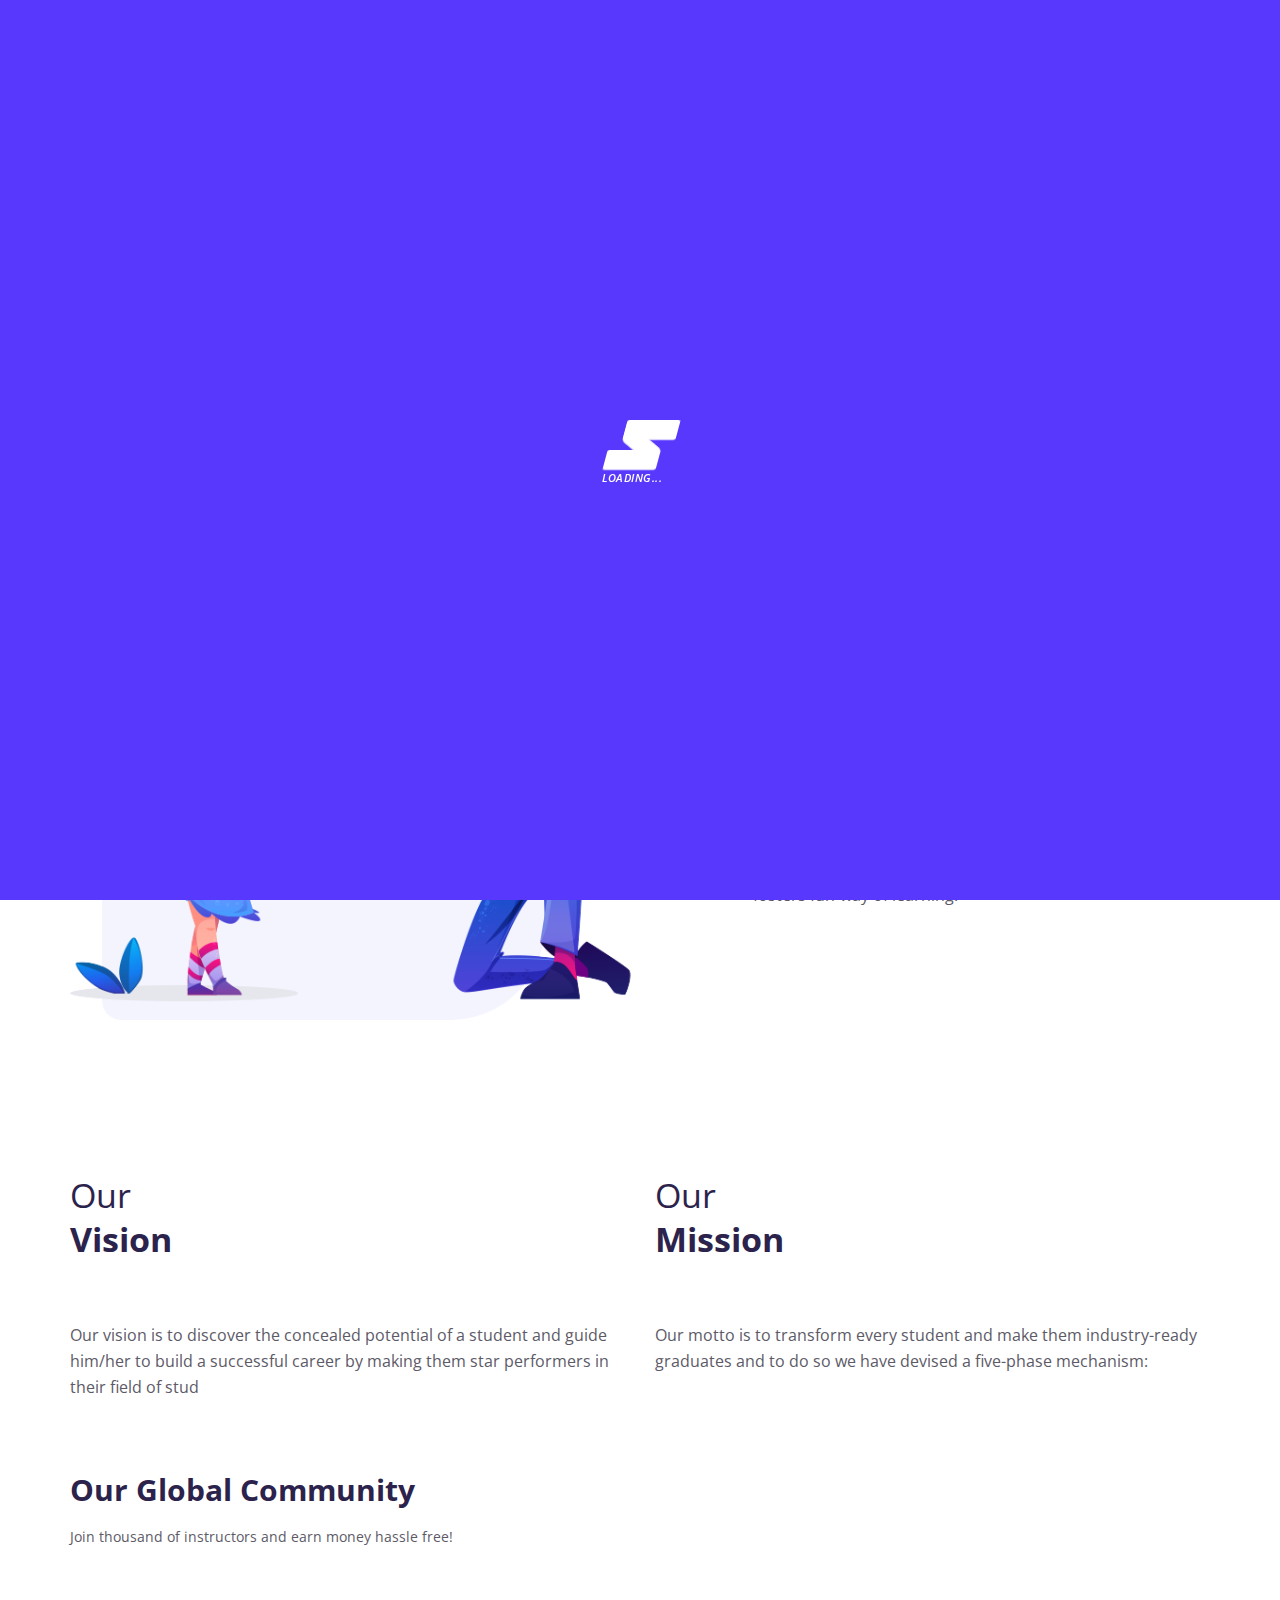
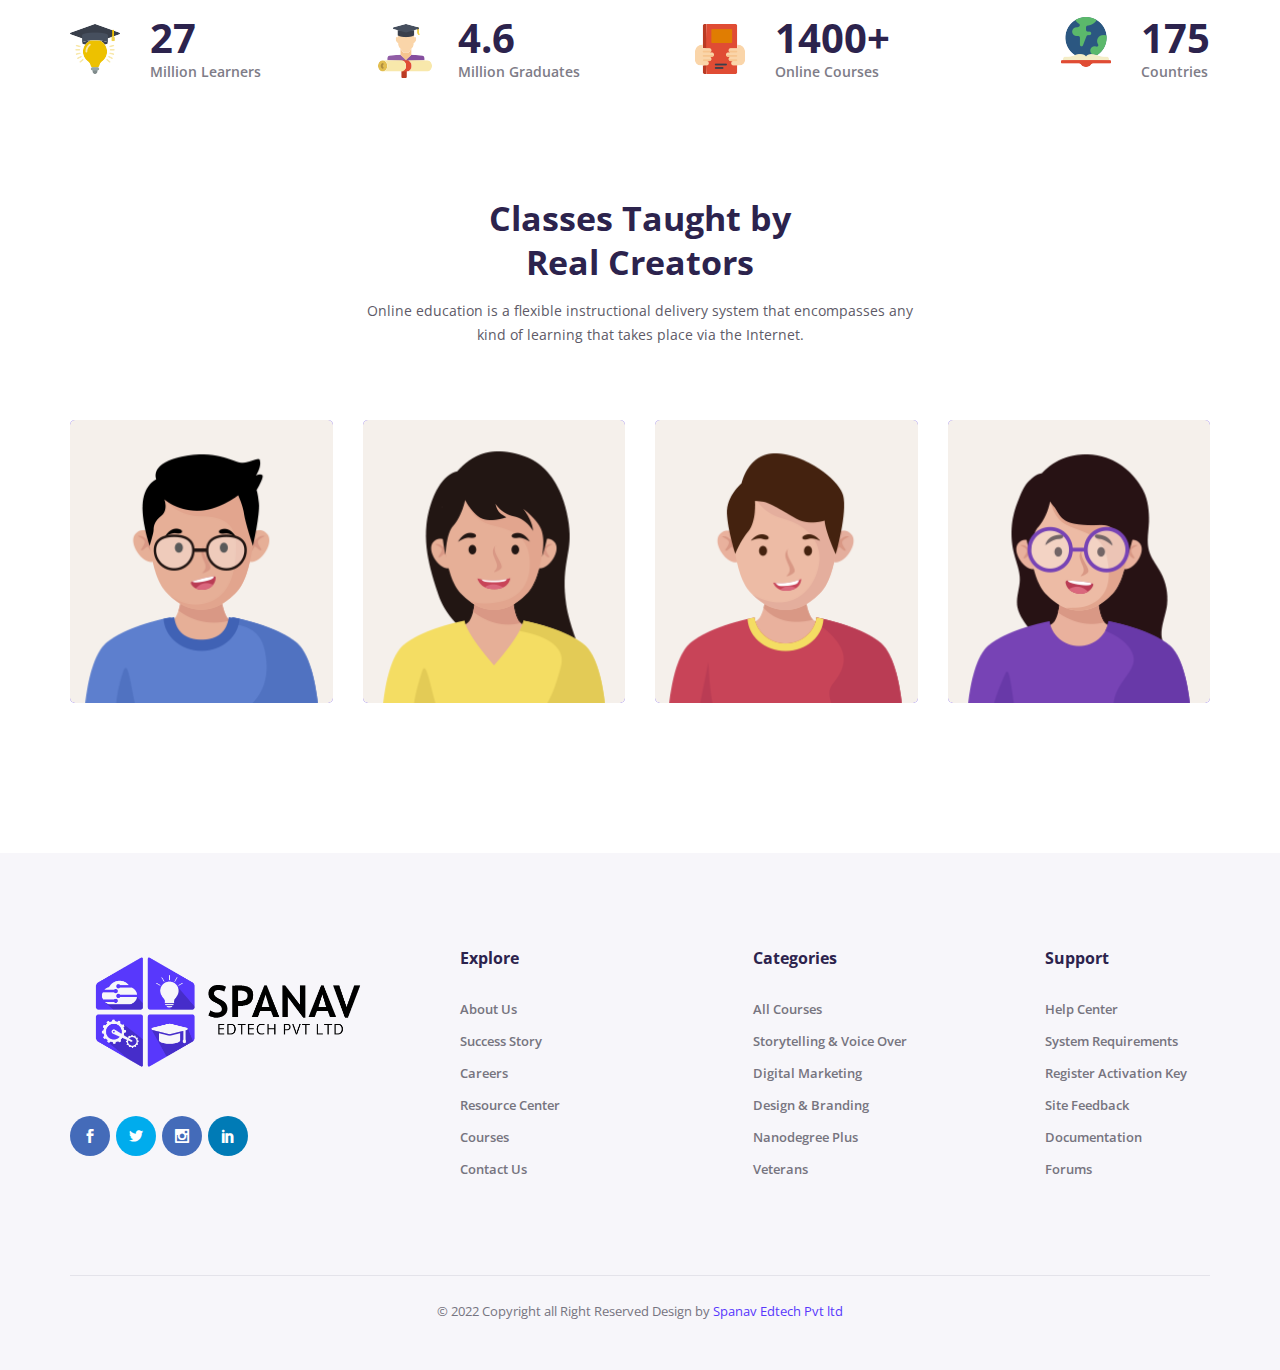
<file: about-1.html>
<!DOCTYPE html>
<html lang="en">
    
<meta http-equiv="content-type" content="text/html;charset=UTF-8" />

<head>
        <title>Spanav | Edtech</title>
        <meta charset="UTF-8">
        <meta name="viewport" content="width=device-width">

        <!-- Start Include All CSS -->
        <link rel="stylesheet" href="assets/css/bootstrap.css" />
        <link rel="stylesheet" href="assets/css/font-awesome.min.css" />
        <link rel="stylesheet" href="assets/css/elegant-icons.css" />
        <link rel="stylesheet" href="assets/css/themify-icons.css" />
        <link rel="stylesheet" href="assets/css/animate.css" />
        <link rel="stylesheet" href="assets/css/owl.carousel.min.css">
        <link rel="stylesheet" href="assets/css/owl.theme.default.min.css">
        <link rel="stylesheet" href="assets/css/slick.css">
        <link rel="stylesheet" href="assets/css/nice-select.css">
        <link rel="stylesheet" href="assets/css/swiper-bundle.min.css">
        <link rel="stylesheet" href="assets/css/lightcase.css">
        <link rel="stylesheet" href="assets/css/preset.css" />
        <link rel="stylesheet" href="assets/css/theme.css" />
        <link rel="stylesheet" href="assets/css/responsive.css" />
        <!-- End Include All CSS -->

        <!-- Favicon Icon -->
        <link rel="icon"  type="image/png" href="assets/images/favicon.png">
        <!-- Favicon Icon -->
    </head>
    <body>

        <!-- Preloader Icon -->
        <div class="preloader">
            <div class="loaderInner">
                <div id="top" class="mask">
                    <div class="plane"></div>
                </div>
                <div id="middle" class="mask">
                    <div class="plane"></div>
                </div>
                <div id="bottom" class="mask">
                    <div class="plane"></div>
                </div>
                <p>LOADING...</p>
            </div>
        </div>
        <!-- Preloader Icon -->

    <!-- Header Start -->
    <header class="header-01 sticky">
        <div class="container">
            <div class="row">
                <div class="col-lg-12">
                    <nav class="navbar navbar-expand-lg">
                        <!-- logo Start-->
                        <a class="navbar-brand" href="index.html">
                            <img src="assets/images/SPANAV LOGO white-01.png" alt="">
                            <img class="sticky-logo" src="assets/images/SPANAV LOGO white-01.png" alt="">
                        </a>
                        <!-- logo End-->

                        <!-- Moblie Btn Start -->
                        <button class="navbar-toggler" type="button">
                            <i class="fal fa-bars"></i>
                        </button>
                        <!-- Moblie Btn End -->

                        <!-- Nav Menu Start -->
                        <div class="collapse navbar-collapse">
                            <ul class="navbar-nav">
                                <li class="menu-item-has-children active">
                                    <a href="index.html">Home</a>
                                   
                                </li>
                                <li class="menu-item-has-children">
                                    <a href="course-1.html">Courses</a>
                                    
                                </li>
                                <li class="menu-item-has-children">
                                    <a href="about-1.html">About Us</a>
                                   
                                <li class="menu-item-has-children">
                                    <a href="events.html">Events</a>
                                    
                                </li>
                                <li class="menu-item-has-children">
                                    <a href="Studentchapter.html">Student Chapter</a>
                                  
                                </li>

                                <li>
                                    <a href="contact.html">Contact</a>
                                </li>
                            </ul>
                        </div>
                        <!-- Nav Menu End -->

                      
                    </nav>
                </div>
            </div>
        </div>
    </header>
    <!-- Header End -->

        <!-- Banner Start -->
        <section class="page-banner" style="background-image: url(assets/images/banner3.jpg);">
            <div class="container">
                <div class="row">
                    <div class="col-lg-12">
                        <h2 class="banner-title">About Us</h2>
                        <div class="bread-crumbs">
                            <a href="index.html">Home</a> <span></span> About
                        </div>
                    </div>
                </div>
            </div>
        </section>  
        <!-- Banner End -->

        <!-- About Start -->
        <section class="popular-course-section">
            <div class="container">
                <div class="row mt-120">
                    <div class="col-lg-7 col-md-6">
                        <div class="ab-thumb">
                            <img src="assets/images/home/1.png" alt="">
                        </div>
                    </div>
                    <div class="col-lg-5 col-md-6">
                        <div class="ab-content">
                            <h2 class="sec-title"><span>About Us</span> Who We Are</h2>
                           
                            <p>
                                SPANAV is an E-Learning platform where students can grow through us by unlocking their hidden potential and achieving various milestones of their career path. Our innovative training methodologies improve student's employability skills by gamification of education which fosters fun-way of learning.
                            </p>
                            
                        </div>
                    </div>
                </div>
            </div>
        </section>
        <!-- About End -->
           <!-- About Start -->
           <section class="popular-course-section">
            <div class="container">
                <div class="row mt-120">
                    <div class="col-lg-6 col-md-6">
                        <div class="ab-content">
                            <h2 class="sec-title"><span>Our</span>Vision</h2>
                           
                            <p>
                                Our vision is to discover the concealed potential of a student and guide him/her to build a successful career by making them star performers in their field of stud
                            </p>
                            
                        </div>
                    </div>
                    <div class="col-lg-6 col-md-6">
                        <div class="ab-content">
                            <h2 class="sec-title"><span> Our</span> Mission</h2>
                           
                            <p>
                                Our motto is to transform every student and make them industry-ready graduates and to do so we have devised a five-phase mechanism:
                            </p>
                            
                        </div>
                    </div>
                </div>
            </div>
        </section>
        <!-- About End -->

        <!-- Funfact Start -->
        <section class="funfact-section">
            <div class="container">
                <div class="row">
                    <div class="col-md-12">
                        <h2 class="sec-title">Our Global Community</h2>
                        <p class="sec-desc">
                            Join thousand of instructors and earn money hassle free!
                        </p>
                    </div>
                </div>
                <div class="row">
                    <div class="col-lg-3 col-md-6">
                        <div class="funfact-item-3">
                            <img src="assets/images/home3/f3.png" alt=""/>
                            <h2><span data-counter="27" class="timer">27</span></h2>
                            <p>Million Learners</p>
                        </div>
                    </div>
                    <div class="col-lg-3 col-md-6">
                        <div class="funfact-item-3 ml-15">
                            <img src="assets/images/home3/f4.png" alt=""/>
                            <h2><span data-counter="4" class="timer">4</span>.6</h2>
                            <p>Million Graduates</p>
                        </div>
                    </div>
                    <div class="col-lg-3 col-md-6">
                        <div class="funfact-item-3 ml-40">
                            <img src="assets/images/home3/f5.png" alt=""/>
                            <h2><span data-counter="1400" class="timer">1400</span>+</h2>
                            <p>Online Courses</p>
                        </div>
                    </div>
                    <div class="col-lg-3 col-md-6">
                        <div class="funfact-item-3 righ-align">
                            <img src="assets/images/home3/f7.png" alt=""/>
                            <h2><span data-counter="175" class="timer">175</span></h2>
                            <p>Countries</p>
                        </div>
                    </div>
                </div>
            </div>
        </section>
        <!-- Funfact End -->

    

     

     

        <!-- Teachers Section Start -->
        <section class="teachers-section-3">
            <div class="container">
                <div class="row">
                    <div class="col-md-12 text-center">
                        <h2 class="sec-title mb-15">Classes Taught by<br> Real Creators</h2>
                        <p class="sec-desc">
                            Online education is a flexible instructional delivery system that encompasses any<br> kind of learning that takes place via the Internet.
                        </p>
                    </div>
                </div>
                <div class="row">
                    <div class="col-lg-3 col-md-6">
                        <div class="teacher-item-2">
                            <div class="teacher-thumb">
                                <img src="assets/images/home3/teacher/1.png" alt="">
                                <a href="#" class="follow-btn">Follow</a>
                                <div class="teacher-social">
                                    <a href="#"><i class="social_facebook"></i></a>
                                    <a href="#"><i class="social_twitter"></i></a>
                                    <a href="#"><i class="social_vimeo"></i></a>
                                    <a href="#"><i class="social_linkedin"></i></a>
                                </div>
                            </div>
                           
                        </div>
                    </div>
                    <div class="col-lg-3 col-md-6">
                        <div class="teacher-item-2">
                            <div class="teacher-thumb">
                                <img src="assets/images/home3/teacher/2.png" alt="">
                                <a href="#" class="follow-btn">Follow</a>
                                <div class="teacher-social">
                                    <a href="#"><i class="social_facebook"></i></a>
                                    <a href="#"><i class="social_twitter"></i></a>
                                    <a href="#"><i class="social_vimeo"></i></a>
                                    <a href="#"><i class="social_linkedin"></i></a>
                                </div>
                            </div>
                           
                        </div>
                    </div>
                    <div class="col-lg-3 col-md-6">
                        <div class="teacher-item-2">
                            <div class="teacher-thumb">
                                <img src="assets/images/home3/teacher/3.png" alt="">
                                <a href="#" class="follow-btn">Follow</a>
                                <div class="teacher-social">
                                    <a href="#"><i class="social_facebook"></i></a>
                                    <a href="#"><i class="social_twitter"></i></a>
                                    <a href="#"><i class="social_vimeo"></i></a>
                                    <a href="#"><i class="social_linkedin"></i></a>
                                </div>
                            </div>
                            
                        </div>
                    </div>
                    <div class="col-lg-3 col-md-6">
                        <div class="teacher-item-2">
                            <div class="teacher-thumb">
                                <img src="assets/images/home3/teacher/4.png" alt="">
                                <a href="#" class="follow-btn">Follow</a>
                                <div class="teacher-social">
                                    <a href="#"><i class="social_facebook"></i></a>
                                    <a href="#"><i class="social_twitter"></i></a>
                                    <a href="#"><i class="social_vimeo"></i></a>
                                    <a href="#"><i class="social_linkedin"></i></a>
                                </div>
                            </div>
                            
                        </div>
                    </div>
                </div>
                <div class="row">
                   
                </div>
            </div>
        </section>
        <!-- Teachers Section End -->

        <!-- Footer Section Start -->
        <footer class="footer-1 pd-top-90">
            <div class="container">
                <div class="row">
                    <div class="col-lg-4 col-md-3">
                        <aside class="widget">
                            <div class="about-widget">
                                <a href="index.html"><img src="assets/images/SPANAV LOGO V1-01-01.png" alt=""></a>
                                <p>
                                    

                                </p>
                                <div class="ab-social">
                                    <a class="fac" href="https://www.facebook.com/Spanavedtech/"><i class="social_facebook"></i></a>
                                    <a class="twi" href="#"><i class="social_twitter"></i></a>
                                    <a class="ins" href="https://www.instagram.com/invites/contact/?i=xzhx4cr0rk3i&utm_content=i0oza5n"><i class="social_instagram"></i></a>
                                    <a class="lin" href="https://www.linkedin.com/company/spanav-edtech-pvt-ltd"><i class="social_linkedin"></i></a>
                                </div>
                            </div>
                        </aside>
                    </div>
                    <div class="col-lg-3 col-md-3">
                        <aside class="widget">
                            <h3 class="widget-title">Explore</h3>
                            <ul>
                                <li><a href="#">About Us</a></li>
                                <li><a href="#">Success Story</a></li>
                                <li><a href="#">Careers</a></li>
                                <li><a href="#">Resource Center</a></li>
                                <li><a href="#">Courses</a></li>
                                <li><a href="#">Contact Us</a></li>
                            </ul>
                        </aside>
                    </div>
                    <div class="col-lg-3 col-md-3">
                        <aside class="widget">
                            <h3 class="widget-title">Categories</h3>
                            <ul>
                                <li><a href="#">All Courses</a></li>
                                <li><a href="#">Storytelling & Voice Over</a></li>
                                <li><a href="#">Digital Marketing</a></li>
                                <li><a href="#">Design & Branding</a></li>
                                <li><a href="#">Nanodegree Plus</a></li>
                                <li><a href="#">Veterans</a></li>
                            </ul>
                        </aside>
                    </div>
                    <div class="col-lg-2 col-md-3">
                        <aside class="widget">
                            <h3 class="widget-title">Support</h3>
                            <ul>
                                <li><a href="#">Help Center</a></li>
                                <li><a href="#">System Requirements</a></li>
                                <li><a href="#">Register Activation Key</a></li>
                                <li><a href="#">Site Feedback</a></li>
                                <li><a href="#">Documentation</a></li>
                                <li><a href="#">Forums</a></li>
                            </ul>
                        </aside>
                    </div>
                </div>
                <!-- Copyrigh -->
                <div class="row">
                    <div class="col-lg-12 text-center">
                        <div class="copyright">
                            <p>© 2022 Copyright all Right Reserved Design by <a href="http://Spanav Edtech Pvt ltd.com/">Spanav Edtech Pvt ltd</a></p>
                        </div>
                    </div>
                </div>
                <!-- Copyrigh -->
            </div>
        </footer>
        <!-- Footer Section End -->

        <!-- Back To Top -->
        <a href="#" id="back-to-top">
            <i class="fal fa-angle-double-up"></i>
        </a>
        <!-- Back To Top -->

        <!-- Start Include All JS -->
        <script src="assets/js/jquery.js"></script>
        <script src="assets/js/bootstrap.min.js"></script>
        <script src="assets/js/jquery.appear.js"></script>
        <script src="assets/js/owl.carousel.min.js"></script>
        <script src="assets/js/slick.js"></script>
        <script src="assets/js/jquery.nice-select.min.js"></script>
        <script src="assets/js/swiper-bundle.min.js"></script>
        <script src="assets/js/TweenMax.min.js"></script>
        <script src="assets/js/lightcase.js"></script>
        <script src="assets/js/jquery.plugin.min.js"></script>
        <script src="assets/js/jquery.countdown.min.js"></script>
        <script src="assets/js/jquery.easing.1.3.js"></script>
        <script src="assets/js/jquery.shuffle.min.js"></script>

        <script src="assets/js/theme.js"></script>
        <!-- End Include All JS -->

    </body>


</html>
</file>
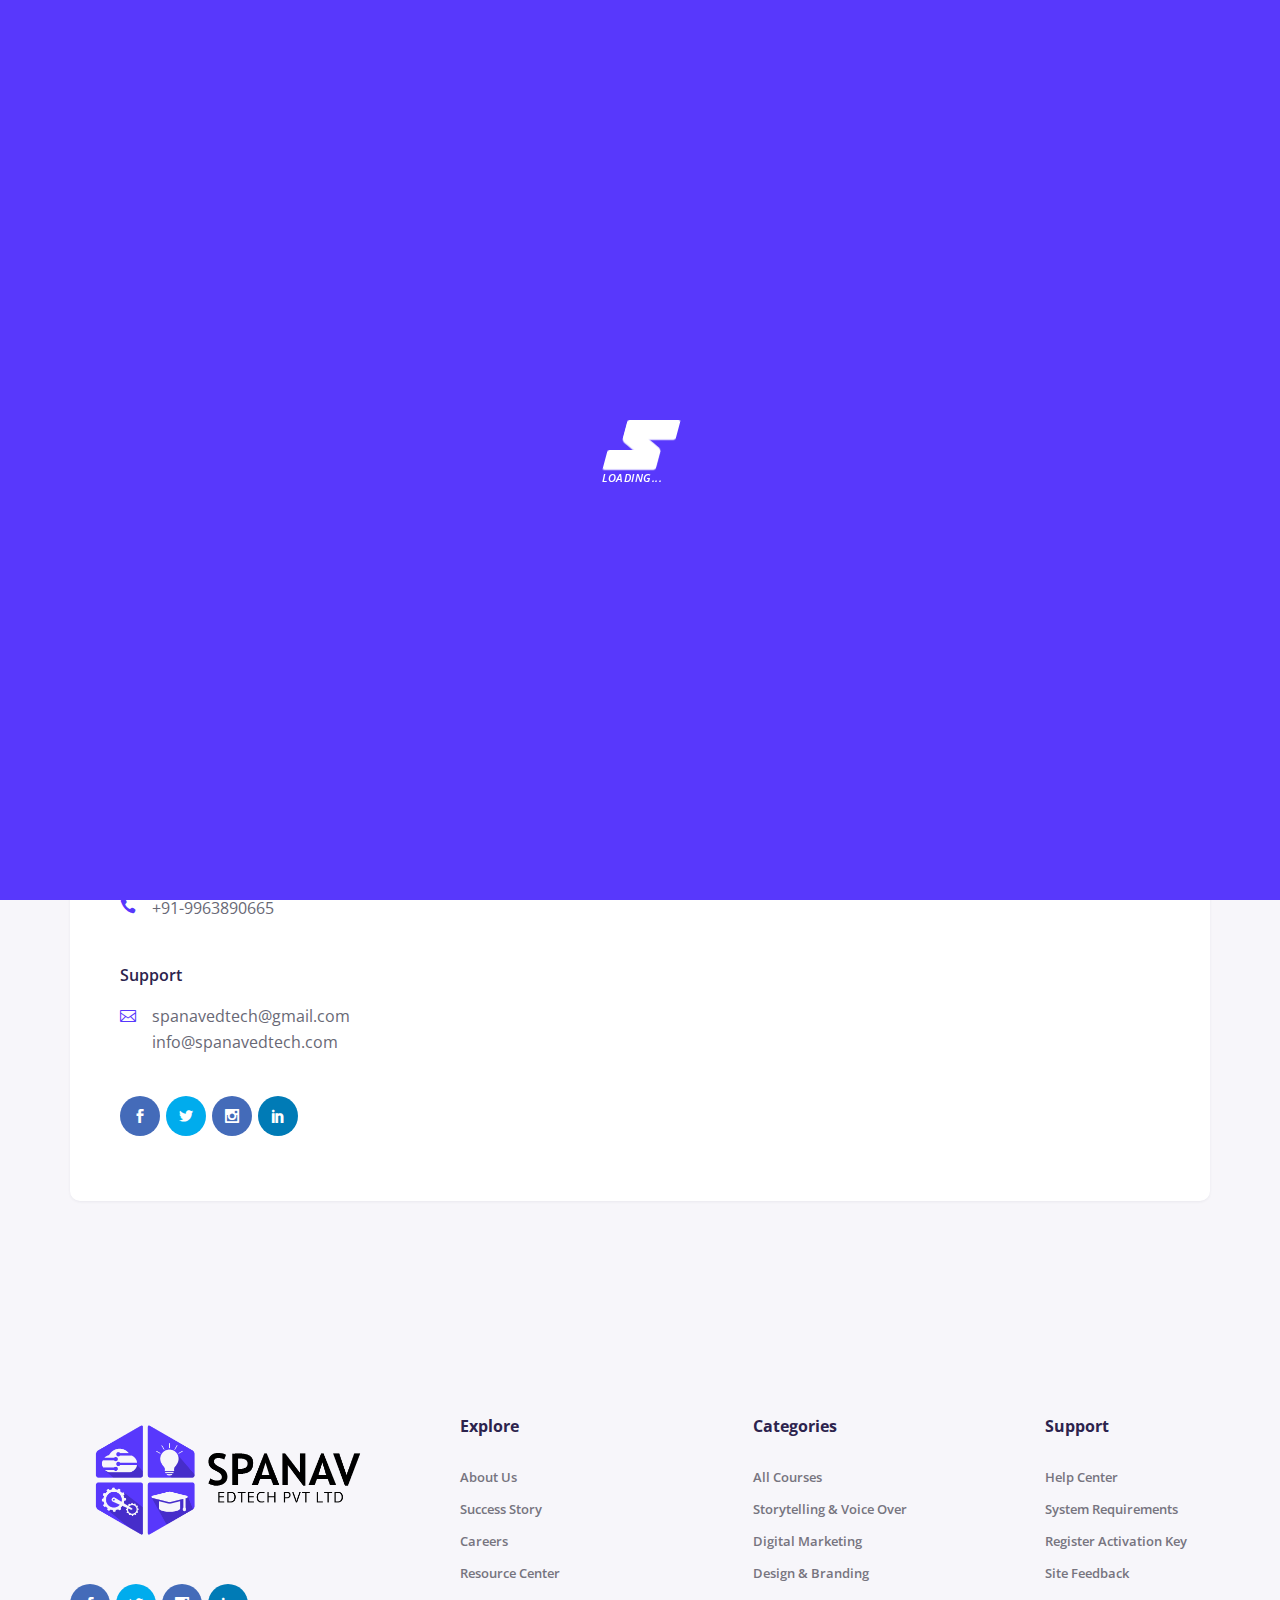
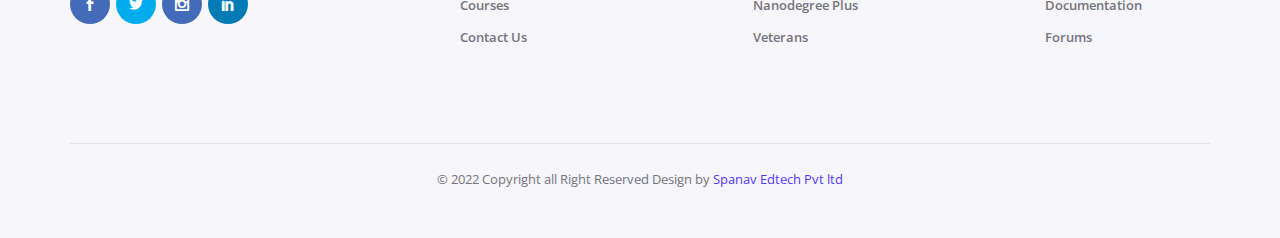
<file: contact.html>
<!DOCTYPE html>
<html lang="en">


<meta http-equiv="content-type" content="text/html;charset=UTF-8" />


<head>
    <title>Spanav | Edtech</title>
    <meta charset="UTF-8">
    <meta name="viewport" content="width=device-width">

    <!-- Start Include All CSS -->
    <link rel="stylesheet" href="assets/css/bootstrap.css" />
    <link rel="stylesheet" href="assets/css/font-awesome.min.css" />
    <link rel="stylesheet" href="assets/css/elegant-icons.css" />
    <link rel="stylesheet" href="assets/css/themify-icons.css" />
    <link rel="stylesheet" href="assets/css/animate.css" />
    <link rel="stylesheet" href="assets/css/owl.carousel.min.css">
    <link rel="stylesheet" href="assets/css/owl.theme.default.min.css">
    <link rel="stylesheet" href="assets/css/slick.css">
    <link rel="stylesheet" href="assets/css/nice-select.css">
    <link rel="stylesheet" href="assets/css/swiper-bundle.min.css">
    <link rel="stylesheet" href="assets/css/lightcase.css">
    <link rel="stylesheet" href="assets/css/preset.css" />
    <link rel="stylesheet" href="assets/css/theme.css" />
    <link rel="stylesheet" href="assets/css/responsive.css" />
    <!-- End Include All CSS -->

    <!-- Favicon Icon -->
    <link rel="icon" type="image/png" href="assets/images/favicon.png">
    <!-- Favicon Icon -->
</head>

<body>

    <!-- Preloader Icon -->
    <div class="preloader">
        <div class="loaderInner">
            <div id="top" class="mask">
                <div class="plane"></div>
            </div>
            <div id="middle" class="mask">
                <div class="plane"></div>
            </div>
            <div id="bottom" class="mask">
                <div class="plane"></div>
            </div>
            <p>LOADING...</p>
        </div>
    </div>
    <!-- Preloader Icon -->

    <!-- Header Start -->
    <header class="header-01 sticky">
        <div class="container">
            <div class="row">
                <div class="col-lg-12">
                    <nav class="navbar navbar-expand-lg">
                        <!-- logo Start-->
                        <a class="navbar-brand" href="index.html">
                            <img src="assets/images/SPANAV LOGO white-01.png" alt="">
                            <img class="sticky-logo" src="assets/images/SPANAV LOGO white-01.png" alt="">
                        </a>
                        <!-- logo End-->

                        <!-- Moblie Btn Start -->
                        <button class="navbar-toggler" type="button">
                            <i class="fal fa-bars"></i>
                        </button>
                        <!-- Moblie Btn End -->

                        <!-- Nav Menu Start -->
                        <div class="collapse navbar-collapse">
                            <ul class="navbar-nav">
                                <li class="menu-item-has-children active">
                                    <a href="index.html">Home</a>

                                </li>
                                <li class="menu-item-has-children">
                                    <a href="course-1.html">Courses</a>

                                </li>
                                <li class="menu-item-has-children">
                                    <a href="about-1.html">About Us</a>

                                <li class="menu-item-has-children">
                                    <a href="events.html">Events</a>

                                </li>
                                <li class="menu-item-has-children">
                                    <a href="studentchapter.html">Student Chapter</a>

                                </li>

                                <li>
                                    <a href="contact.html">Contact</a>
                                </li>
                            </ul>
                        </div>
                        <!-- Nav Menu End -->


                    </nav>
                </div>
            </div>
        </div>
    </header>
    <!-- Header End -->

    <!-- Banner Start -->
    <section class="page-banner" style="background-image: url(assets/images/banner3.jpg);">
        <div class="container">
            <div class="row">
                <div class="col-lg-12">
                    <h2 class="banner-title">Contact Us</h2>
                    <div class="bread-crumbs">
                        <a href="index.html">Home</a> <span></span> Contact Us
                    </div>
                </div>
            </div>
        </div>
    </section>
    <!-- Banner End -->

    <!-- Contact Start -->
    <section class="contact-section">
        <div class="container">

            <div class="contact-form">

                <div class="contact--info-area">
                    <h3>Get in touch</h3>
                    <p>
                        Looking for help? please get in touch with Us.
                    </p>
                    <div class="single-info">
                        <h5>Address</h5>
                        <p>
                            <i class="icon_house_alt"></i>
                            2-1-319/2/A Road Number07,
                            New Mamatha Nagar,Nagole,
                            Hyderabad,500068
                        </p>
                    </div>
                    <div class="single-info">
                        <h5>Phone</h5>
                        <p>
                            <i class="icon_phone"></i>
                            +91-9963890665
                        </p>
                    </div>
                    <div class="single-info">
                        <h5>Support</h5>
                        <p>
                            <i class="icon_mail_alt"></i>
                            spanavedtech@gmail.com <br>info@spanavedtech.com
                        </p>
                    </div>
                    <div class="ab-social">
                        <a class="fac" href="https://www.facebook.com/Spanavedtech/"><i class="social_facebook"></i></a>
                        <a class="twi" href="#"><i class="social_twitter"></i></a>
                        <a class="ins" href="https://www.instagram.com/invites/contact/?i=xzhx4cr0rk3i&utm_content=i0oza5n"><i class="social_instagram"></i></a>
                        <a class="lin" href="https://www.linkedin.com/company/spanav-edtech-pvt-ltd"><i class="social_linkedin"></i></a>
                    </div>
                </div>
            </div>
        </div>
        </div>
        </div>
    </section>
    <!-- Contact End -->



    <!-- Footer Section Start -->
    <footer class="footer-1 pd-top-90">
        <div class="container">
            <div class="row">
                <div class="col-lg-4 col-md-3">
                    <aside class="widget">
                        <div class="about-widget">
                            <a href="index.html"><img src="assets/images/SPANAV LOGO V1-01-01.png" alt=""></a>
                            <p>
                                

                            </p>
                            <div class="ab-social">
                                <a class="fac" href="https://www.facebook.com/Spanavedtech/"><i class="social_facebook"></i></a>
                                <a class="twi" href="#"><i class="social_twitter"></i></a>
                                <a class="ins" href="https://www.instagram.com/invites/contact/?i=xzhx4cr0rk3i&utm_content=i0oza5n"><i class="social_instagram"></i></a>
                                <a class="lin" href="https://www.linkedin.com/company/spanav-edtech-pvt-ltd"><i class="social_linkedin"></i></a>
                            </div>
                        </div>
                    </aside>
                </div>
                <div class="col-lg-3 col-md-3">
                    <aside class="widget">
                        <h3 class="widget-title">Explore</h3>
                        <ul>
                            <li><a href="#">About Us</a></li>
                            <li><a href="#">Success Story</a></li>
                            <li><a href="#">Careers</a></li>
                            <li><a href="#">Resource Center</a></li>
                            <li><a href="#">Courses</a></li>
                            <li><a href="#">Contact Us</a></li>
                        </ul>
                    </aside>
                </div>
                <div class="col-lg-3 col-md-3">
                    <aside class="widget">
                        <h3 class="widget-title">Categories</h3>
                        <ul>
                            <li><a href="#">All Courses</a></li>
                            <li><a href="#">Storytelling & Voice Over</a></li>
                            <li><a href="#">Digital Marketing</a></li>
                            <li><a href="#">Design & Branding</a></li>
                            <li><a href="#">Nanodegree Plus</a></li>
                            <li><a href="#">Veterans</a></li>
                        </ul>
                    </aside>
                </div>
                <div class="col-lg-2 col-md-3">
                    <aside class="widget">
                        <h3 class="widget-title">Support</h3>
                        <ul>
                            <li><a href="#">Help Center</a></li>
                            <li><a href="#">System Requirements</a></li>
                            <li><a href="#">Register Activation Key</a></li>
                            <li><a href="#">Site Feedback</a></li>
                            <li><a href="#">Documentation</a></li>
                            <li><a href="#">Forums</a></li>
                        </ul>
                    </aside>
                </div>
            </div>
            <!-- Copyrigh -->
            <div class="row">
                <div class="col-lg-12 text-center">
                    <div class="copyright">
                        <p>© 2022 Copyright all Right Reserved Design by <a
                                href="http://Spanav Edtech Pvt ltd.com/">Spanav Edtech Pvt ltd</a></p>
                    </div>
                </div>
            </div>
            <!-- Copyrigh -->
        </div>
    </footer>
    <!-- Footer Section End -->

    <!-- Back To Top -->
    <a href="#" id="back-to-top">
        <i class="fal fa-angle-double-up"></i>
    </a>
    <!-- Back To Top -->

    <!-- Start Include All JS -->
    <script src="assets/js/jquery.js"></script>
    <script src="assets/js/bootstrap.min.js"></script>
    <script src="assets/js/jquery.appear.js"></script>
    <script src="assets/js/owl.carousel.min.js"></script>
    <script src="assets/js/slick.js"></script>
    <script src="assets/js/jquery.nice-select.min.js"></script>
    <script src="assets/js/swiper-bundle.min.js"></script>
    <script src="assets/js/TweenMax.min.js"></script>
    <script src="assets/js/lightcase.js"></script>
    <script src="assets/js/jquery.plugin.min.js"></script>
    <script src="assets/js/jquery.countdown.min.js"></script>
    <script src="assets/js/jquery.easing.1.3.js"></script>
    <script src="assets/js/jquery.shuffle.min.js"></script>

    <script src="assets/js/theme.js"></script>
    <!-- End Include All JS -->

</body>



</html>
</file>
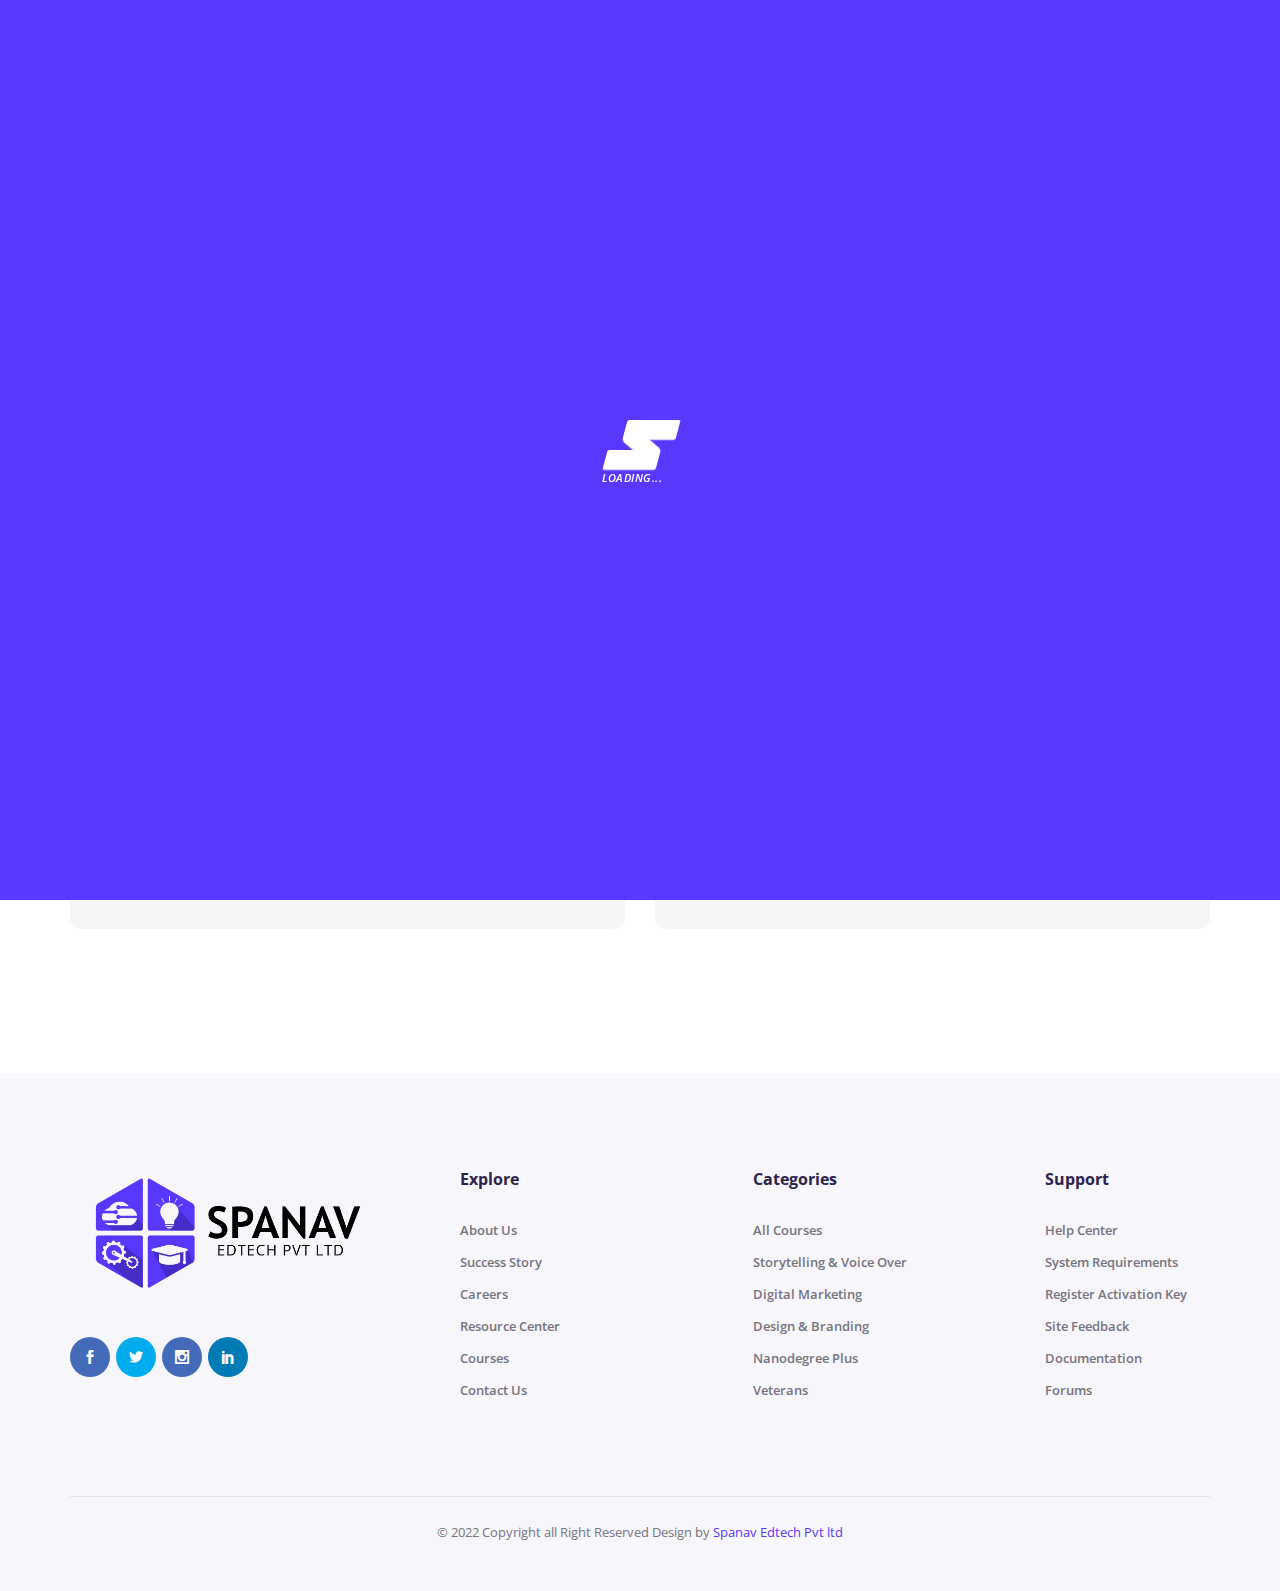
<file: events.html>
<!DOCTYPE html>
<html lang="en">
    
<meta http-equiv="content-type" content="text/html;charset=UTF-8" />

<head>
        <title>Spanav | Edtech</title>
        <meta charset="UTF-8">
        <meta name="viewport" content="width=device-width">

        <!-- Start Include All CSS -->
        <link rel="stylesheet" href="assets/css/bootstrap.css" />
        <link rel="stylesheet" href="assets/css/font-awesome.min.css" />
        <link rel="stylesheet" href="assets/css/elegant-icons.css" />
        <link rel="stylesheet" href="assets/css/themify-icons.css" />
        <link rel="stylesheet" href="assets/css/animate.css" />
        <link rel="stylesheet" href="assets/css/owl.carousel.min.css">
        <link rel="stylesheet" href="assets/css/owl.theme.default.min.css">
        <link rel="stylesheet" href="assets/css/slick.css">
        <link rel="stylesheet" href="assets/css/nice-select.css">
        <link rel="stylesheet" href="assets/css/swiper-bundle.min.css">
        <link rel="stylesheet" href="assets/css/lightcase.css">
        <link rel="stylesheet" href="assets/css/preset.css" />
        <link rel="stylesheet" href="assets/css/theme.css" />
        <link rel="stylesheet" href="assets/css/responsive.css" />
        <!-- End Include All CSS -->

        <!-- Favicon Icon -->
        <link rel="icon"  type="image/png" href="assets/images/favicon.png">
        <!-- Favicon Icon -->
    </head>
    <body>

        <!-- Preloader Icon -->
        <div class="preloader">
            <div class="loaderInner">
                <div id="top" class="mask">
                    <div class="plane"></div>
                </div>
                <div id="middle" class="mask">
                    <div class="plane"></div>
                </div>
                <div id="bottom" class="mask">
                    <div class="plane"></div>
                </div>
                <p>LOADING...</p>
            </div>
        </div>
        <!-- Preloader Icon -->

    <!-- Header Start -->
    <header class="header-01 sticky">
        <div class="container">
            <div class="row">
                <div class="col-lg-12">
                    <nav class="navbar navbar-expand-lg">
                        <!-- logo Start-->
                        <a class="navbar-brand" href="index.html">
                            <img src="assets/images/SPANAV LOGO white-01.png" alt="">
                            <img class="sticky-logo" src="assets/images/SPANAV LOGO white-01.png" alt="">
                        </a>
                        <!-- logo End-->

                        <!-- Moblie Btn Start -->
                        <button class="navbar-toggler" type="button">
                            <i class="fal fa-bars"></i>
                        </button>
                        <!-- Moblie Btn End -->

                        <!-- Nav Menu Start -->
                        <div class="collapse navbar-collapse">
                            <ul class="navbar-nav">
                                <li class="menu-item-has-children active">
                                    <a href="index.html">Home</a>
                                   
                                </li>
                                <li class="menu-item-has-children">
                                    <a href="course-1.html">Courses</a>
                                    
                                </li>
                                <li class="menu-item-has-children">
                                    <a href="about-1.html">About Us</a>
                                   
                                <li class="menu-item-has-children">
                                    <a href="events.html">Events</a>
                                    
                                </li>
                                <li class="menu-item-has-children">
                                    <a href="studentchapter.html">Student Chapter</a>
                                  
                                </li>

                                <li>
                                    <a href="contact.html">Contact</a>
                                </li>
                            </ul>
                        </div>
                        <!-- Nav Menu End -->

                      
                    </nav>
                </div>
            </div>
        </div>
    </header>
    <!-- Header End -->

        <!-- Banner Start -->
        <section class="page-banner" style="background-image: url(assets/images/banner3.jpg);">
            <div class="container">
                <div class="row">
                    <div class="col-lg-12">
                        <h2 class="banner-title">Events</h2>
                        <div class="bread-crumbs">
                            <a href="index.html">Home</a> <span></span> Events
                        </div>
                    </div>
                </div>
            </div>
        </section>  
        <!-- Banner End -->
           <!-- Event Start -->
    <section class="event-section">
        <div class="container">
            <div class="row">
                <div class="col-md-12 text-center">
                    <h2 class="sec-title"><span>Explore Events</span> Upcoming Events</h2>
                </div>
            </div>
            <div class="row">
                <div class="col-md-6">
                    <div class="event-item-1">
                        <div class="e-date">24 <span>Jun</span></div>
                        <p><i class="icon_pin_alt"></i>Hyderabad, IND</p>
                        <h4><a href="single-event.html">Consumer Food Safety Education Conference</a></h4>
                        <a class="spanav-btn" href="#">Get Ticket</a>
                    </div>
                </div>
                <div class="col-md-6">
                    <div class="event-item-1">
                        <div class="e-date">27 <span>July</span></div>
                        <p><i class="icon_pin_alt"></i>Hyderabad, IND</p>
                        <h4><a href="single-event.html">Build Education Website Using WordPress</a></h4>
                        <a class="spanav-btn" href="#">Get Ticket</a>
                    </div>
                </div>
               
        </div>
    </section>
    <!-- Event End -->


     

       
    

     

     

      

        <!-- Footer Section Start -->
        <footer class="footer-1 pd-top-90">
            <div class="container">
                <div class="row">
                    <div class="col-lg-4 col-md-3">
                        <aside class="widget">
                            <div class="about-widget">
                                <a href="index.html"><img src="assets/images/SPANAV LOGO V1-01-01.png" alt=""></a>
                                <p>
                                    

                                </p>
                                <div class="ab-social">
                                    <a class="fac" href="https://www.facebook.com/Spanavedtech/"><i class="social_facebook"></i></a>
                                    <a class="twi" href="#"><i class="social_twitter"></i></a>
                                    <a class="ins" href="https://www.instagram.com/invites/contact/?i=xzhx4cr0rk3i&utm_content=i0oza5n"><i class="social_instagram"></i></a>
                                    <a class="lin" href="https://www.linkedin.com/company/spanav-edtech-pvt-ltd"><i class="social_linkedin"></i></a>
                                </div>
                            </div>
                        </aside>
                    </div>
                    <div class="col-lg-3 col-md-3">
                        <aside class="widget">
                            <h3 class="widget-title">Explore</h3>
                            <ul>
                                <li><a href="#">About Us</a></li>
                                <li><a href="#">Success Story</a></li>
                                <li><a href="#">Careers</a></li>
                                <li><a href="#">Resource Center</a></li>
                                <li><a href="#">Courses</a></li>
                                <li><a href="#">Contact Us</a></li>
                            </ul>
                        </aside>
                    </div>
                    <div class="col-lg-3 col-md-3">
                        <aside class="widget">
                            <h3 class="widget-title">Categories</h3>
                            <ul>
                                <li><a href="#">All Courses</a></li>
                                <li><a href="#">Storytelling & Voice Over</a></li>
                                <li><a href="#">Digital Marketing</a></li>
                                <li><a href="#">Design & Branding</a></li>
                                <li><a href="#">Nanodegree Plus</a></li>
                                <li><a href="#">Veterans</a></li>
                            </ul>
                        </aside>
                    </div>
                    <div class="col-lg-2 col-md-3">
                        <aside class="widget">
                            <h3 class="widget-title">Support</h3>
                            <ul>
                                <li><a href="#">Help Center</a></li>
                                <li><a href="#">System Requirements</a></li>
                                <li><a href="#">Register Activation Key</a></li>
                                <li><a href="#">Site Feedback</a></li>
                                <li><a href="#">Documentation</a></li>
                                <li><a href="#">Forums</a></li>
                            </ul>
                        </aside>
                    </div>
                </div>
                <!-- Copyrigh -->
                <div class="row">
                    <div class="col-lg-12 text-center">
                        <div class="copyright">
                            <p>© 2022 Copyright all Right Reserved Design by <a href="http://Spanav Edtech Pvt ltd.com/">Spanav Edtech Pvt ltd</a></p>
                        </div>
                    </div>
                </div>
                <!-- Copyrigh -->
            </div>
        </footer>
        <!-- Footer Section End -->

        <!-- Back To Top -->
        <a href="#" id="back-to-top">
            <i class="fal fa-angle-double-up"></i>
        </a>
        <!-- Back To Top -->

        <!-- Start Include All JS -->
        <script src="assets/js/jquery.js"></script>
        <script src="assets/js/bootstrap.min.js"></script>
        <script src="assets/js/jquery.appear.js"></script>
        <script src="assets/js/owl.carousel.min.js"></script>
        <script src="assets/js/slick.js"></script>
        <script src="assets/js/jquery.nice-select.min.js"></script>
        <script src="assets/js/swiper-bundle.min.js"></script>
        <script src="assets/js/TweenMax.min.js"></script>
        <script src="assets/js/lightcase.js"></script>
        <script src="assets/js/jquery.plugin.min.js"></script>
        <script src="assets/js/jquery.countdown.min.js"></script>
        <script src="assets/js/jquery.easing.1.3.js"></script>
        <script src="assets/js/jquery.shuffle.min.js"></script>

        <script src="assets/js/theme.js"></script>
        <!-- End Include All JS -->

    </body>


</html>
</file>
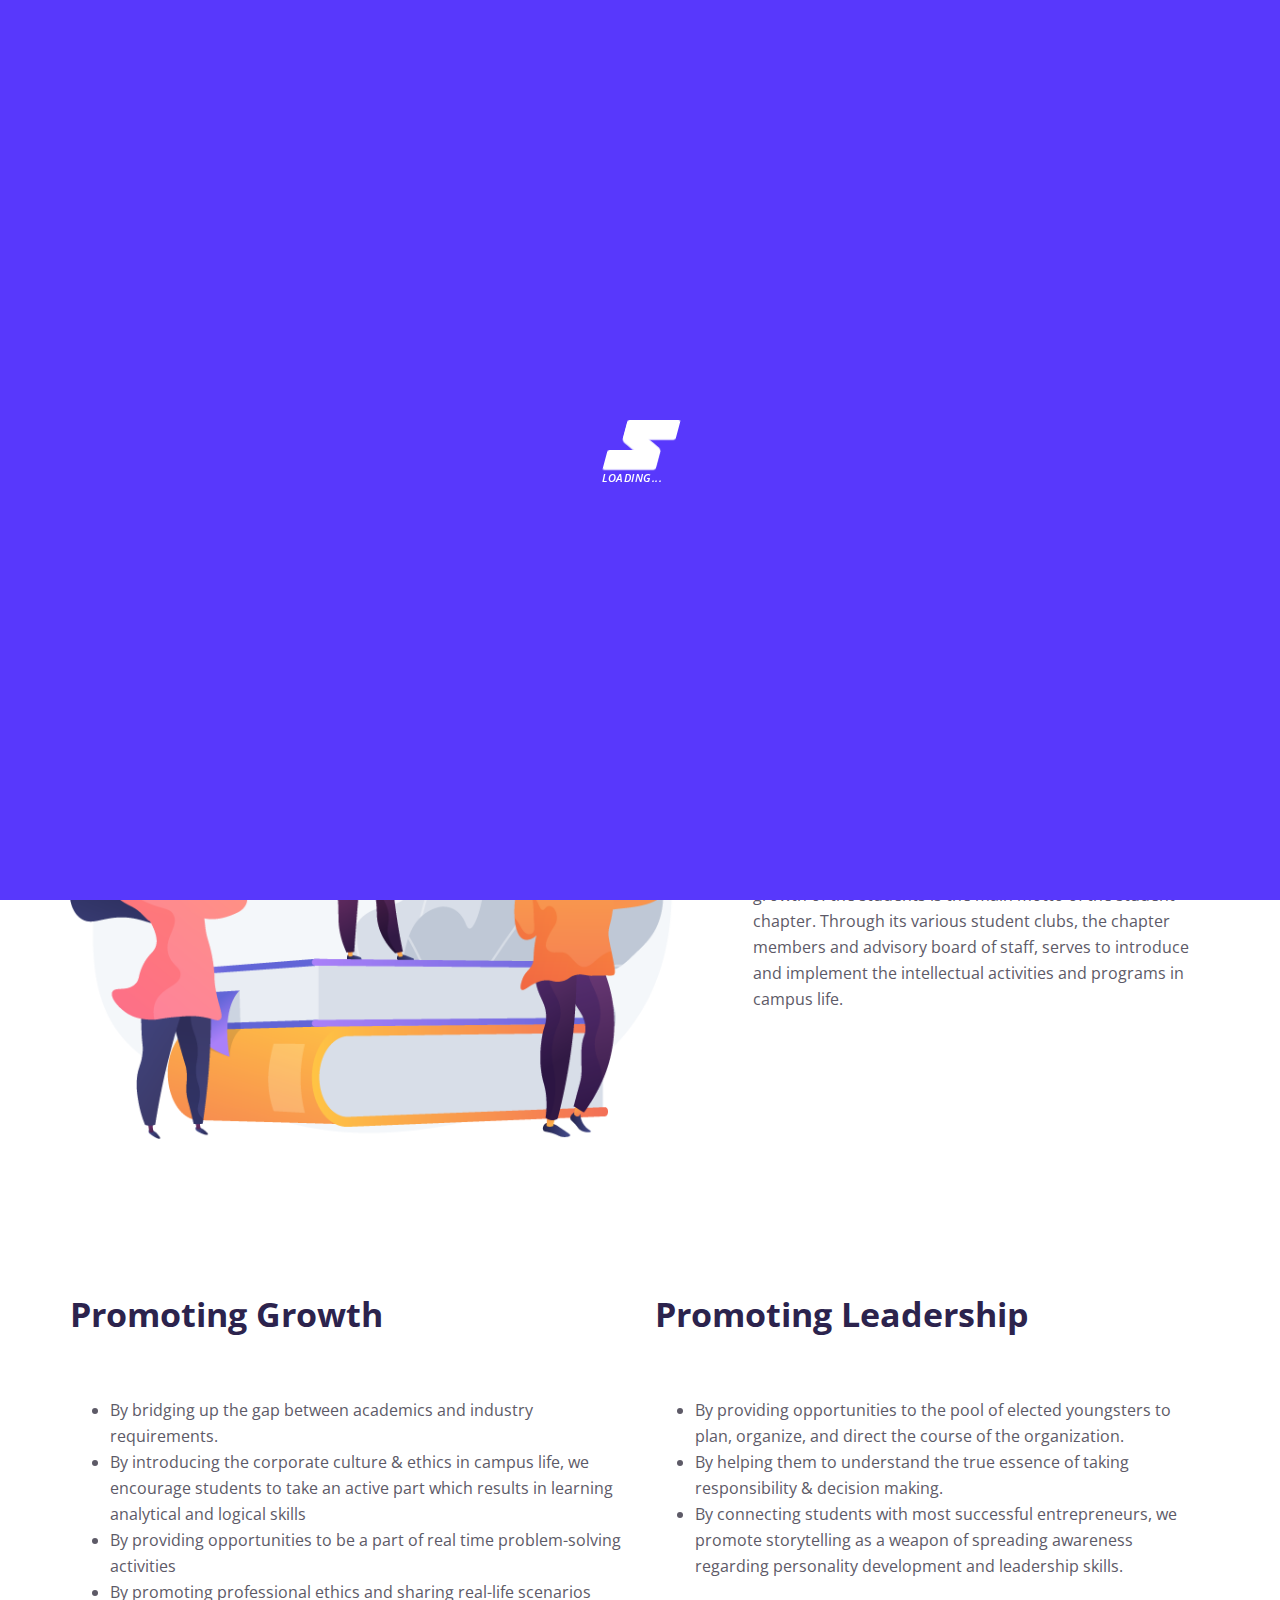
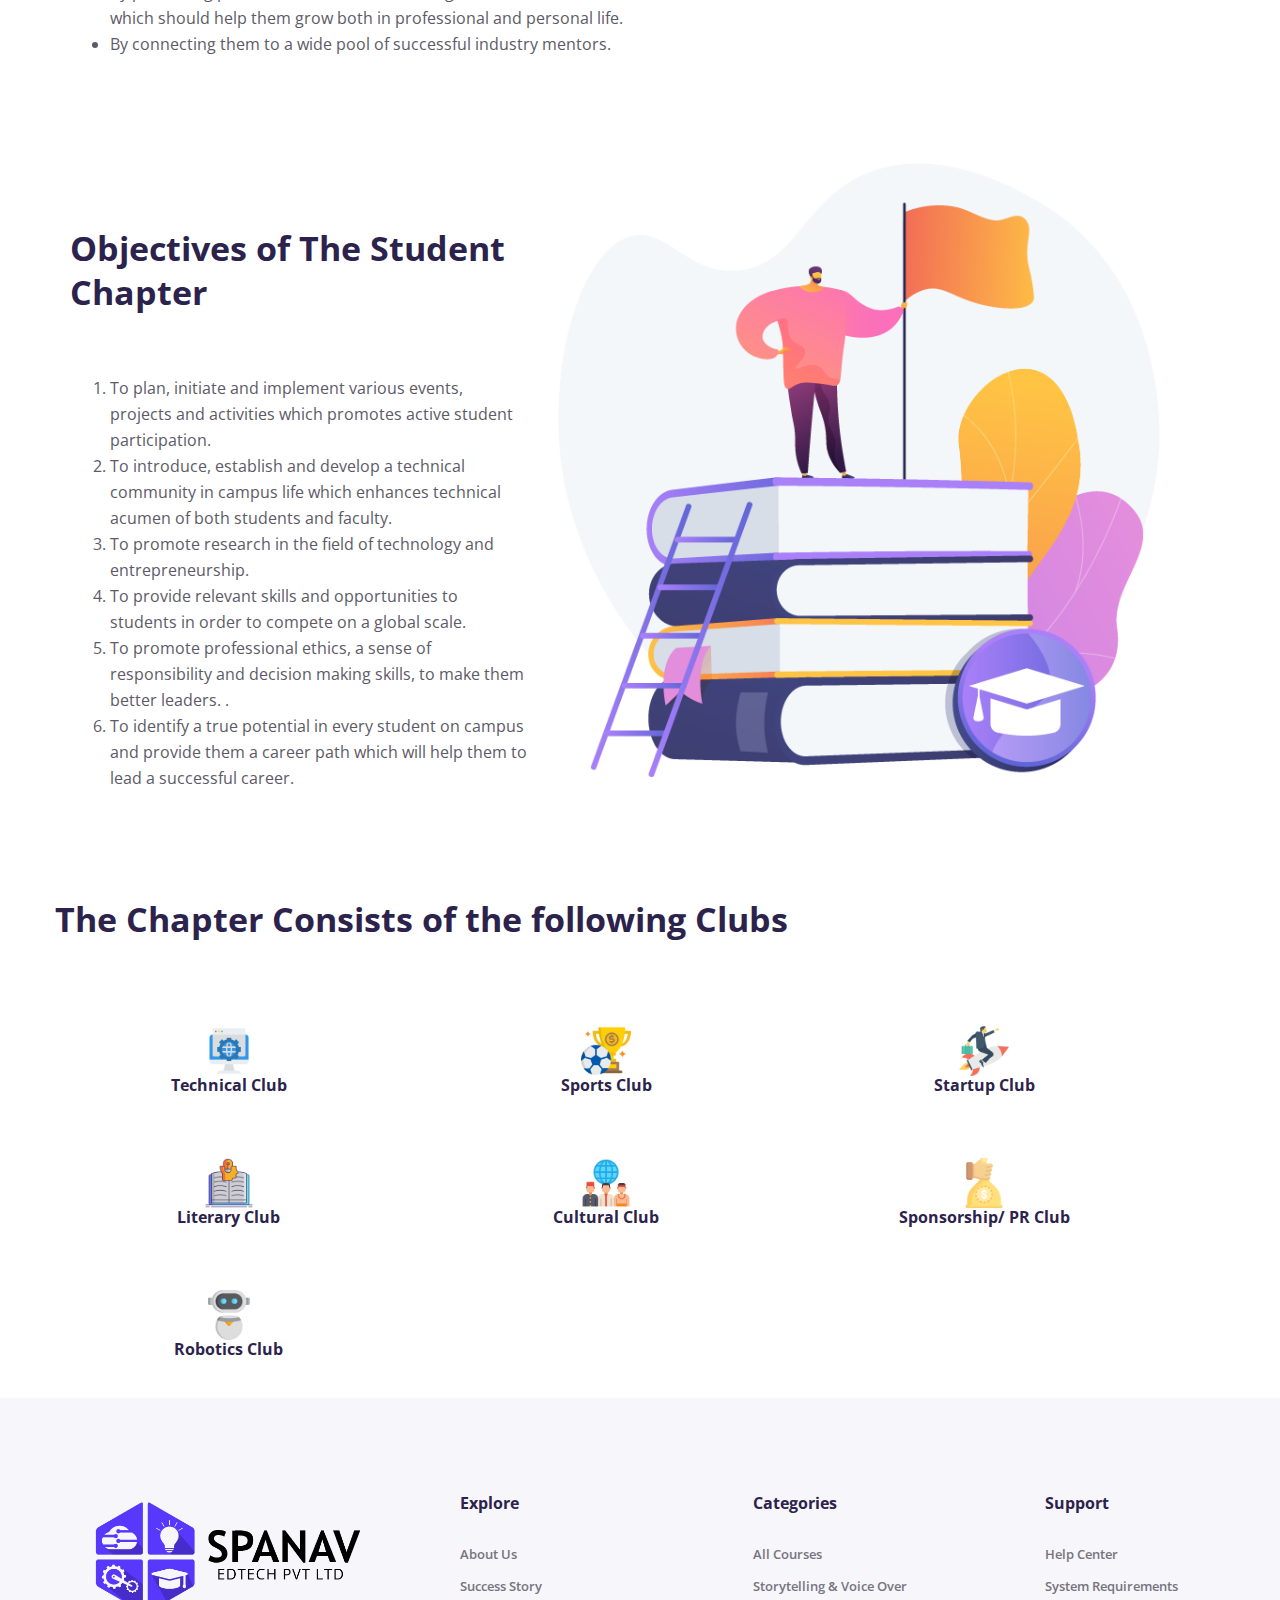
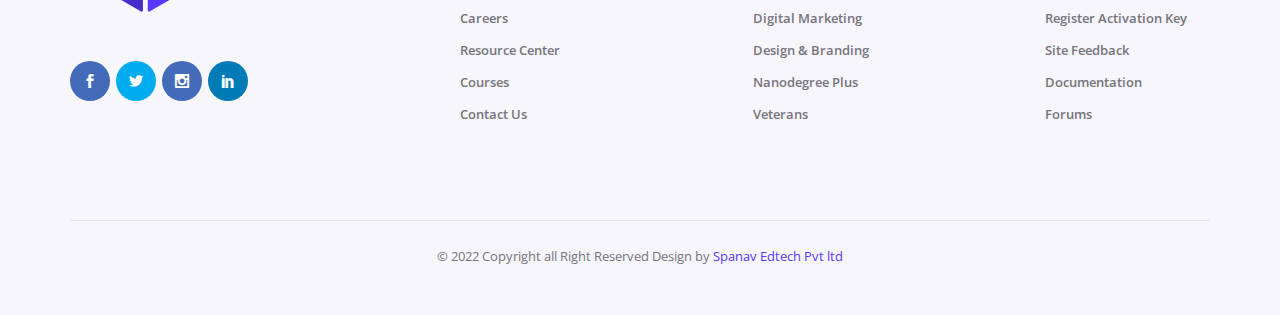
<file: studentchapter.html>
<!DOCTYPE html>
<html lang="en">


<meta http-equiv="content-type" content="text/html;charset=UTF-8" />


<head>
    <title>Spanav | Edtech</title>
    <meta charset="UTF-8">
    <meta name="viewport" content="width=device-width">

    <!-- Start Include All CSS -->
    <link rel="stylesheet" href="assets/css/bootstrap.css" />
    <link rel="stylesheet" href="assets/css/font-awesome.min.css" />
    <link rel="stylesheet" href="assets/css/elegant-icons.css" />
    <link rel="stylesheet" href="assets/css/themify-icons.css" />
    <link rel="stylesheet" href="assets/css/animate.css" />
    <link rel="stylesheet" href="assets/css/owl.carousel.min.css">
    <link rel="stylesheet" href="assets/css/owl.theme.default.min.css">
    <link rel="stylesheet" href="assets/css/slick.css">
    <link rel="stylesheet" href="assets/css/nice-select.css">
    <link rel="stylesheet" href="assets/css/swiper-bundle.min.css">
    <link rel="stylesheet" href="assets/css/lightcase.css">
    <link rel="stylesheet" href="assets/css/preset.css" />
    <link rel="stylesheet" href="assets/css/theme.css" />
    <link rel="stylesheet" href="assets/css/responsive.css" />
    <!-- End Include All CSS -->

    <!-- Favicon Icon -->
    <link rel="icon" type="image/png" href="assets/images/favicon.png">
    <!-- Favicon Icon -->
</head>

<body>

    <!-- Preloader Icon -->
    <div class="preloader">
        <div class="loaderInner">
            <div id="top" class="mask">
                <div class="plane"></div>
            </div>
            <div id="middle" class="mask">
                <div class="plane"></div>
            </div>
            <div id="bottom" class="mask">
                <div class="plane"></div>
            </div>
            <p>LOADING...</p>
        </div>
    </div>
    <!-- Preloader Icon -->

    <!-- Header Start -->
    <header class="header-01 sticky">
        <div class="container">
            <div class="row">
                <div class="col-lg-12">
                    <nav class="navbar navbar-expand-lg">
                        <!-- logo Start-->
                        <a class="navbar-brand" href="index.html">
                            <img src="assets/images/SPANAV LOGO white-01.png" alt="">
                            <img class="sticky-logo" src="assets/images/SPANAV LOGO white-01.png" alt="">
                        </a>
                        <!-- logo End-->

                        <!-- Moblie Btn Start -->
                        <button class="navbar-toggler" type="button">
                            <i class="fal fa-bars"></i>
                        </button>
                        <!-- Moblie Btn End -->

                        <!-- Nav Menu Start -->
                        <div class="collapse navbar-collapse">
                            <ul class="navbar-nav">
                                <li class="menu-item-has-children active">
                                    <a href="index.html">Home</a>

                                </li>
                                <li class="menu-item-has-children">
                                    <a href="course-1.html">Courses</a>

                                </li>
                                <li class="menu-item-has-children">
                                    <a href="about-1.html">About Us</a>

                                <li class="menu-item-has-children">
                                    <a href="events.html">Events</a>

                                </li>
                                <li class="menu-item-has-children">
                                    <a href="studentchapter.html">Student Chapter</a>

                                </li>

                                <li>
                                    <a href="contact.html">Contact</a>
                                </li>
                            </ul>
                        </div>
                        <!-- Nav Menu End -->


                    </nav>
                </div>
            </div>
        </div>
    </header>
    <!-- Header End -->

    <!-- Banner Start -->
    <section class="page-banner" style="background-image: url(assets/images/banner3.jpg);">
        <div class="container">
            <div class="row">
                <div class="col-lg-12">
                    <h2 class="banner-title">Student Chapter</h2>
                    <div class="bread-crumbs">
                        <a href="index.html">Home</a> <span></span> Student Chapter
                    </div>
                </div>
            </div>
        </div>
    </section>
    <!-- Banner End -->
    <!-- About Start -->
    <section class="popular-course-section">
        <div class="container">
            <div class="row mt-120">
                <div class="col-lg-7 col-md-6">
                    <div class="ab-thumb">
                        <img src="assets/images/home/Asset 2.png" alt="" width="500">
                    </div>
                </div>
                <div class="col-lg-5 col-md-6">
                    <div class="ab-content">
                        <h2 class="sec-title"><span>What is</span> Student Chapter</h2>

                        <p>
                            It is a body or an organization led by students under the supervision of the SPANAV Edutech
                            Private Limited, which enriches campus life and the educational process by providing
                            technical,
                            cultural, social, recreational and intellectual experiences. The enhancement of complete
                            growth
                            of the students is the main motto of the student chapter.
                            Through its various student clubs, the chapter members and advisory board of staff, serves
                            to
                            introduce and implement the intellectual activities and programs in campus life.

                        </p>

                    </div>
                </div>
            </div>
        </div>
    </section>
    <!-- About End -->
    <!-- About Start -->
    <section class="popular-course-section">
        <div class="container">
            <div class="row mt-120">
                <div class="col-lg-6 col-md-6">
                    <div class="ab-content">
                        <h2 class="sec-title">Promoting Growth</h2>
                        <ul>
                            <li> By bridging up the gap between academics and industry requirements.
                            </li>
                            <li>By introducing the corporate culture & ethics in campus life, we encourage
                                students to take an active part which results in learning analytical and logical
                                skills
                            </li>
                            <li>By providing opportunities to be a part of real time problem-solving activities
                            </li>
                            <li>By promoting professional ethics and sharing real-life scenarios which should
                                help them grow both in professional and personal life.

                            </li>
                            <li>By connecting them to a wide pool of successful industry mentors.

                            </li>
                        </ul>


                    </div>
                </div>
                <div class="col-lg-6 col-md-6">
                    <div class="ab-content">
                        <h2 class="sec-title">Promoting Leadership</h2>
                        <ul>
                            <li> By providing opportunities to the pool of elected youngsters to plan, organize, and
                                direct the course of the organization.

                            </li>
                            <li>By helping them to understand the true essence of taking responsibility &
                                decision making.
                            </li>
                            <li>By connecting students with most successful entrepreneurs, we promote
                                storytelling as a weapon of spreading awareness regarding personality
                                development and leadership skills.
                            </li>

                        </ul>


                    </div>
                </div>
            </div>
        </div>
    </section>
    <!-- About End -->
    <!-- About Start -->
    <section class="popular-course-section">
        <div class="container">
            <div class="row mt-120">

                <div class="col-lg-5 col-md-6">
                    <div class="ab-content">
                        <h2 class="sec-title">Objectives of The Student Chapter
                        </h2>
                        <ol>
                            <li> To plan, initiate and implement various events, projects and activities which promotes
                                active student participation.

                            </li>
                            <li>To introduce, establish and develop a technical community in campus life which
                                enhances technical acumen of both students and faculty.
                            </li>
                            <li>To promote research in the field of technology and entrepreneurship.

                            </li>
                            <li>To provide relevant skills and opportunities to students in order to compete on a global
                                scale.


                            </li>
                            <li>To promote professional ethics, a sense of responsibility and decision making skills, to
                                make them better leaders.
                                .

                            </li>
                            <li>To identify a true potential in every student on campus and provide them a career path
                                which will help them to lead a successful career.


                            </li>

                        </ol>

                    </div>

                </div>


                <div class="col-lg-7 col-md-6">
                    <div class="ab-thumb">
                        <img src="assets/images/home/Asset 1.png" alt="" width="500">
                    </div>
                </div>
            </div>
        </div>
    </section>
    <!-- About End -->

     <!-- About Start -->
     <section class="popular-course-section">
        <div class="container">
            <div class="row mt-120">
                <h2 class="sec-title">The Chapter Consists of the following Clubs
                </h2>
                <div class="row">
               
                    <div class="col-lg-4  col-md-4  col-12 p-4 industry-items    ">
                        <img src="./assets/images/home/001-it-support.png" alt="" class="img-fluid  d-block mx-auto"
                            width="50">
                        <h6 class="text-center">Technical Club </h6>
                    </div>
                    <div class="col-lg-4  col-md-4  col-12 p-4 industry-items    ">
                        <img src="./assets/images/home/006-trophy.png" alt="" class="img-fluid  d-block mx-auto"
                            width="50">
                        <h6 class="text-center">Sports Club</h6>
                    </div>
                    <div class="col-lg-4  col-md-4  col-12 p-4 industry-items    ">
                        <img src="./assets/images/home/002-startup.png" alt="" class="img-fluid  d-block mx-auto"
                            width="50">
                        <h6 class="text-center">Startup Club </h6>
                    </div>
                    <div class="col-lg-4  col-md-4  col-12 p-4 industry-items    ">
                        <img src="./assets/images/home/003-literary.png" alt="" class="img-fluid  d-block mx-auto"
                            width="50">
                        <h6 class="text-center">Literary Club</h6>
                    </div>
                    <div class="col-lg-4  col-md-4  col-12 p-4 industry-items    ">
                        <img src="./assets/images/home/004-cultures.png" alt="" class="img-fluid  d-block mx-auto"
                            width="50">
                        <h6 class="text-center">Cultural Club </h6>
                    </div>
                    <div class="col-lg-4  col-md-4  col-12 p-4 industry-items    ">
                        <img src="./assets/images/home/money-bag.png" alt="" class="img-fluid  d-block mx-auto"
                            width="50">
                        <h6 class="text-center">Sponsorship/ PR Club
                        </h6>
                    </div>
                    <div class="col-lg-4  col-md-4  col-12 p-4 industry-items    ">
                        <img src="./assets/images/home/005-robot.png" alt="" class="img-fluid  d-block mx-auto"
                            width="50">
                        <h6 class="text-center">Robotics Club</h6>
                    </div>
            
            
            
            
            
                </div>

                
            </div>
        </div>
    </section>
    <!-- About End -->
 
 


    <!-- Footer Section Start -->
    <footer class="footer-1 pd-top-90">
        <div class="container">
            <div class="row">
                <div class="col-lg-4 col-md-3">
                    <aside class="widget">
                        <div class="about-widget">
                            <a href="index.html"><img src="assets/images/SPANAV LOGO V1-01-01.png" alt=""></a>
                            <p>
                                

                            </p>
                            <div class="ab-social">
                                <a class="fac" href="https://www.facebook.com/Spanavedtech/"><i class="social_facebook"></i></a>
                                <a class="twi" href="#"><i class="social_twitter"></i></a>
                                <a class="ins" href="https://www.instagram.com/invites/contact/?i=xzhx4cr0rk3i&utm_content=i0oza5n"><i class="social_instagram"></i></a>
                                <a class="lin" href="https://www.linkedin.com/company/spanav-edtech-pvt-ltd"><i class="social_linkedin"></i></a>
                            </div>
                        </div>
                    </aside>
                </div>
                <div class="col-lg-3 col-md-3">
                    <aside class="widget">
                        <h3 class="widget-title">Explore</h3>
                        <ul>
                            <li><a href="#">About Us</a></li>
                            <li><a href="#">Success Story</a></li>
                            <li><a href="#">Careers</a></li>
                            <li><a href="#">Resource Center</a></li>
                            <li><a href="#">Courses</a></li>
                            <li><a href="#">Contact Us</a></li>
                        </ul>
                    </aside>
                </div>
                <div class="col-lg-3 col-md-3">
                    <aside class="widget">
                        <h3 class="widget-title">Categories</h3>
                        <ul>
                            <li><a href="#">All Courses</a></li>
                            <li><a href="#">Storytelling & Voice Over</a></li>
                            <li><a href="#">Digital Marketing</a></li>
                            <li><a href="#">Design & Branding</a></li>
                            <li><a href="#">Nanodegree Plus</a></li>
                            <li><a href="#">Veterans</a></li>
                        </ul>
                    </aside>
                </div>
                <div class="col-lg-2 col-md-3">
                    <aside class="widget">
                        <h3 class="widget-title">Support</h3>
                        <ul>
                            <li><a href="#">Help Center</a></li>
                            <li><a href="#">System Requirements</a></li>
                            <li><a href="#">Register Activation Key</a></li>
                            <li><a href="#">Site Feedback</a></li>
                            <li><a href="#">Documentation</a></li>
                            <li><a href="#">Forums</a></li>
                        </ul>
                    </aside>
                </div>
            </div>
            <!-- Copyrigh -->
            <div class="row">
                <div class="col-lg-12 text-center">
                    <div class="copyright">
                        <p>© 2022 Copyright all Right Reserved Design by <a
                                href="http://Spanav Edtech Pvt ltd.com/">Spanav Edtech Pvt ltd</a></p>
                    </div>
                </div>
            </div>
            <!-- Copyrigh -->
        </div>
    </footer>
    <!-- Footer Section End -->

    <!-- Back To Top -->
    <a href="#" id="back-to-top">
        <i class="fal fa-angle-double-up"></i>
    </a>
    <!-- Back To Top -->

    <!-- Start Include All JS -->
    <script src="assets/js/jquery.js"></script>
    <script src="assets/js/bootstrap.min.js"></script>
    <script src="assets/js/jquery.appear.js"></script>
    <script src="assets/js/owl.carousel.min.js"></script>
    <script src="assets/js/slick.js"></script>
    <script src="assets/js/jquery.nice-select.min.js"></script>
    <script src="assets/js/swiper-bundle.min.js"></script>
    <script src="assets/js/TweenMax.min.js"></script>
    <script src="assets/js/lightcase.js"></script>
    <script src="assets/js/jquery.plugin.min.js"></script>
    <script src="assets/js/jquery.countdown.min.js"></script>
    <script src="assets/js/jquery.easing.1.3.js"></script>
    <script src="assets/js/jquery.shuffle.min.js"></script>

    <script src="assets/js/theme.js"></script>
    <!-- End Include All JS -->

</body>



</html>
</file>
<file: assets/css/elegant-icons.css>
@font-face {
	font-family: 'ElegantIcons';
	src:url('../fonts/ElegantIcons.eot');
	src:url('../fonts/ElegantIconsd41d.eot?#iefix') format('embedded-opentype'),
		url('../fonts/ElegantIcons.woff') format('woff'),
		url('../fonts/ElegantIcons.ttf') format('truetype'),
		url('../fonts/ElegantIcons.svg#ElegantIcons') format('svg');
	font-weight: normal;
	font-style: normal;
}

/* Use the following CSS code if you want to use data attributes for inserting your icons */
[data-icon]:before {
	font-family: 'ElegantIcons';
	content: attr(data-icon);
	speak: none;
	font-weight: normal;
	font-variant: normal;
	text-transform: none;
	line-height: 1;
	-webkit-font-smoothing: antialiased;
	-moz-osx-font-smoothing: grayscale;
}

/* Use the following CSS code if you want to have a class per icon */
/*
Instead of a list of all class selectors,
you can use the generic selector below, but it's slower:
[class*="your-class-prefix"] {
*/
.arrow_up, .arrow_down, .arrow_left, .arrow_right, .arrow_left-up, .arrow_right-up, .arrow_right-down, .arrow_left-down, .arrow-up-down, .arrow_up-down_alt, .arrow_left-right_alt, .arrow_left-right, .arrow_expand_alt2, .arrow_expand_alt, .arrow_condense, .arrow_expand, .arrow_move, .arrow_carrot-up, .arrow_carrot-down, .arrow_carrot-left, .arrow_carrot-right, .arrow_carrot-2up, .arrow_carrot-2down, .arrow_carrot-2left, .arrow_carrot-2right, .arrow_carrot-up_alt2, .arrow_carrot-down_alt2, .arrow_carrot-left_alt2, .arrow_carrot-right_alt2, .arrow_carrot-2up_alt2, .arrow_carrot-2down_alt2, .arrow_carrot-2left_alt2, .arrow_carrot-2right_alt2, .arrow_triangle-up, .arrow_triangle-down, .arrow_triangle-left, .arrow_triangle-right, .arrow_triangle-up_alt2, .arrow_triangle-down_alt2, .arrow_triangle-left_alt2, .arrow_triangle-right_alt2, .arrow_back, .icon_minus-06, .icon_plus, .icon_close, .icon_check, .icon_minus_alt2, .icon_plus_alt2, .icon_close_alt2, .icon_check_alt2, .icon_zoom-out_alt, .icon_zoom-in_alt, .icon_search, .icon_box-empty, .icon_box-selected, .icon_minus-box, .icon_plus-box, .icon_box-checked, .icon_circle-empty, .icon_circle-slelected, .icon_stop_alt2, .icon_stop, .icon_pause_alt2, .icon_pause, .icon_menu, .icon_menu-square_alt2, .icon_menu-circle_alt2, .icon_ul, .icon_ol, .icon_adjust-horiz, .icon_adjust-vert, .icon_document_alt, .icon_documents_alt, .icon_pencil, .icon_pencil-edit_alt, .icon_pencil-edit, .icon_folder-alt, .icon_folder-open_alt, .icon_folder-add_alt, .icon_info_alt, .icon_error-oct_alt, .icon_error-circle_alt, .icon_error-triangle_alt, .icon_question_alt2, .icon_question, .icon_comment_alt, .icon_chat_alt, .icon_vol-mute_alt, .icon_volume-low_alt, .icon_volume-high_alt, .icon_quotations, .icon_quotations_alt2, .icon_clock_alt, .icon_lock_alt, .icon_lock-open_alt, .icon_key_alt, .icon_cloud_alt, .icon_cloud-upload_alt, .icon_cloud-download_alt, .icon_image, .icon_images, .icon_lightbulb_alt, .icon_gift_alt, .icon_house_alt, .icon_genius, .icon_mobile, .icon_tablet, .icon_laptop, .icon_desktop, .icon_camera_alt, .icon_mail_alt, .icon_cone_alt, .icon_ribbon_alt, .icon_bag_alt, .icon_creditcard, .icon_cart_alt, .icon_paperclip, .icon_tag_alt, .icon_tags_alt, .icon_trash_alt, .icon_cursor_alt, .icon_mic_alt, .icon_compass_alt, .icon_pin_alt, .icon_pushpin_alt, .icon_map_alt, .icon_drawer_alt, .icon_toolbox_alt, .icon_book_alt, .icon_calendar, .icon_film, .icon_table, .icon_contacts_alt, .icon_headphones, .icon_lifesaver, .icon_piechart, .icon_refresh, .icon_link_alt, .icon_link, .icon_loading, .icon_blocked, .icon_archive_alt, .icon_heart_alt, .icon_star_alt, .icon_star-half_alt, .icon_star, .icon_star-half, .icon_tools, .icon_tool, .icon_cog, .icon_cogs, .arrow_up_alt, .arrow_down_alt, .arrow_left_alt, .arrow_right_alt, .arrow_left-up_alt, .arrow_right-up_alt, .arrow_right-down_alt, .arrow_left-down_alt, .arrow_condense_alt, .arrow_expand_alt3, .arrow_carrot_up_alt, .arrow_carrot-down_alt, .arrow_carrot-left_alt, .arrow_carrot-right_alt, .arrow_carrot-2up_alt, .arrow_carrot-2dwnn_alt, .arrow_carrot-2left_alt, .arrow_carrot-2right_alt, .arrow_triangle-up_alt, .arrow_triangle-down_alt, .arrow_triangle-left_alt, .arrow_triangle-right_alt, .icon_minus_alt, .icon_plus_alt, .icon_close_alt, .icon_check_alt, .icon_zoom-out, .icon_zoom-in, .icon_stop_alt, .icon_menu-square_alt, .icon_menu-circle_alt, .icon_document, .icon_documents, .icon_pencil_alt, .icon_folder, .icon_folder-open, .icon_folder-add, .icon_folder_upload, .icon_folder_download, .icon_info, .icon_error-circle, .icon_error-oct, .icon_error-triangle, .icon_question_alt, .icon_comment, .icon_chat, .icon_vol-mute, .icon_volume-low, .icon_volume-high, .icon_quotations_alt, .icon_clock, .icon_lock, .icon_lock-open, .icon_key, .icon_cloud, .icon_cloud-upload, .icon_cloud-download, .icon_lightbulb, .icon_gift, .icon_house, .icon_camera, .icon_mail, .icon_cone, .icon_ribbon, .icon_bag, .icon_cart, .icon_tag, .icon_tags, .icon_trash, .icon_cursor, .icon_mic, .icon_compass, .icon_pin, .icon_pushpin, .icon_map, .icon_drawer, .icon_toolbox, .icon_book, .icon_contacts, .icon_archive, .icon_heart, .icon_profile, .icon_group, .icon_grid-2x2, .icon_grid-3x3, .icon_music, .icon_pause_alt, .icon_phone, .icon_upload, .icon_download, .social_facebook, .social_twitter, .social_pinterest, .social_googleplus, .social_tumblr, .social_tumbleupon, .social_wordpress, .social_instagram, .social_dribbble, .social_vimeo, .social_linkedin, .social_rss, .social_deviantart, .social_share, .social_myspace, .social_skype, .social_youtube, .social_picassa, .social_googledrive, .social_flickr, .social_blogger, .social_spotify, .social_delicious, .social_facebook_circle, .social_twitter_circle, .social_pinterest_circle, .social_googleplus_circle, .social_tumblr_circle, .social_stumbleupon_circle, .social_wordpress_circle, .social_instagram_circle, .social_dribbble_circle, .social_vimeo_circle, .social_linkedin_circle, .social_rss_circle, .social_deviantart_circle, .social_share_circle, .social_myspace_circle, .social_skype_circle, .social_youtube_circle, .social_picassa_circle, .social_googledrive_alt2, .social_flickr_circle, .social_blogger_circle, .social_spotify_circle, .social_delicious_circle, .social_facebook_square, .social_twitter_square, .social_pinterest_square, .social_googleplus_square, .social_tumblr_square, .social_stumbleupon_square, .social_wordpress_square, .social_instagram_square, .social_dribbble_square, .social_vimeo_square, .social_linkedin_square, .social_rss_square, .social_deviantart_square, .social_share_square, .social_myspace_square, .social_skype_square, .social_youtube_square, .social_picassa_square, .social_googledrive_square, .social_flickr_square, .social_blogger_square, .social_spotify_square, .social_delicious_square, .icon_printer, .icon_calulator, .icon_building, .icon_floppy, .icon_drive, .icon_search-2, .icon_id, .icon_id-2, .icon_puzzle, .icon_like, .icon_dislike, .icon_mug, .icon_currency, .icon_wallet, .icon_pens, .icon_easel, .icon_flowchart, .icon_datareport, .icon_briefcase, .icon_shield, .icon_percent, .icon_globe, .icon_globe-2, .icon_target, .icon_hourglass, .icon_balance, .icon_rook, .icon_printer-alt, .icon_calculator_alt, .icon_building_alt, .icon_floppy_alt, .icon_drive_alt, .icon_search_alt, .icon_id_alt, .icon_id-2_alt, .icon_puzzle_alt, .icon_like_alt, .icon_dislike_alt, .icon_mug_alt, .icon_currency_alt, .icon_wallet_alt, .icon_pens_alt, .icon_easel_alt, .icon_flowchart_alt, .icon_datareport_alt, .icon_briefcase_alt, .icon_shield_alt, .icon_percent_alt, .icon_globe_alt, .icon_clipboard {
	font-family: 'ElegantIcons';
	speak: none;
	font-style: normal;
	font-weight: normal;
	font-variant: normal;
	text-transform: none;
	line-height: 1;
	-webkit-font-smoothing: antialiased;
}
.arrow_up:before {
	content: "\21";
}
.arrow_down:before {
	content: "\22";
}
.arrow_left:before {
	content: "\23";
}
.arrow_right:before {
	content: "\24";
}
.arrow_left-up:before {
	content: "\25";
}
.arrow_right-up:before {
	content: "\26";
}
.arrow_right-down:before {
	content: "\27";
}
.arrow_left-down:before {
	content: "\28";
}
.arrow-up-down:before {
	content: "\29";
}
.arrow_up-down_alt:before {
	content: "\2a";
}
.arrow_left-right_alt:before {
	content: "\2b";
}
.arrow_left-right:before {
	content: "\2c";
}
.arrow_expand_alt2:before {
	content: "\2d";
}
.arrow_expand_alt:before {
	content: "\2e";
}
.arrow_condense:before {
	content: "\2f";
}
.arrow_expand:before {
	content: "\30";
}
.arrow_move:before {
	content: "\31";
}
.arrow_carrot-up:before {
	content: "\32";
}
.arrow_carrot-down:before {
	content: "\33";
}
.arrow_carrot-left:before {
	content: "\34";
}
.arrow_carrot-right:before {
	content: "\35";
}
.arrow_carrot-2up:before {
	content: "\36";
}
.arrow_carrot-2down:before {
	content: "\37";
}
.arrow_carrot-2left:before {
	content: "\38";
}
.arrow_carrot-2right:before {
	content: "\39";
}
.arrow_carrot-up_alt2:before {
	content: "\3a";
}
.arrow_carrot-down_alt2:before {
	content: "\3b";
}
.arrow_carrot-left_alt2:before {
	content: "\3c";
}
.arrow_carrot-right_alt2:before {
	content: "\3d";
}
.arrow_carrot-2up_alt2:before {
	content: "\3e";
}
.arrow_carrot-2down_alt2:before {
	content: "\3f";
}
.arrow_carrot-2left_alt2:before {
	content: "\40";
}
.arrow_carrot-2right_alt2:before {
	content: "\41";
}
.arrow_triangle-up:before {
	content: "\42";
}
.arrow_triangle-down:before {
	content: "\43";
}
.arrow_triangle-left:before {
	content: "\44";
}
.arrow_triangle-right:before {
	content: "\45";
}
.arrow_triangle-up_alt2:before {
	content: "\46";
}
.arrow_triangle-down_alt2:before {
	content: "\47";
}
.arrow_triangle-left_alt2:before {
	content: "\48";
}
.arrow_triangle-right_alt2:before {
	content: "\49";
}
.arrow_back:before {
	content: "\4a";
}
.icon_minus-06:before {
	content: "\4b";
}
.icon_plus:before {
	content: "\4c";
}
.icon_close:before {
	content: "\4d";
}
.icon_check:before {
	content: "\4e";
}
.icon_minus_alt2:before {
	content: "\4f";
}
.icon_plus_alt2:before {
	content: "\50";
}
.icon_close_alt2:before {
	content: "\51";
}
.icon_check_alt2:before {
	content: "\52";
}
.icon_zoom-out_alt:before {
	content: "\53";
}
.icon_zoom-in_alt:before {
	content: "\54";
}
.icon_search:before {
	content: "\55";
}
.icon_box-empty:before {
	content: "\56";
}
.icon_box-selected:before {
	content: "\57";
}
.icon_minus-box:before {
	content: "\58";
}
.icon_plus-box:before {
	content: "\59";
}
.icon_box-checked:before {
	content: "\5a";
}
.icon_circle-empty:before {
	content: "\5b";
}
.icon_circle-slelected:before {
	content: "\5c";
}
.icon_stop_alt2:before {
	content: "\5d";
}
.icon_stop:before {
	content: "\5e";
}
.icon_pause_alt2:before {
	content: "\5f";
}
.icon_pause:before {
	content: "\60";
}
.icon_menu:before {
	content: "\61";
}
.icon_menu-square_alt2:before {
	content: "\62";
}
.icon_menu-circle_alt2:before {
	content: "\63";
}
.icon_ul:before {
	content: "\64";
}
.icon_ol:before {
	content: "\65";
}
.icon_adjust-horiz:before {
	content: "\66";
}
.icon_adjust-vert:before {
	content: "\67";
}
.icon_document_alt:before {
	content: "\68";
}
.icon_documents_alt:before {
	content: "\69";
}
.icon_pencil:before {
	content: "\6a";
}
.icon_pencil-edit_alt:before {
	content: "\6b";
}
.icon_pencil-edit:before {
	content: "\6c";
}
.icon_folder-alt:before {
	content: "\6d";
}
.icon_folder-open_alt:before {
	content: "\6e";
}
.icon_folder-add_alt:before {
	content: "\6f";
}
.icon_info_alt:before {
	content: "\70";
}
.icon_error-oct_alt:before {
	content: "\71";
}
.icon_error-circle_alt:before {
	content: "\72";
}
.icon_error-triangle_alt:before {
	content: "\73";
}
.icon_question_alt2:before {
	content: "\74";
}
.icon_question:before {
	content: "\75";
}
.icon_comment_alt:before {
	content: "\76";
}
.icon_chat_alt:before {
	content: "\77";
}
.icon_vol-mute_alt:before {
	content: "\78";
}
.icon_volume-low_alt:before {
	content: "\79";
}
.icon_volume-high_alt:before {
	content: "\7a";
}
.icon_quotations:before {
	content: "\7b";
}
.icon_quotations_alt2:before {
	content: "\7c";
}
.icon_clock_alt:before {
	content: "\7d";
}
.icon_lock_alt:before {
	content: "\7e";
}
.icon_lock-open_alt:before {
	content: "\e000";
}
.icon_key_alt:before {
	content: "\e001";
}
.icon_cloud_alt:before {
	content: "\e002";
}
.icon_cloud-upload_alt:before {
	content: "\e003";
}
.icon_cloud-download_alt:before {
	content: "\e004";
}
.icon_image:before {
	content: "\e005";
}
.icon_images:before {
	content: "\e006";
}
.icon_lightbulb_alt:before {
	content: "\e007";
}
.icon_gift_alt:before {
	content: "\e008";
}
.icon_house_alt:before {
	content: "\e009";
}
.icon_genius:before {
	content: "\e00a";
}
.icon_mobile:before {
	content: "\e00b";
}
.icon_tablet:before {
	content: "\e00c";
}
.icon_laptop:before {
	content: "\e00d";
}
.icon_desktop:before {
	content: "\e00e";
}
.icon_camera_alt:before {
	content: "\e00f";
}
.icon_mail_alt:before {
	content: "\e010";
}
.icon_cone_alt:before {
	content: "\e011";
}
.icon_ribbon_alt:before {
	content: "\e012";
}
.icon_bag_alt:before {
	content: "\e013";
}
.icon_creditcard:before {
	content: "\e014";
}
.icon_cart_alt:before {
	content: "\e015";
}
.icon_paperclip:before {
	content: "\e016";
}
.icon_tag_alt:before {
	content: "\e017";
}
.icon_tags_alt:before {
	content: "\e018";
}
.icon_trash_alt:before {
	content: "\e019";
}
.icon_cursor_alt:before {
	content: "\e01a";
}
.icon_mic_alt:before {
	content: "\e01b";
}
.icon_compass_alt:before {
	content: "\e01c";
}
.icon_pin_alt:before {
	content: "\e01d";
}
.icon_pushpin_alt:before {
	content: "\e01e";
}
.icon_map_alt:before {
	content: "\e01f";
}
.icon_drawer_alt:before {
	content: "\e020";
}
.icon_toolbox_alt:before {
	content: "\e021";
}
.icon_book_alt:before {
	content: "\e022";
}
.icon_calendar:before {
	content: "\e023";
}
.icon_film:before {
	content: "\e024";
}
.icon_table:before {
	content: "\e025";
}
.icon_contacts_alt:before {
	content: "\e026";
}
.icon_headphones:before {
	content: "\e027";
}
.icon_lifesaver:before {
	content: "\e028";
}
.icon_piechart:before {
	content: "\e029";
}
.icon_refresh:before {
	content: "\e02a";
}
.icon_link_alt:before {
	content: "\e02b";
}
.icon_link:before {
	content: "\e02c";
}
.icon_loading:before {
	content: "\e02d";
}
.icon_blocked:before {
	content: "\e02e";
}
.icon_archive_alt:before {
	content: "\e02f";
}
.icon_heart_alt:before {
	content: "\e030";
}
.icon_star_alt:before {
	content: "\e031";
}
.icon_star-half_alt:before {
	content: "\e032";
}
.icon_star:before {
	content: "\e033";
}
.icon_star-half:before {
	content: "\e034";
}
.icon_tools:before {
	content: "\e035";
}
.icon_tool:before {
	content: "\e036";
}
.icon_cog:before {
	content: "\e037";
}
.icon_cogs:before {
	content: "\e038";
}
.arrow_up_alt:before {
	content: "\e039";
}
.arrow_down_alt:before {
	content: "\e03a";
}
.arrow_left_alt:before {
	content: "\e03b";
}
.arrow_right_alt:before {
	content: "\e03c";
}
.arrow_left-up_alt:before {
	content: "\e03d";
}
.arrow_right-up_alt:before {
	content: "\e03e";
}
.arrow_right-down_alt:before {
	content: "\e03f";
}
.arrow_left-down_alt:before {
	content: "\e040";
}
.arrow_condense_alt:before {
	content: "\e041";
}
.arrow_expand_alt3:before {
	content: "\e042";
}
.arrow_carrot_up_alt:before {
	content: "\e043";
}
.arrow_carrot-down_alt:before {
	content: "\e044";
}
.arrow_carrot-left_alt:before {
	content: "\e045";
}
.arrow_carrot-right_alt:before {
	content: "\e046";
}
.arrow_carrot-2up_alt:before {
	content: "\e047";
}
.arrow_carrot-2dwnn_alt:before {
	content: "\e048";
}
.arrow_carrot-2left_alt:before {
	content: "\e049";
}
.arrow_carrot-2right_alt:before {
	content: "\e04a";
}
.arrow_triangle-up_alt:before {
	content: "\e04b";
}
.arrow_triangle-down_alt:before {
	content: "\e04c";
}
.arrow_triangle-left_alt:before {
	content: "\e04d";
}
.arrow_triangle-right_alt:before {
	content: "\e04e";
}
.icon_minus_alt:before {
	content: "\e04f";
}
.icon_plus_alt:before {
	content: "\e050";
}
.icon_close_alt:before {
	content: "\e051";
}
.icon_check_alt:before {
	content: "\e052";
}
.icon_zoom-out:before {
	content: "\e053";
}
.icon_zoom-in:before {
	content: "\e054";
}
.icon_stop_alt:before {
	content: "\e055";
}
.icon_menu-square_alt:before {
	content: "\e056";
}
.icon_menu-circle_alt:before {
	content: "\e057";
}
.icon_document:before {
	content: "\e058";
}
.icon_documents:before {
	content: "\e059";
}
.icon_pencil_alt:before {
	content: "\e05a";
}
.icon_folder:before {
	content: "\e05b";
}
.icon_folder-open:before {
	content: "\e05c";
}
.icon_folder-add:before {
	content: "\e05d";
}
.icon_folder_upload:before {
	content: "\e05e";
}
.icon_folder_download:before {
	content: "\e05f";
}
.icon_info:before {
	content: "\e060";
}
.icon_error-circle:before {
	content: "\e061";
}
.icon_error-oct:before {
	content: "\e062";
}
.icon_error-triangle:before {
	content: "\e063";
}
.icon_question_alt:before {
	content: "\e064";
}
.icon_comment:before {
	content: "\e065";
}
.icon_chat:before {
	content: "\e066";
}
.icon_vol-mute:before {
	content: "\e067";
}
.icon_volume-low:before {
	content: "\e068";
}
.icon_volume-high:before {
	content: "\e069";
}
.icon_quotations_alt:before {
	content: "\e06a";
}
.icon_clock:before {
	content: "\e06b";
}
.icon_lock:before {
	content: "\e06c";
}
.icon_lock-open:before {
	content: "\e06d";
}
.icon_key:before {
	content: "\e06e";
}
.icon_cloud:before {
	content: "\e06f";
}
.icon_cloud-upload:before {
	content: "\e070";
}
.icon_cloud-download:before {
	content: "\e071";
}
.icon_lightbulb:before {
	content: "\e072";
}
.icon_gift:before {
	content: "\e073";
}
.icon_house:before {
	content: "\e074";
}
.icon_camera:before {
	content: "\e075";
}
.icon_mail:before {
	content: "\e076";
}
.icon_cone:before {
	content: "\e077";
}
.icon_ribbon:before {
	content: "\e078";
}
.icon_bag:before {
	content: "\e079";
}
.icon_cart:before {
	content: "\e07a";
}
.icon_tag:before {
	content: "\e07b";
}
.icon_tags:before {
	content: "\e07c";
}
.icon_trash:before {
	content: "\e07d";
}
.icon_cursor:before {
	content: "\e07e";
}
.icon_mic:before {
	content: "\e07f";
}
.icon_compass:before {
	content: "\e080";
}
.icon_pin:before {
	content: "\e081";
}
.icon_pushpin:before {
	content: "\e082";
}
.icon_map:before {
	content: "\e083";
}
.icon_drawer:before {
	content: "\e084";
}
.icon_toolbox:before {
	content: "\e085";
}
.icon_book:before {
	content: "\e086";
}
.icon_contacts:before {
	content: "\e087";
}
.icon_archive:before {
	content: "\e088";
}
.icon_heart:before {
	content: "\e089";
}
.icon_profile:before {
	content: "\e08a";
}
.icon_group:before {
	content: "\e08b";
}
.icon_grid-2x2:before {
	content: "\e08c";
}
.icon_grid-3x3:before {
	content: "\e08d";
}
.icon_music:before {
	content: "\e08e";
}
.icon_pause_alt:before {
	content: "\e08f";
}
.icon_phone:before {
	content: "\e090";
}
.icon_upload:before {
	content: "\e091";
}
.icon_download:before {
	content: "\e092";
}
.social_facebook:before {
	content: "\e093";
}
.social_twitter:before {
	content: "\e094";
}
.social_pinterest:before {
	content: "\e095";
}
.social_googleplus:before {
	content: "\e096";
}
.social_tumblr:before {
	content: "\e097";
}
.social_tumbleupon:before {
	content: "\e098";
}
.social_wordpress:before {
	content: "\e099";
}
.social_instagram:before {
	content: "\e09a";
}
.social_dribbble:before {
	content: "\e09b";
}
.social_vimeo:before {
	content: "\e09c";
}
.social_linkedin:before {
	content: "\e09d";
}
.social_rss:before {
	content: "\e09e";
}
.social_deviantart:before {
	content: "\e09f";
}
.social_share:before {
	content: "\e0a0";
}
.social_myspace:before {
	content: "\e0a1";
}
.social_skype:before {
	content: "\e0a2";
}
.social_youtube:before {
	content: "\e0a3";
}
.social_picassa:before {
	content: "\e0a4";
}
.social_googledrive:before {
	content: "\e0a5";
}
.social_flickr:before {
	content: "\e0a6";
}
.social_blogger:before {
	content: "\e0a7";
}
.social_spotify:before {
	content: "\e0a8";
}
.social_delicious:before {
	content: "\e0a9";
}
.social_facebook_circle:before {
	content: "\e0aa";
}
.social_twitter_circle:before {
	content: "\e0ab";
}
.social_pinterest_circle:before {
	content: "\e0ac";
}
.social_googleplus_circle:before {
	content: "\e0ad";
}
.social_tumblr_circle:before {
	content: "\e0ae";
}
.social_stumbleupon_circle:before {
	content: "\e0af";
}
.social_wordpress_circle:before {
	content: "\e0b0";
}
.social_instagram_circle:before {
	content: "\e0b1";
}
.social_dribbble_circle:before {
	content: "\e0b2";
}
.social_vimeo_circle:before {
	content: "\e0b3";
}
.social_linkedin_circle:before {
	content: "\e0b4";
}
.social_rss_circle:before {
	content: "\e0b5";
}
.social_deviantart_circle:before {
	content: "\e0b6";
}
.social_share_circle:before {
	content: "\e0b7";
}
.social_myspace_circle:before {
	content: "\e0b8";
}
.social_skype_circle:before {
	content: "\e0b9";
}
.social_youtube_circle:before {
	content: "\e0ba";
}
.social_picassa_circle:before {
	content: "\e0bb";
}
.social_googledrive_alt2:before {
	content: "\e0bc";
}
.social_flickr_circle:before {
	content: "\e0bd";
}
.social_blogger_circle:before {
	content: "\e0be";
}
.social_spotify_circle:before {
	content: "\e0bf";
}
.social_delicious_circle:before {
	content: "\e0c0";
}
.social_facebook_square:before {
	content: "\e0c1";
}
.social_twitter_square:before {
	content: "\e0c2";
}
.social_pinterest_square:before {
	content: "\e0c3";
}
.social_googleplus_square:before {
	content: "\e0c4";
}
.social_tumblr_square:before {
	content: "\e0c5";
}
.social_stumbleupon_square:before {
	content: "\e0c6";
}
.social_wordpress_square:before {
	content: "\e0c7";
}
.social_instagram_square:before {
	content: "\e0c8";
}
.social_dribbble_square:before {
	content: "\e0c9";
}
.social_vimeo_square:before {
	content: "\e0ca";
}
.social_linkedin_square:before {
	content: "\e0cb";
}
.social_rss_square:before {
	content: "\e0cc";
}
.social_deviantart_square:before {
	content: "\e0cd";
}
.social_share_square:before {
	content: "\e0ce";
}
.social_myspace_square:before {
	content: "\e0cf";
}
.social_skype_square:before {
	content: "\e0d0";
}
.social_youtube_square:before {
	content: "\e0d1";
}
.social_picassa_square:before {
	content: "\e0d2";
}
.social_googledrive_square:before {
	content: "\e0d3";
}
.social_flickr_square:before {
	content: "\e0d4";
}
.social_blogger_square:before {
	content: "\e0d5";
}
.social_spotify_square:before {
	content: "\e0d6";
}
.social_delicious_square:before {
	content: "\e0d7";
}
.icon_printer:before {
	content: "\e103";
}
.icon_calulator:before {
	content: "\e0ee";
}
.icon_building:before {
	content: "\e0ef";
}
.icon_floppy:before {
	content: "\e0e8";
}
.icon_drive:before {
	content: "\e0ea";
}
.icon_search-2:before {
	content: "\e101";
}
.icon_id:before {
	content: "\e107";
}
.icon_id-2:before {
	content: "\e108";
}
.icon_puzzle:before {
	content: "\e102";
}
.icon_like:before {
	content: "\e106";
}
.icon_dislike:before {
	content: "\e0eb";
}
.icon_mug:before {
	content: "\e105";
}
.icon_currency:before {
	content: "\e0ed";
}
.icon_wallet:before {
	content: "\e100";
}
.icon_pens:before {
	content: "\e104";
}
.icon_easel:before {
	content: "\e0e9";
}
.icon_flowchart:before {
	content: "\e109";
}
.icon_datareport:before {
	content: "\e0ec";
}
.icon_briefcase:before {
	content: "\e0fe";
}
.icon_shield:before {
	content: "\e0f6";
}
.icon_percent:before {
	content: "\e0fb";
}
.icon_globe:before {
	content: "\e0e2";
}
.icon_globe-2:before {
	content: "\e0e3";
}
.icon_target:before {
	content: "\e0f5";
}
.icon_hourglass:before {
	content: "\e0e1";
}
.icon_balance:before {
	content: "\e0ff";
}
.icon_rook:before {
	content: "\e0f8";
}
.icon_printer-alt:before {
	content: "\e0fa";
}
.icon_calculator_alt:before {
	content: "\e0e7";
}
.icon_building_alt:before {
	content: "\e0fd";
}
.icon_floppy_alt:before {
	content: "\e0e4";
}
.icon_drive_alt:before {
	content: "\e0e5";
}
.icon_search_alt:before {
	content: "\e0f7";
}
.icon_id_alt:before {
	content: "\e0e0";
}
.icon_id-2_alt:before {
	content: "\e0fc";
}
.icon_puzzle_alt:before {
	content: "\e0f9";
}
.icon_like_alt:before {
	content: "\e0dd";
}
.icon_dislike_alt:before {
	content: "\e0f1";
}
.icon_mug_alt:before {
	content: "\e0dc";
}
.icon_currency_alt:before {
	content: "\e0f3";
}
.icon_wallet_alt:before {
	content: "\e0d8";
}
.icon_pens_alt:before {
	content: "\e0db";
}
.icon_easel_alt:before {
	content: "\e0f0";
}
.icon_flowchart_alt:before {
	content: "\e0df";
}
.icon_datareport_alt:before {
	content: "\e0f2";
}
.icon_briefcase_alt:before {
	content: "\e0f4";
}
.icon_shield_alt:before {
	content: "\e0d9";
}
.icon_percent_alt:before {
	content: "\e0da";
}
.icon_globe_alt:before {
	content: "\e0de";
}
.icon_clipboard:before {
	content: "\e0e6";
}


	.glyph {
		float: left;
		text-align: center;
		padding: .75em;
		margin: .4em 1.5em .75em 0;
		width: 6em;
text-shadow: none;
	}
        .glyph_big {
        font-size: 128px;
        color: #59c5dc;
        float: left;
        margin-right: 20px;
        }

        .glyph div { padding-bottom: 10px;}

	.glyph input {
		font-family: consolas, monospace;
		font-size: 12px;
		width: 100%;
		text-align: center;
		border: 0;
		box-shadow: 0 0 0 1px #ccc;
		padding: .2em;
                -moz-border-radius: 5px;
                -webkit-border-radius: 5px;
	}
	.centered {
		margin-left: auto;
		margin-right: auto;
	}
	.glyph .fs1 {
		font-size: 2em;
	}
</file>
<file: assets/css/themify-icons.css>
@font-face {
  font-family: 'themify';
  src:url('../fonts/themify9f24.eot?-fvbane');
  src:url('../fonts/themifyd41d.eot?#iefix-fvbane') format('embedded-opentype'),
    url('../fonts/themify9f24.woff?-fvbane') format('woff'),
    url('../fonts/themify9f24.ttf?-fvbane') format('truetype'),
    url('../fonts/themify9f24.svg?-fvbane#themify') format('svg');
  font-weight: normal;
  font-style: normal;
}

[class^="ti-"], [class*=" ti-"] {
  font-family: 'themify';
  speak: none;
  font-style: normal;
  font-weight: normal;
  font-variant: normal;
  text-transform: none;
  line-height: 1;

  /* Better Font Rendering =========== */
  -webkit-font-smoothing: antialiased;
  -moz-osx-font-smoothing: grayscale;
}

.ti-wand:before {
  content: "\e600";
}
.ti-volume:before {
  content: "\e601";
}
.ti-user:before {
  content: "\e602";
}
.ti-unlock:before {
  content: "\e603";
}
.ti-unlink:before {
  content: "\e604";
}
.ti-trash:before {
  content: "\e605";
}
.ti-thought:before {
  content: "\e606";
}
.ti-target:before {
  content: "\e607";
}
.ti-tag:before {
  content: "\e608";
}
.ti-tablet:before {
  content: "\e609";
}
.ti-star:before {
  content: "\e60a";
}
.ti-spray:before {
  content: "\e60b";
}
.ti-signal:before {
  content: "\e60c";
}
.ti-shopping-cart:before {
  content: "\e60d";
}
.ti-shopping-cart-full:before {
  content: "\e60e";
}
.ti-settings:before {
  content: "\e60f";
}
.ti-search:before {
  content: "\e610";
}
.ti-zoom-in:before {
  content: "\e611";
}
.ti-zoom-out:before {
  content: "\e612";
}
.ti-cut:before {
  content: "\e613";
}
.ti-ruler:before {
  content: "\e614";
}
.ti-ruler-pencil:before {
  content: "\e615";
}
.ti-ruler-alt:before {
  content: "\e616";
}
.ti-bookmark:before {
  content: "\e617";
}
.ti-bookmark-alt:before {
  content: "\e618";
}
.ti-reload:before {
  content: "\e619";
}
.ti-plus:before {
  content: "\e61a";
}
.ti-pin:before {
  content: "\e61b";
}
.ti-pencil:before {
  content: "\e61c";
}
.ti-pencil-alt:before {
  content: "\e61d";
}
.ti-paint-roller:before {
  content: "\e61e";
}
.ti-paint-bucket:before {
  content: "\e61f";
}
.ti-na:before {
  content: "\e620";
}
.ti-mobile:before {
  content: "\e621";
}
.ti-minus:before {
  content: "\e622";
}
.ti-medall:before {
  content: "\e623";
}
.ti-medall-alt:before {
  content: "\e624";
}
.ti-marker:before {
  content: "\e625";
}
.ti-marker-alt:before {
  content: "\e626";
}
.ti-arrow-up:before {
  content: "\e627";
}
.ti-arrow-right:before {
  content: "\e628";
}
.ti-arrow-left:before {
  content: "\e629";
}
.ti-arrow-down:before {
  content: "\e62a";
}
.ti-lock:before {
  content: "\e62b";
}
.ti-location-arrow:before {
  content: "\e62c";
}
.ti-link:before {
  content: "\e62d";
}
.ti-layout:before {
  content: "\e62e";
}
.ti-layers:before {
  content: "\e62f";
}
.ti-layers-alt:before {
  content: "\e630";
}
.ti-key:before {
  content: "\e631";
}
.ti-import:before {
  content: "\e632";
}
.ti-image:before {
  content: "\e633";
}
.ti-heart:before {
  content: "\e634";
}
.ti-heart-broken:before {
  content: "\e635";
}
.ti-hand-stop:before {
  content: "\e636";
}
.ti-hand-open:before {
  content: "\e637";
}
.ti-hand-drag:before {
  content: "\e638";
}
.ti-folder:before {
  content: "\e639";
}
.ti-flag:before {
  content: "\e63a";
}
.ti-flag-alt:before {
  content: "\e63b";
}
.ti-flag-alt-2:before {
  content: "\e63c";
}
.ti-eye:before {
  content: "\e63d";
}
.ti-export:before {
  content: "\e63e";
}
.ti-exchange-vertical:before {
  content: "\e63f";
}
.ti-desktop:before {
  content: "\e640";
}
.ti-cup:before {
  content: "\e641";
}
.ti-crown:before {
  content: "\e642";
}
.ti-comments:before {
  content: "\e643";
}
.ti-comment:before {
  content: "\e644";
}
.ti-comment-alt:before {
  content: "\e645";
}
.ti-close:before {
  content: "\e646";
}
.ti-clip:before {
  content: "\e647";
}
.ti-angle-up:before {
  content: "\e648";
}
.ti-angle-right:before {
  content: "\e649";
}
.ti-angle-left:before {
  content: "\e64a";
}
.ti-angle-down:before {
  content: "\e64b";
}
.ti-check:before {
  content: "\e64c";
}
.ti-check-box:before {
  content: "\e64d";
}
.ti-camera:before {
  content: "\e64e";
}
.ti-announcement:before {
  content: "\e64f";
}
.ti-brush:before {
  content: "\e650";
}
.ti-briefcase:before {
  content: "\e651";
}
.ti-bolt:before {
  content: "\e652";
}
.ti-bolt-alt:before {
  content: "\e653";
}
.ti-blackboard:before {
  content: "\e654";
}
.ti-bag:before {
  content: "\e655";
}
.ti-move:before {
  content: "\e656";
}
.ti-arrows-vertical:before {
  content: "\e657";
}
.ti-arrows-horizontal:before {
  content: "\e658";
}
.ti-fullscreen:before {
  content: "\e659";
}
.ti-arrow-top-right:before {
  content: "\e65a";
}
.ti-arrow-top-left:before {
  content: "\e65b";
}
.ti-arrow-circle-up:before {
  content: "\e65c";
}
.ti-arrow-circle-right:before {
  content: "\e65d";
}
.ti-arrow-circle-left:before {
  content: "\e65e";
}
.ti-arrow-circle-down:before {
  content: "\e65f";
}
.ti-angle-double-up:before {
  content: "\e660";
}
.ti-angle-double-right:before {
  content: "\e661";
}
.ti-angle-double-left:before {
  content: "\e662";
}
.ti-angle-double-down:before {
  content: "\e663";
}
.ti-zip:before {
  content: "\e664";
}
.ti-world:before {
  content: "\e665";
}
.ti-wheelchair:before {
  content: "\e666";
}
.ti-view-list:before {
  content: "\e667";
}
.ti-view-list-alt:before {
  content: "\e668";
}
.ti-view-grid:before {
  content: "\e669";
}
.ti-uppercase:before {
  content: "\e66a";
}
.ti-upload:before {
  content: "\e66b";
}
.ti-underline:before {
  content: "\e66c";
}
.ti-truck:before {
  content: "\e66d";
}
.ti-timer:before {
  content: "\e66e";
}
.ti-ticket:before {
  content: "\e66f";
}
.ti-thumb-up:before {
  content: "\e670";
}
.ti-thumb-down:before {
  content: "\e671";
}
.ti-text:before {
  content: "\e672";
}
.ti-stats-up:before {
  content: "\e673";
}
.ti-stats-down:before {
  content: "\e674";
}
.ti-split-v:before {
  content: "\e675";
}
.ti-split-h:before {
  content: "\e676";
}
.ti-smallcap:before {
  content: "\e677";
}
.ti-shine:before {
  content: "\e678";
}
.ti-shift-right:before {
  content: "\e679";
}
.ti-shift-left:before {
  content: "\e67a";
}
.ti-shield:before {
  content: "\e67b";
}
.ti-notepad:before {
  content: "\e67c";
}
.ti-server:before {
  content: "\e67d";
}
.ti-quote-right:before {
  content: "\e67e";
}
.ti-quote-left:before {
  content: "\e67f";
}
.ti-pulse:before {
  content: "\e680";
}
.ti-printer:before {
  content: "\e681";
}
.ti-power-off:before {
  content: "\e682";
}
.ti-plug:before {
  content: "\e683";
}
.ti-pie-chart:before {
  content: "\e684";
}
.ti-paragraph:before {
  content: "\e685";
}
.ti-panel:before {
  content: "\e686";
}
.ti-package:before {
  content: "\e687";
}
.ti-music:before {
  content: "\e688";
}
.ti-music-alt:before {
  content: "\e689";
}
.ti-mouse:before {
  content: "\e68a";
}
.ti-mouse-alt:before {
  content: "\e68b";
}
.ti-money:before {
  content: "\e68c";
}
.ti-microphone:before {
  content: "\e68d";
}
.ti-menu:before {
  content: "\e68e";
}
.ti-menu-alt:before {
  content: "\e68f";
}
.ti-map:before {
  content: "\e690";
}
.ti-map-alt:before {
  content: "\e691";
}
.ti-loop:before {
  content: "\e692";
}
.ti-location-pin:before {
  content: "\e693";
}
.ti-list:before {
  content: "\e694";
}
.ti-light-bulb:before {
  content: "\e695";
}
.ti-Italic:before {
  content: "\e696";
}
.ti-info:before {
  content: "\e697";
}
.ti-infinite:before {
  content: "\e698";
}
.ti-id-badge:before {
  content: "\e699";
}
.ti-hummer:before {
  content: "\e69a";
}
.ti-home:before {
  content: "\e69b";
}
.ti-help:before {
  content: "\e69c";
}
.ti-headphone:before {
  content: "\e69d";
}
.ti-harddrives:before {
  content: "\e69e";
}
.ti-harddrive:before {
  content: "\e69f";
}
.ti-gift:before {
  content: "\e6a0";
}
.ti-game:before {
  content: "\e6a1";
}
.ti-filter:before {
  content: "\e6a2";
}
.ti-files:before {
  content: "\e6a3";
}
.ti-file:before {
  content: "\e6a4";
}
.ti-eraser:before {
  content: "\e6a5";
}
.ti-envelope:before {
  content: "\e6a6";
}
.ti-download:before {
  content: "\e6a7";
}
.ti-direction:before {
  content: "\e6a8";
}
.ti-direction-alt:before {
  content: "\e6a9";
}
.ti-dashboard:before {
  content: "\e6aa";
}
.ti-control-stop:before {
  content: "\e6ab";
}
.ti-control-shuffle:before {
  content: "\e6ac";
}
.ti-control-play:before {
  content: "\e6ad";
}
.ti-control-pause:before {
  content: "\e6ae";
}
.ti-control-forward:before {
  content: "\e6af";
}
.ti-control-backward:before {
  content: "\e6b0";
}
.ti-cloud:before {
  content: "\e6b1";
}
.ti-cloud-up:before {
  content: "\e6b2";
}
.ti-cloud-down:before {
  content: "\e6b3";
}
.ti-clipboard:before {
  content: "\e6b4";
}
.ti-car:before {
  content: "\e6b5";
}
.ti-calendar:before {
  content: "\e6b6";
}
.ti-book:before {
  content: "\e6b7";
}
.ti-bell:before {
  content: "\e6b8";
}
.ti-basketball:before {
  content: "\e6b9";
}
.ti-bar-chart:before {
  content: "\e6ba";
}
.ti-bar-chart-alt:before {
  content: "\e6bb";
}
.ti-back-right:before {
  content: "\e6bc";
}
.ti-back-left:before {
  content: "\e6bd";
}
.ti-arrows-corner:before {
  content: "\e6be";
}
.ti-archive:before {
  content: "\e6bf";
}
.ti-anchor:before {
  content: "\e6c0";
}
.ti-align-right:before {
  content: "\e6c1";
}
.ti-align-left:before {
  content: "\e6c2";
}
.ti-align-justify:before {
  content: "\e6c3";
}
.ti-align-center:before {
  content: "\e6c4";
}
.ti-alert:before {
  content: "\e6c5";
}
.ti-alarm-clock:before {
  content: "\e6c6";
}
.ti-agenda:before {
  content: "\e6c7";
}
.ti-write:before {
  content: "\e6c8";
}
.ti-window:before {
  content: "\e6c9";
}
.ti-widgetized:before {
  content: "\e6ca";
}
.ti-widget:before {
  content: "\e6cb";
}
.ti-widget-alt:before {
  content: "\e6cc";
}
.ti-wallet:before {
  content: "\e6cd";
}
.ti-video-clapper:before {
  content: "\e6ce";
}
.ti-video-camera:before {
  content: "\e6cf";
}
.ti-vector:before {
  content: "\e6d0";
}
.ti-themify-logo:before {
  content: "\e6d1";
}
.ti-themify-favicon:before {
  content: "\e6d2";
}
.ti-themify-favicon-alt:before {
  content: "\e6d3";
}
.ti-support:before {
  content: "\e6d4";
}
.ti-stamp:before {
  content: "\e6d5";
}
.ti-split-v-alt:before {
  content: "\e6d6";
}
.ti-slice:before {
  content: "\e6d7";
}
.ti-shortcode:before {
  content: "\e6d8";
}
.ti-shift-right-alt:before {
  content: "\e6d9";
}
.ti-shift-left-alt:before {
  content: "\e6da";
}
.ti-ruler-alt-2:before {
  content: "\e6db";
}
.ti-receipt:before {
  content: "\e6dc";
}
.ti-pin2:before {
  content: "\e6dd";
}
.ti-pin-alt:before {
  content: "\e6de";
}
.ti-pencil-alt2:before {
  content: "\e6df";
}
.ti-palette:before {
  content: "\e6e0";
}
.ti-more:before {
  content: "\e6e1";
}
.ti-more-alt:before {
  content: "\e6e2";
}
.ti-microphone-alt:before {
  content: "\e6e3";
}
.ti-magnet:before {
  content: "\e6e4";
}
.ti-line-double:before {
  content: "\e6e5";
}
.ti-line-dotted:before {
  content: "\e6e6";
}
.ti-line-dashed:before {
  content: "\e6e7";
}
.ti-layout-width-full:before {
  content: "\e6e8";
}
.ti-layout-width-default:before {
  content: "\e6e9";
}
.ti-layout-width-default-alt:before {
  content: "\e6ea";
}
.ti-layout-tab:before {
  content: "\e6eb";
}
.ti-layout-tab-window:before {
  content: "\e6ec";
}
.ti-layout-tab-v:before {
  content: "\e6ed";
}
.ti-layout-tab-min:before {
  content: "\e6ee";
}
.ti-layout-slider:before {
  content: "\e6ef";
}
.ti-layout-slider-alt:before {
  content: "\e6f0";
}
.ti-layout-sidebar-right:before {
  content: "\e6f1";
}
.ti-layout-sidebar-none:before {
  content: "\e6f2";
}
.ti-layout-sidebar-left:before {
  content: "\e6f3";
}
.ti-layout-placeholder:before {
  content: "\e6f4";
}
.ti-layout-menu:before {
  content: "\e6f5";
}
.ti-layout-menu-v:before {
  content: "\e6f6";
}
.ti-layout-menu-separated:before {
  content: "\e6f7";
}
.ti-layout-menu-full:before {
  content: "\e6f8";
}
.ti-layout-media-right-alt:before {
  content: "\e6f9";
}
.ti-layout-media-right:before {
  content: "\e6fa";
}
.ti-layout-media-overlay:before {
  content: "\e6fb";
}
.ti-layout-media-overlay-alt:before {
  content: "\e6fc";
}
.ti-layout-media-overlay-alt-2:before {
  content: "\e6fd";
}
.ti-layout-media-left-alt:before {
  content: "\e6fe";
}
.ti-layout-media-left:before {
  content: "\e6ff";
}
.ti-layout-media-center-alt:before {
  content: "\e700";
}
.ti-layout-media-center:before {
  content: "\e701";
}
.ti-layout-list-thumb:before {
  content: "\e702";
}
.ti-layout-list-thumb-alt:before {
  content: "\e703";
}
.ti-layout-list-post:before {
  content: "\e704";
}
.ti-layout-list-large-image:before {
  content: "\e705";
}
.ti-layout-line-solid:before {
  content: "\e706";
}
.ti-layout-grid4:before {
  content: "\e707";
}
.ti-layout-grid3:before {
  content: "\e708";
}
.ti-layout-grid2:before {
  content: "\e709";
}
.ti-layout-grid2-thumb:before {
  content: "\e70a";
}
.ti-layout-cta-right:before {
  content: "\e70b";
}
.ti-layout-cta-left:before {
  content: "\e70c";
}
.ti-layout-cta-center:before {
  content: "\e70d";
}
.ti-layout-cta-btn-right:before {
  content: "\e70e";
}
.ti-layout-cta-btn-left:before {
  content: "\e70f";
}
.ti-layout-column4:before {
  content: "\e710";
}
.ti-layout-column3:before {
  content: "\e711";
}
.ti-layout-column2:before {
  content: "\e712";
}
.ti-layout-accordion-separated:before {
  content: "\e713";
}
.ti-layout-accordion-merged:before {
  content: "\e714";
}
.ti-layout-accordion-list:before {
  content: "\e715";
}
.ti-ink-pen:before {
  content: "\e716";
}
.ti-info-alt:before {
  content: "\e717";
}
.ti-help-alt:before {
  content: "\e718";
}
.ti-headphone-alt:before {
  content: "\e719";
}
.ti-hand-point-up:before {
  content: "\e71a";
}
.ti-hand-point-right:before {
  content: "\e71b";
}
.ti-hand-point-left:before {
  content: "\e71c";
}
.ti-hand-point-down:before {
  content: "\e71d";
}
.ti-gallery:before {
  content: "\e71e";
}
.ti-face-smile:before {
  content: "\e71f";
}
.ti-face-sad:before {
  content: "\e720";
}
.ti-credit-card:before {
  content: "\e721";
}
.ti-control-skip-forward:before {
  content: "\e722";
}
.ti-control-skip-backward:before {
  content: "\e723";
}
.ti-control-record:before {
  content: "\e724";
}
.ti-control-eject:before {
  content: "\e725";
}
.ti-comments-smiley:before {
  content: "\e726";
}
.ti-brush-alt:before {
  content: "\e727";
}
.ti-youtube:before {
  content: "\e728";
}
.ti-vimeo:before {
  content: "\e729";
}
.ti-twitter:before {
  content: "\e72a";
}
.ti-time:before {
  content: "\e72b";
}
.ti-tumblr:before {
  content: "\e72c";
}
.ti-skype:before {
  content: "\e72d";
}
.ti-share:before {
  content: "\e72e";
}
.ti-share-alt:before {
  content: "\e72f";
}
.ti-rocket:before {
  content: "\e730";
}
.ti-pinterest:before {
  content: "\e731";
}
.ti-new-window:before {
  content: "\e732";
}
.ti-microsoft:before {
  content: "\e733";
}
.ti-list-ol:before {
  content: "\e734";
}
.ti-linkedin:before {
  content: "\e735";
}
.ti-layout-sidebar-2:before {
  content: "\e736";
}
.ti-layout-grid4-alt:before {
  content: "\e737";
}
.ti-layout-grid3-alt:before {
  content: "\e738";
}
.ti-layout-grid2-alt:before {
  content: "\e739";
}
.ti-layout-column4-alt:before {
  content: "\e73a";
}
.ti-layout-column3-alt:before {
  content: "\e73b";
}
.ti-layout-column2-alt:before {
  content: "\e73c";
}
.ti-instagram:before {
  content: "\e73d";
}
.ti-google:before {
  content: "\e73e";
}
.ti-github:before {
  content: "\e73f";
}
.ti-flickr:before {
  content: "\e740";
}
.ti-facebook:before {
  content: "\e741";
}
.ti-dropbox:before {
  content: "\e742";
}
.ti-dribbble:before {
  content: "\e743";
}
.ti-apple:before {
  content: "\e744";
}
.ti-android:before {
  content: "\e745";
}
.ti-save:before {
  content: "\e746";
}
.ti-save-alt:before {
  content: "\e747";
}
.ti-yahoo:before {
  content: "\e748";
}
.ti-wordpress:before {
  content: "\e749";
}
.ti-vimeo-alt:before {
  content: "\e74a";
}
.ti-twitter-alt:before {
  content: "\e74b";
}
.ti-tumblr-alt:before {
  content: "\e74c";
}
.ti-trello:before {
  content: "\e74d";
}
.ti-stack-overflow:before {
  content: "\e74e";
}
.ti-soundcloud:before {
  content: "\e74f";
}
.ti-sharethis:before {
  content: "\e750";
}
.ti-sharethis-alt:before {
  content: "\e751";
}
.ti-reddit:before {
  content: "\e752";
}
.ti-pinterest-alt:before {
  content: "\e753";
}
.ti-microsoft-alt:before {
  content: "\e754";
}
.ti-linux:before {
  content: "\e755";
}
.ti-jsfiddle:before {
  content: "\e756";
}
.ti-joomla:before {
  content: "\e757";
}
.ti-html5:before {
  content: "\e758";
}
.ti-flickr-alt:before {
  content: "\e759";
}
.ti-email:before {
  content: "\e75a";
}
.ti-drupal:before {
  content: "\e75b";
}
.ti-dropbox-alt:before {
  content: "\e75c";
}
.ti-css3:before {
  content: "\e75d";
}
.ti-rss:before {
  content: "\e75e";
}
.ti-rss-alt:before {
  content: "\e75f";
}
</file>
<file: assets/css/nice-select.css>
.nice-select {
  -webkit-tap-highlight-color: transparent;
  background-color: #fff;
  border-radius: 5px;
  border: solid 1px #e8e8e8;
  box-sizing: border-box;
  clear: both;
  cursor: pointer;
  display: block;
  float: left;
  font-family: inherit;
  font-size: 14px;
  font-weight: normal;
  height: 42px;
  line-height: 40px;
  outline: none;
  padding-left: 18px;
  padding-right: 30px;
  position: relative;
  text-align: left !important;
  -webkit-transition: all 0.2s ease-in-out;
  transition: all 0.2s ease-in-out;
  -webkit-user-select: none;
     -moz-user-select: none;
      -ms-user-select: none;
          user-select: none;
  white-space: nowrap;
  width: auto; }
  .nice-select:hover {
    border-color: #dbdbdb; }
  .nice-select:active, .nice-select.open, .nice-select:focus {
    border-color: #999; }
  .nice-select:after {
    border-bottom: 2px solid #999;
    border-right: 2px solid #999;
    content: '';
    display: block;
    height: 5px;
    margin-top: -4px;
    pointer-events: none;
    position: absolute;
    right: 12px;
    top: 50%;
    -webkit-transform-origin: 66% 66%;
        -ms-transform-origin: 66% 66%;
            transform-origin: 66% 66%;
    -webkit-transform: rotate(45deg);
        -ms-transform: rotate(45deg);
            transform: rotate(45deg);
    -webkit-transition: all 0.15s ease-in-out;
    transition: all 0.15s ease-in-out;
    width: 5px; }
  .nice-select.open:after {
    -webkit-transform: rotate(-135deg);
        -ms-transform: rotate(-135deg);
            transform: rotate(-135deg); }
  .nice-select.open .list {
    opacity: 1;
    pointer-events: auto;
    -webkit-transform: scale(1) translateY(0);
        -ms-transform: scale(1) translateY(0);
            transform: scale(1) translateY(0); }
  .nice-select.disabled {
    border-color: #ededed;
    color: #999;
    pointer-events: none; }
    .nice-select.disabled:after {
      border-color: #cccccc; }
  .nice-select.wide {
    width: 100%; }
    .nice-select.wide .list {
      left: 0 !important;
      right: 0 !important; }
  .nice-select.right {
    float: right; }
    .nice-select.right .list {
      left: auto;
      right: 0; }
  .nice-select.small {
    font-size: 12px;
    height: 36px;
    line-height: 34px; }
    .nice-select.small:after {
      height: 4px;
      width: 4px; }
    .nice-select.small .option {
      line-height: 34px;
      min-height: 34px; }
  .nice-select .list {
    background-color: #fff;
    border-radius: 5px;
    box-shadow: 0 0 0 1px rgba(68, 68, 68, 0.11);
    box-sizing: border-box;
    margin-top: 4px;
    opacity: 0;
    overflow: hidden;
    padding: 0;
    pointer-events: none;
    position: absolute;
    top: 100%;
    left: 0;
    -webkit-transform-origin: 50% 0;
        -ms-transform-origin: 50% 0;
            transform-origin: 50% 0;
    -webkit-transform: scale(0.75) translateY(-21px);
        -ms-transform: scale(0.75) translateY(-21px);
            transform: scale(0.75) translateY(-21px);
    -webkit-transition: all 0.2s cubic-bezier(0.5, 0, 0, 1.25), opacity 0.15s ease-out;
    transition: all 0.2s cubic-bezier(0.5, 0, 0, 1.25), opacity 0.15s ease-out;
    z-index: 9; }
    .nice-select .list:hover .option:not(:hover) {
      background-color: transparent !important; }
  .nice-select .option {
    cursor: pointer;
    font-weight: 400;
    line-height: 40px;
    list-style: none;
    min-height: 40px;
    outline: none;
    padding-left: 18px;
    padding-right: 29px;
    text-align: left;
    -webkit-transition: all 0.2s;
    transition: all 0.2s; }
    .nice-select .option:hover, .nice-select .option.focus, .nice-select .option.selected.focus {
      background-color: #f6f6f6; }
    .nice-select .option.selected {
      font-weight: bold; }
    .nice-select .option.disabled {
      background-color: transparent;
      color: #999;
      cursor: default; }

.no-csspointerevents .nice-select .list {
  display: none; }

.no-csspointerevents .nice-select.open .list {
  display: block; }
</file>
<file: assets/css/lightcase.css>
@font-face {
  font-family: 'lightcase';
  src: url("../fonts/lightcaseeead.eot?55356177");
  src: url("../fonts/lightcaseeead.eot?55356177#iefix") format("embedded-opentype"), url("../fonts/lightcaseeead.woff?55356177") format("woff"), url("../fonts/lightcaseeead.ttf?55356177") format("truetype"), url("../fonts/lightcaseeead.svg?55356177#lightcase") format("svg");
  font-weight: normal;
  font-style: normal;
}
/* line 12, ../scss/components/fonts/_font-lightcase.scss */
[class*='lightcase-icon-']:before {
  font-family: 'lightcase', sans-serif;
  font-style: normal;
  font-weight: normal;
  speak: none;
  display: inline-block;
  text-decoration: inherit;
  width: 1em;
  text-align: center;
  /* For safety - reset parent styles, that can break glyph codes*/
  font-variant: normal;
  text-transform: none;
  /* fix buttons height, for twitter bootstrap */
  line-height: 1em;
  /* Uncomment for 3D effect */
  /* text-shadow: 1px 1px 1px rgba(127, 127, 127, 0.3); */
}

/* Codes */
/* line 35, ../scss/components/fonts/_font-lightcase.scss */
.lightcase-icon-play:before {
  content: '\e800';
}

/* line 36, ../scss/components/fonts/_font-lightcase.scss */
.lightcase-icon-pause:before {
  content: '\e801';
}

/* line 37, ../scss/components/fonts/_font-lightcase.scss */
.lightcase-icon-close:before {
  content: '\e802';
}

/* line 38, ../scss/components/fonts/_font-lightcase.scss */
.lightcase-icon-prev:before {
  content: '\e803';
}

/* line 39, ../scss/components/fonts/_font-lightcase.scss */
.lightcase-icon-next:before {
  content: '\e804';
}

/* line 40, ../scss/components/fonts/_font-lightcase.scss */
.lightcase-icon-spin:before {
  content: '\e805';
}

/**
 * Mixin providing icon defaults to be used on top of font-lightcase.
 *
 * Example usage:
 * @include icon(#e9e9e9)
 */
/**
 * Mixin providing icon defaults including a hover status to be used
 * on top of font-lightcase.
 *
 * Example usage:
 * @include icon-hover(#e9e9e9, #fff)
 */
/**
 * Provides natural content overflow behavior and scrolling support
 * even so for touch devices.
 *
 * Example usage:
 * @include overflow()
 */
/**
 * Neutralizes/resets dimensions including width, height, position as well as margins,
 * paddings and styles. Used to enforce a neutral and unstyled look and behavoir!
 *
 * Example usage:
 * @include clear(true)
 *
 * @param boolean $important
 */
@-webkit-keyframes lightcase-spin {
  0% {
    -webkit-transform: rotate(0deg);
    -moz-transform: rotate(0deg);
    -o-transform: rotate(0deg);
    transform: rotate(0deg);
  }
  100% {
    -webkit-transform: rotate(359deg);
    -moz-transform: rotate(359deg);
    -o-transform: rotate(359deg);
    transform: rotate(359deg);
  }
}
@-moz-keyframes lightcase-spin {
  0% {
    -webkit-transform: rotate(0deg);
    -moz-transform: rotate(0deg);
    -o-transform: rotate(0deg);
    transform: rotate(0deg);
  }
  100% {
    -webkit-transform: rotate(359deg);
    -moz-transform: rotate(359deg);
    -o-transform: rotate(359deg);
    transform: rotate(359deg);
  }
}
@-o-keyframes lightcase-spin {
  0% {
    -webkit-transform: rotate(0deg);
    -moz-transform: rotate(0deg);
    -o-transform: rotate(0deg);
    transform: rotate(0deg);
  }
  100% {
    -webkit-transform: rotate(359deg);
    -moz-transform: rotate(359deg);
    -o-transform: rotate(359deg);
    transform: rotate(359deg);
  }
}
@-ms-keyframes lightcase-spin {
  0% {
    -webkit-transform: rotate(0deg);
    -moz-transform: rotate(0deg);
    -o-transform: rotate(0deg);
    transform: rotate(0deg);
  }
  100% {
    -webkit-transform: rotate(359deg);
    -moz-transform: rotate(359deg);
    -o-transform: rotate(359deg);
    transform: rotate(359deg);
  }
}
@keyframes lightcase-spin {
  0% {
    -webkit-transform: rotate(0deg);
    -moz-transform: rotate(0deg);
    -o-transform: rotate(0deg);
    transform: rotate(0deg);
  }
  100% {
    -webkit-transform: rotate(359deg);
    -moz-transform: rotate(359deg);
    -o-transform: rotate(359deg);
    transform: rotate(359deg);
  }
}
/* line 1, ../scss/components/modules/_case.scss */
#lightcase-case {
  display: none;
  position: fixed;
  z-index: 2002;
  top: 50%;
  left: 50%;
  font-family: arial, sans-serif;
  font-size: 13px;
  line-height: 1.5;
  text-align: left;
  text-shadow: 0 0 10px rgba(0, 0, 0, 0.5);
}
@media screen and (max-width: 640px) {
  /* line 16, ../scss/components/modules/_case.scss */
  html[data-lc-type=inline] #lightcase-case, html[data-lc-type=ajax] #lightcase-case {
    position: fixed !important;
    top: 0 !important;
    left: 0 !important;
    right: 0 !important;
    bottom: 0 !important;
    margin: 0 !important;
    padding: 55px 0 70px 0;
    width: 100% !important;
    height: 100% !important;
    overflow: auto !important;
  }
}

@media screen and (min-width: 641px) {
  /* line 4, ../scss/components/modules/_content.scss */
  html:not([data-lc-type=error]) #lightcase-content {
    position: relative;
    z-index: 1;
    text-shadow: none;
    background-color: #fff;
    -webkit-box-shadow: 0 0 30px rgba(0, 0, 0, 0.5);
    -moz-box-shadow: 0 0 30px rgba(0, 0, 0, 0.5);
    -o-box-shadow: 0 0 30px rgba(0, 0, 0, 0.5);
    box-shadow: 0 0 30px rgba(0, 0, 0, 0.5);
    -webkit-backface-visibility: hidden;
  }
}
@media screen and (min-width: 641px) {
  /* line 23, ../scss/components/modules/_content.scss */
  html[data-lc-type=image] #lightcase-content, html[data-lc-type=video] #lightcase-content {
    background-color: #333;
  }
}
/* line 31, ../scss/components/modules/_content.scss */
html[data-lc-type=inline] #lightcase-content, html[data-lc-type=ajax] #lightcase-content, html[data-lc-type=error] #lightcase-content {
  -webkit-box-shadow: none;
  -moz-box-shadow: none;
  -o-box-shadow: none;
  box-shadow: none;
}
@media screen and (max-width: 640px) {
  /* line 31, ../scss/components/modules/_content.scss */
  html[data-lc-type=inline] #lightcase-content, html[data-lc-type=ajax] #lightcase-content, html[data-lc-type=error] #lightcase-content {
    position: relative !important;
    top: auto !important;
    left: auto !important;
    width: auto !important;
    height: auto !important;
    margin: 0 !important;
    padding: 0 !important;
    border: none !important;
    background: none !important;
  }
}
/* line 43, ../scss/components/modules/_content.scss */
html[data-lc-type=inline] #lightcase-content .lightcase-contentInner, html[data-lc-type=ajax] #lightcase-content .lightcase-contentInner, html[data-lc-type=error] #lightcase-content .lightcase-contentInner {
  -webkit-box-sizing: border-box;
  -moz-box-sizing: border-box;
  -o-box-sizing: border-box;
  box-sizing: border-box;
}
@media screen and (max-width: 640px) {
  /* line 43, ../scss/components/modules/_content.scss */
  html[data-lc-type=inline] #lightcase-content .lightcase-contentInner, html[data-lc-type=ajax] #lightcase-content .lightcase-contentInner, html[data-lc-type=error] #lightcase-content .lightcase-contentInner {
    padding: 15px;
  }
  /* line 52, ../scss/components/modules/_content.scss */
  html[data-lc-type=inline] #lightcase-content .lightcase-contentInner, html[data-lc-type=inline] #lightcase-content .lightcase-contentInner > *, html[data-lc-type=ajax] #lightcase-content .lightcase-contentInner, html[data-lc-type=ajax] #lightcase-content .lightcase-contentInner > *, html[data-lc-type=error] #lightcase-content .lightcase-contentInner, html[data-lc-type=error] #lightcase-content .lightcase-contentInner > * {
    width: 100% !important;
    max-width: none !important;
  }
  /* line 59, ../scss/components/modules/_content.scss */
  html[data-lc-type=inline] #lightcase-content .lightcase-contentInner > *:not(iframe), html[data-lc-type=ajax] #lightcase-content .lightcase-contentInner > *:not(iframe), html[data-lc-type=error] #lightcase-content .lightcase-contentInner > *:not(iframe) {
    height: auto !important;
    max-height: none !important;
  }
}
@media screen and (max-width: 640px) {
  /* line 70, ../scss/components/modules/_content.scss */
  html.lightcase-isMobileDevice[data-lc-type=iframe] #lightcase-content .lightcase-contentInner iframe {
    overflow: auto;
    -webkit-overflow-scrolling: touch;
  }
}
@media screen and (max-width: 640px) and (min-width: 641px) {
  /* line 74, ../scss/components/modules/_content.scss */
  html[data-lc-type=image] #lightcase-content .lightcase-contentInner, html[data-lc-type=video] #lightcase-content .lightcase-contentInner {
    line-height: 0.75;
  }
}

/* line 82, ../scss/components/modules/_content.scss */
html[data-lc-type=image] #lightcase-content .lightcase-contentInner {
  position: relative;
  overflow: hidden !important;
}
@media screen and (max-width: 640px) {
  /* line 91, ../scss/components/modules/_content.scss */
  html[data-lc-type=inline] #lightcase-content .lightcase-contentInner .lightcase-inlineWrap, html[data-lc-type=ajax] #lightcase-content .lightcase-contentInner .lightcase-inlineWrap, html[data-lc-type=error] #lightcase-content .lightcase-contentInner .lightcase-inlineWrap {
    position: relative !important;
    top: auto !important;
    left: auto !important;
    width: auto !important;
    height: auto !important;
    margin: 0 !important;
    padding: 0 !important;
    border: none !important;
    background: none !important;
  }
}
@media screen and (min-width: 641px) {
  /* line 100, ../scss/components/modules/_content.scss */
  html:not([data-lc-type=error]) #lightcase-content .lightcase-contentInner .lightcase-inlineWrap {
    padding: 30px;
    overflow: auto;
    -webkit-box-sizing: border-box;
    -moz-box-sizing: border-box;
    -o-box-sizing: border-box;
    box-sizing: border-box;
  }
}
@media screen and (max-width: 640px) {
  /* line 117, ../scss/components/modules/_content.scss */
  #lightcase-content h1, #lightcase-content h2, #lightcase-content h3, #lightcase-content h4, #lightcase-content h5, #lightcase-content h6, #lightcase-content p {
    color: #aaa;
  }
}
@media screen and (min-width: 641px) {
  /* line 117, ../scss/components/modules/_content.scss */
  #lightcase-content h1, #lightcase-content h2, #lightcase-content h3, #lightcase-content h4, #lightcase-content h5, #lightcase-content h6, #lightcase-content p {
    color: #333;
  }
}

/* line 3, ../scss/components/modules/_error.scss */
#lightcase-case p.lightcase-error {
  margin: 0;
  font-size: 17px;
  text-align: center;
  white-space: nowrap;
  overflow: hidden;
  text-overflow: ellipsis;
  color: #aaa;
}
@media screen and (max-width: 640px) {
  /* line 3, ../scss/components/modules/_error.scss */
  #lightcase-case p.lightcase-error {
    padding: 30px 0;
  }
}
@media screen and (min-width: 641px) {
  /* line 3, ../scss/components/modules/_error.scss */
  #lightcase-case p.lightcase-error {
    padding: 0;
  }
}

/* line 4, ../scss/components/modules/_global.scss */
.lightcase-open body {
  overflow: hidden;
}
/* line 8, ../scss/components/modules/_global.scss */
.lightcase-isMobileDevice .lightcase-open body {
  max-width: 100%;
  max-height: 100%;
}

/* line 1, ../scss/components/modules/_info.scss */
#lightcase-info {
  position: absolute;
  padding-top: 15px;
}
/* line 9, ../scss/components/modules/_info.scss */
#lightcase-info #lightcase-title,
#lightcase-info #lightcase-caption {
  margin: 0;
  padding: 0;
  line-height: 1.5;
  font-weight: normal;
  text-overflow: ellipsis;
}
/* line 19, ../scss/components/modules/_info.scss */
#lightcase-info #lightcase-title {
  font-size: 17px;
  color: #aaa;
}
@media screen and (max-width: 640px) {
  /* line 19, ../scss/components/modules/_info.scss */
  #lightcase-info #lightcase-title {
    position: fixed;
    top: 10px;
    left: 0;
    max-width: 87.5%;
    padding: 5px 15px;
    background: #333;
  }
}
/* line 33, ../scss/components/modules/_info.scss */
#lightcase-info #lightcase-caption {
  clear: both;
  font-size: 13px;
  color: #aaa;
}
/* line 39, ../scss/components/modules/_info.scss */
#lightcase-info #lightcase-sequenceInfo {
  font-size: 11px;
  color: #aaa;
}
@media screen and (max-width: 640px) {
  /* line 45, ../scss/components/modules/_info.scss */
  .lightcase-fullScreenMode #lightcase-info {
    padding-left: 15px;
    padding-right: 15px;
  }
  /* line 51, ../scss/components/modules/_info.scss */
  html:not([data-lc-type=image]):not([data-lc-type=video]):not([data-lc-type=flash]):not([data-lc-type=error]) #lightcase-info {
    position: static;
  }
}

/* line 1, ../scss/components/modules/_loading.scss */
#lightcase-loading {
  position: fixed;
  z-index: 9999;
  width: 1.123em;
  height: auto;
  font-size: 38px;
  line-height: 1;
  text-align: center;
  text-shadow: none;
  position: fixed;
  z-index: 2001;
  top: 50%;
  left: 50%;
  margin-top: -0.5em;
  margin-left: -0.5em;
  opacity: 1;
  font-size: 32px;
  text-shadow: 0 0 15px #fff;
  -moz-transform-origin: 50% 53%;
  -webkit-animation: lightcase-spin 0.5s infinite linear;
  -moz-animation: lightcase-spin 0.5s infinite linear;
  -o-animation: lightcase-spin 0.5s infinite linear;
  animation: lightcase-spin 0.5s infinite linear;
}
/* line 20, ../scss/components/mixins/_presets.scss */
#lightcase-loading, #lightcase-loading:focus {
  text-decoration: none;
  color: #fff;
  -webkit-tap-highlight-color: transparent;
  -webkit-transition: color, opacity, ease-in-out 0.25s;
  -moz-transition: color, opacity, ease-in-out 0.25s;
  -o-transition: color, opacity, ease-in-out 0.25s;
  transition: color, opacity, ease-in-out 0.25s;
}
/* line 32, ../scss/components/mixins/_presets.scss */
#lightcase-loading > span {
  display: inline-block;
  text-indent: -9999px;
}

/* line 2, ../scss/components/modules/_navigation.scss */
a[class*='lightcase-icon-'] {
  position: fixed;
  z-index: 9999;
  width: 1.123em;
  height: auto;
  font-size: 38px;
  line-height: 1;
  text-align: center;
  text-shadow: none;
  outline: none;
  cursor: pointer;
}
/* line 20, ../scss/components/mixins/_presets.scss */
a[class*='lightcase-icon-'], a[class*='lightcase-icon-']:focus {
  text-decoration: none;
  color: rgba(255, 255, 255, 0.6);
  -webkit-tap-highlight-color: transparent;
  -webkit-transition: color, opacity, ease-in-out 0.25s;
  -moz-transition: color, opacity, ease-in-out 0.25s;
  -o-transition: color, opacity, ease-in-out 0.25s;
  transition: color, opacity, ease-in-out 0.25s;
}
/* line 32, ../scss/components/mixins/_presets.scss */
a[class*='lightcase-icon-'] > span {
  display: inline-block;
  text-indent: -9999px;
}
/* line 49, ../scss/components/mixins/_presets.scss */
a[class*='lightcase-icon-']:hover {
  color: white;
  text-shadow: 0 0 15px white;
}
/* line 10, ../scss/components/modules/_navigation.scss */
.lightcase-isMobileDevice a[class*='lightcase-icon-']:hover {
  color: #aaa;
  text-shadow: none;
}
/* line 17, ../scss/components/modules/_navigation.scss */
a[class*='lightcase-icon-'].lightcase-icon-close {
  position: fixed;
  top: 15px;
  right: 15px;
  bottom: auto;
  margin: 0;
  opacity: 0;
  outline: none;
}
/* line 28, ../scss/components/modules/_navigation.scss */
a[class*='lightcase-icon-'].lightcase-icon-prev {
  left: 15px;
}
/* line 33, ../scss/components/modules/_navigation.scss */
a[class*='lightcase-icon-'].lightcase-icon-next {
  right: 15px;
}
/* line 38, ../scss/components/modules/_navigation.scss */
a[class*='lightcase-icon-'].lightcase-icon-pause, a[class*='lightcase-icon-'].lightcase-icon-play {
  left: 50%;
  margin-left: -0.5em;
}
@media screen and (min-width: 641px) {
  /* line 38, ../scss/components/modules/_navigation.scss */
  a[class*='lightcase-icon-'].lightcase-icon-pause, a[class*='lightcase-icon-'].lightcase-icon-play {
    opacity: 0;
  }
}
@media screen and (max-width: 640px) {
  /* line 2, ../scss/components/modules/_navigation.scss */
  a[class*='lightcase-icon-'] {
    bottom: 15px;
    font-size: 24px;
  }
}
@media screen and (min-width: 641px) {
  /* line 2, ../scss/components/modules/_navigation.scss */
  a[class*='lightcase-icon-'] {
    bottom: 50%;
    margin-bottom: -0.5em;
  }
  /* line 57, ../scss/components/modules/_navigation.scss */
  a[class*='lightcase-icon-']:hover, #lightcase-case:hover ~ a[class*='lightcase-icon-'] {
    opacity: 1;
  }
}

/* line 1, ../scss/components/modules/_overlay.scss */
#lightcase-overlay {
  display: none;
  width: 100%;
  min-height: 100%;
  position: fixed;
  z-index: 2000;
  top: -9999px;
  bottom: -9999px;
  left: 0;
  background: #333;
}
@media screen and (max-width: 640px) {
  /* line 1, ../scss/components/modules/_overlay.scss */
  #lightcase-overlay {
    opacity: 1 !important;
  }
}
</file>
<file: assets/css/theme.css>
/*------------------------------------------------------
/ 1. Home 01
/------------------------------------------------------*/
/*----  Header ------*/
.header-01{
    position: absolute;
    left: 0;
    top: 0;
    width: 100%;
    z-index: 5;
    background: transparent;
    padding: 0;
}
.navbar.navbar-expand-lg{
    position: relative;
    margin: 0;
    padding: 0;
}
.navbar-brand{
    position: relative;
    padding: 22px 0;
    margin: 0;
    text-align: center;
}
.navbar-brand img{
    width: 200px;
   
}
 li.active{
   text-decoration-color: #211c32;
}
.navbar-expand-lg .navbar-collapse{
    justify-content: flex-end;
}
.navbar-expand-lg .navbar-nav{
    position: relative;
    margin: 0;
    padding: 0;
}
.navbar-expand-lg .navbar-nav li{
    position: relative;
    list-style: none;
    display: inline-block;
    margin: 0 8px 0 20px;
    -webkit-transition: all 0.4s ease;
    -o-transition: all 0.4s ease;
    transition: all 0.4s ease;
}
.navbar-expand-lg .navbar-nav li > a{
    display: block;
    font-size: 16px;
    line-height: 30px;
    color: #fff;
    text-transform: capitalize;
    font-weight: 600;
    padding: 23px 0 26px 0;
    position: relative;
}
.navbar-expand-lg .navbar-nav li:hover > a{
    color: #c2bed0;
}



.navbar-expand-lg .navbar-nav li .sub-menu {
    background: #fff;
    width: 230px;
    z-index: 9;
    text-align: left;
    display: block;
    left: -20px;
    margin: auto;
    position: absolute;
    padding: 20px 0;
    border-radius: 5px;
    visibility: hidden;
    opacity: 0;
    top: 100%;
    z-index: 9;
    -webkit-box-shadow: 0px 10px 20px 0px rgba(11, 2, 55, 0.1);
    -moz-box-shadow:    0px 10px 20px 0px rgba(11, 2, 55, 0.1);
    box-shadow:         0px 10px 20px 0px rgba(11, 2, 55, 0.1);
    transform: scaleY(0);
    -webkit-transform: scaleY(0);
    -moz-transform: scaleY(0);
    -ms-transform: scaleY(0);
    -o-transform: scaleY(0);
    transform-origin: center top 0;
    -webkit-transform-origin: center top 0;
    -moz-transform-origin: center top 0;
    -ms-transform-origin: center top 0;
    -o-transform-origin: center top 0;
    transition: all .3s ease-in-out 0s;
    -webkit-transition: all .3s ease-in-out 0s;
    -moz-transition: all .3s ease-in-out 0s;
    -ms-transition: all .3s ease-in-out 0s;
    -o-transition: all .3s ease-in-out 0s;
    
}
.navbar-expand-lg .navbar-nav li .sub-menu li{
    display: block;
    padding: 0;
    margin: 0;
    -webkit-transition: all 0.3s ease;
    -o-transition: all 0.3s ease;
    transition: all 0.3s ease;
}
.navbar-expand-lg .navbar-nav li .sub-menu a{
    padding: 2px 30px;
    margin: 0;
    color: #2c234d;
    line-height: 26px;
    text-transform: capitalize;
    font-weight: 500;
    font-size: 16px;
    width: 100%;
    display: block;
}
.navbar-expand-lg .navbar-nav li .sub-menu li:hover > a{
    color: #5838fc;
}
.navbar-expand-lg .navbar-nav li:hover .sub-menu{
    visibility: visible;
    opacity: 1;
    transform: scaleY(1);
    -webkit-transform: scaleY(1);
    -moz-transform: scaleY(1);
    -ms-transform: scaleY(1);
    -o-transform: scaleY(1);
}
.navbar-expand-lg .navbar-nav li .sub-menu li a:before{
    display: none;
}
.navbar-expand-lg .navbar-nav li .sub-menu li .sub-menu{
    position: absolute;
    left: 90%;
    right: auto;
    top: 0;
    visibility: hidden;
    opacity: 0;
}
.navbar-expand-lg .navbar-nav li .sub-menu li:hover .sub-menu{
    visibility: visible;
    opacity: 1;
    left: 100%;
}
.user-btn{
    position: relative;
    width: 44px;
    height: 44px;
    border-radius: 50%;
    text-align: center;
    font-size: 16px;
    line-height: 44px;
    color: #fff;
    display: inline-block;
    background: transparent;
    border: 2px solid rgba(255, 255, 255, .2);
}
.user-btn:hover{
    background: #fff;
    border-color: #fff;
    -webkit-box-shadow: 0px 20px 30px 0px rgba(26, 8, 119, 0.24);
    -moz-box-shadow:    0px 20px 30px 0px rgba(26, 8, 119, 0.24);
    box-shadow:         0px 20px 30px 0px rgba(26, 8, 119, 0.24);
}
.join-btn{
    margin-left: 20px;
    position: relative;
    height: 44px;
    border-radius: 3px;
    text-align: center;
    font-size: 13px;
    line-height: 40px;
    font-weight: 600;
    padding: 0 30px;
    color: #fff;
    display: inline-block;
    background: transparent;
    border: 2px solid rgba(255, 255, 255, .2);
}
.join-btn:hover{
    background: #fff;
    border-color: #fff;
    -webkit-box-shadow: 0px 20px 30px 0px rgba(26, 8, 119, 0.24);
    -moz-box-shadow:    0px 20px 30px 0px rgba(26, 8, 119, 0.24);
    box-shadow:         0px 20px 30px 0px rgba(26, 8, 119, 0.24);
}
/*---- Hero Banner Section ------*/



#slider
{
	height: 400px;
    
}



#slider
{
	margin: auto;
	overflow: hidden;
	padding: 20px;
	margin-top: 50px;
	position: relative;
	width: 600px;
}

#slider li
{
	float: left;
	position: relative;
	width: 600px;
	display: inline-block;
	height: 200px;
}

#slider ul
{
	list-style: none;
	position: absolute;
	left: 0px;
	top: 0px;
	width: 9000px;
	transition: left .2s linear;
	-moz-transition: left .2s linear;
	-o-transition: left .2s linear;
	-webkit-transition: left .2s linear;
	margin-left: 0px;
  font-family: open sans;
  color: #666;
}

/*** Content ***/

.slider-container
{
  color:#000;
 
  text-align:left;
}



/*** target hooks ****/

@-webkit-keyframes slide-animation {
	0% {opacity:0;}
	2% {opacity:1;}
	20% {left:0px; opacity:1;}
	22.5% {opacity:0.6;}
	25% {left:-600px; opacity:1;}
	45% {left:-600px; opacity:1;}
	47.5% {opacity:0.6;}
	50% {left:-1200px; opacity:1;}
	70% {left:-1200px; opacity:1;}
	72.5% {opacity:0.6;}
	75% {left:-1800px; opacity:1;}
	95% {opacity:1;}
	98% {left:-1800px; opacity:0;} 
	100% {left:0px; opacity:0;}
}

#slider ul
{
	-webkit-animation: slide-animation 10s infinite;
}

#slider ul:hover
{
	-moz-animation-play-state: paused;
	-webkit-animation-play-state: paused;
}







/* (A) OUTER CONTAINER */
.hwrap {
    /* (A1) DIMENSIONS */
    width: 100%;
    height: auto; /* OPTIONAL */
  
    
    overflow: hidden; /* HIDE SCROLLBARS */
  }
  
  /* (B) MIDDLE CONTAINER - FLEX LAYOUT */
  .hmove {
    display: flex;
    position: relative;
    top: 0; right: 0;
  }
  
  /* (C) SLIDES - FORCE INTO ONE LONG HORIZONTAL ROW */
  .hslide {
    width: 100%;
    flex-shrink: 0;
    box-sizing: border-box;
    padding: 10px;
  }
  
  /* (D) SLIDE ANIMATION */
  @keyframes slideh {
     /*(D0) THE IDEA - USE KEYFRAMES TO SHIFT SLIDES 
    0% { right: 0; }
    33% { right: 100%; }
    66% { right: 200%; }
    100% { right: 0; }
   
    /* (D1) BUT THE ABOVE WILL SHIFT NON-STOP */
    /* SO WE ADD PAUSES BETWEEN EACH SLIDE */
    0% { right: 0; }
    30% { right: 0; }
    33% { right: 100%; }
    63% { right: 100%; }
    66% { right: 200%; }
    97% { right: 200%; }
    100% { right: 0; }
  }
  .hmove { animation: slideh linear 15s infinite; }
  .hmove:hover { animation-play-state: paused; }



.hero-banner-1{
    background-position: bottom right;
    background-size: cover;
    background-repeat: no-repeat;
    position: relative;
    padding: 265px 0 190px;
}
.hero-banner-1:after{
    position: absolute;
    left: 0;
    bottom: -215px;
    width: 100%;
    height: 100%;
    content: '';
    background: url(../images/home/left-shape.png) no-repeat left bottom;
}
.hero-content{
    position: relative;
    margin-right:2px;
    padding: 75px 0 0;
}
.hero-content h2{
    font-size: 40px;
    line-height: 72px;
    font-weight: 800;
    margin: 0 20px 20px 0;
}
.hero-content p{
    line-height: 24px;
    margin-bottom: 36px;
}
.hero-content .spanav-btn{
    height: 54px;
    padding: 21px 28px;
}
.banner-thumb{
    position: relative;
    z-index: 2;
}

.banner-thumb{
    -webkit-animation-duration: 3s;
    animation-duration: 3s;
    -webkit-animation-fill-mode: both;
    animation-fill-mode: both;
    animation-name: zoomIn;
    animation-delay: .45s;
}
.shape-wrap{
    position: absolute;
    overflow: hidden;
    display: block;
    width: 100%;
    height: 100%;
    top: 0;
}
.b-shape-1{
    position: absolute;
    left: 0;
    right: 0;
    bottom: 200px;
    margin: auto;
    text-align: center;
    animation: animationFramesOne 20s infinite linear;
}
.b-shape-2{
    position: absolute;
    left: 140px;
    top: 45%;
    animation: animationFramesTwo 20s infinite linear;
}
.b-shape-3{
    position: absolute;
    left: 60px;
    top: 40%;
    animation: animationFramesThree 20s infinite linear;
}
.b-shape-4{
    position: absolute;
    left: 60px;
    bottom: 80px;
    animation: animationFramesTwo 20s infinite linear;
}

/*---- Course Section ------*/
.popular-course-section{
    position: relative;
    padding: 0px 0 0;
}
.read-more{
    font-size: 13px;
    color: #5d5a67;
    line-height: .8;
    font-weight: 600;
    position: relative;
    display: inline-block;
}
.read-more i{
    font-size: 20px;
    position: relative;
    top: 5px;
    margin-left: 5px;
    transition: all linear 0.3s;
}
.read-more:hover i{
    margin-left: 15px;
}
.popular-course-section .read-more{
    float: right;
    margin: 82px 0 0;
}
.course-wrapper{
    position: relative;
    display: flex;
    justify-content: flex-start;
}
.course-item-1{
    position: relative;
    width: 100%;
    background: #f7f6fa;
    border-radius: 20px;
    padding: 55px 30px 43px;
    margin-right: 40px;
    margin-bottom: 30px;
    -webkit-transition: all 0.3s ease;
    -o-transition: all 0.3s ease;
    transition: all 0.3s ease;
}
.course-item-1:after{
    position: absolute;
    left: 5px;
    top: 5px;
    width: 0;
    height: 0;
    border-style: solid;
    border-width: 30px 30px 0 0;
    border-color: #5838fc #fff #fff #fff;
    content: '';
    visibility: hidden;
    opacity: 0;
    border-radius: 20px 0 0 0;
    -webkit-transition: all 0.4s ease;
    -o-transition: all 0.4s ease;
    transition: all 0.4s ease;
}
.course-item-1:last-child{
    margin-right: 0;
}
.course-item-1:hover{
    background: #fff;
    -webkit-box-shadow: 0px 30px 50px 0px rgba(11, 02, 55, 0.10);
    -moz-box-shadow:    0px 30px 50px 0px rgba(11, 02, 55, 0.10);
    box-shadow:         0px 30px 50px 0px rgba(11, 02, 55, 0.10);
}
.course-item-1:hover:after{
    left: 0;
    top: 0;
    visibility: visible;
    opacity: 1;
}
.course-item-1 svg{
    height: 70px;
    margin-bottom: 30px;
}
.course-item-1 h4{
    font-size: 16px;
    line-height: 26px;
    font-weight: 600;
    margin: 0;
}
.course-item-1 h4 a{
    color: inherit;
}
.course-item-1 h4 a:hover{
    color: #5838fc;
}
/*---- About Section ------*/
.ab-thumb{
    position: relative;
    margin-right: 50px;
}
.ab-thumb img{
    width: 100%;
    height: auto;
}
.ab-content{
    position: relative;
    padding: 63px 0 0;
}
.ab-content h3{
    font-size: 34px;
    line-height: 44px;
   
}
.ab-content p{
    margin-bottom: 43px;
}
.ab-content p.mid-item{
    font-size: 20px;
    line-height: 30px;
    color: #5838fc;
    margin-bottom: 25px;
}

/*---- Feature Course Section ------*/
.feature-course-section{
    position: relative;
    background: #f7f6fa;
    padding: 110px 0 90px;
}
.shaf-filter{
    position: relative;
    margin: 55px 0 0;
    padding: 0;
    text-align: right;
}
.shaf-filter li{
    list-style: none;
    display: inline-block;
    font-size: 15px;
    line-height: .8;
    color: #5d5a67;
    font-weight: 600;
    text-transform: capitalize;
    cursor: pointer;
    margin-left: 32px;
    -webkit-transition: all 0.4s ease;
    -o-transition: all 0.4s ease;
    transition: all 0.4s ease;
}
.shaf-filter li:hover,
.shaf-filter li.active{
    color: #5838fc;
}
.shaf-filter li:first-child{
    margin-left: 0;
}
.feature-course-item{
    position: relative;
    overflow: hidden;
    margin: 0 0 30px;
}
.feature-course-item .flipper {
    -webkit-transform-origin: 100% 213.5px;
    -moz-transform-origin: 100% 213.5px;
    -ms-transform-origin: 100% 213.5px;
    transform-origin: 100% 213.5px;
}
.flipper {
    -webkit-transition: 0.6s;
    -webkit-transform-style: preserve-3d;
    -ms-transition: 0.6s;
    -moz-transition: 0.6s;
    -moz-transform: perspective(1000px);
    -moz-transform-style: preserve-3d;
    -ms-transform-style: preserve-3d;
    transition: 0.6s;
    transform-style: preserve-3d;
    position: relative;
}
.front, .back {
    -webkit-backface-visibility: hidden;
    -moz-backface-visibility: hidden;
    -ms-backface-visibility: hidden;
    backface-visibility: hidden;
    -webkit-transition: 0.6s;
    -webkit-transform-style: preserve-3d;
    -webkit-transform: rotateY(0deg);
    -moz-transition: 0.6s;
    -moz-transform-style: preserve-3d;
    -moz-transform: rotateY(0deg);
    -o-transition: 0.6s;
    -o-transform-style: preserve-3d;
    -o-transform: rotateY(0deg);
    -ms-transition: 0.6s;
    -ms-transform-style: preserve-3d;
    -ms-transform: rotateY(0deg);
    transition: 0.6s;
    transform-style: preserve-3d;
    transform: rotateY(0deg);
    position: absolute;
    top: 0;
    left: 0;
    min-height: 480px;
}
.front {
    -webkit-transform: rotateY(0deg);
    -ms-transform: rotateY(0deg);
    background: #fff;
    z-index: 2;
    border: none;
    padding: 25px 45px 0;
    border-radius: 5px;
    width: 100%;
    -webkit-box-shadow: 0px 2px 4px 0px rgba(11, 2, 55, 0.06);
    -moz-box-shadow:    0px 2px 4px 0px rgba(11, 2, 55, 0.06);
    box-shadow:         0px 2px 4px 0px rgba(11, 2, 55, 0.06);
}
.fcf-thumb{
    position: relative;
    text-align: center;
    min-height: 234px;
    margin-bottom: 32px;
}
.fcf-thumb img{
    max-width: 100%;
    height: auto;
}
.front p{
    display: inline-block;
    height: 26px;
    background: rgba(252, 46, 144, .1);
    font-size: 13px;
    line-height: .8;
    color: #fc2e90;
    font-weight: 600;
    text-align: center;
    border-radius: 3px;
    padding: 7px 11px;
    margin: 0 0 14px;
}
.front h4{
    font-size: 20px;
    line-height: 28px;
    color: #2c234d;
    font-weight: 600;
    margin: 0 0 30px;
}
.fcf-bottom{
    position: relative;
    border-top: 2px dotted #c3c2c8;
    width: calc(100% + 90px);
    left: -45px;
    display: flex;
    justify-content: space-between;
    padding: 22px 45px;
}
.fcf-bottom a{
    display: inline-block;
    font-size: 14px;
    line-height: .8;
    color: #5d5a67;
    font-weight: 600;
}
.fcf-bottom a i{
    color: #5838fc;
    font-size: 16px;
    position: relative;
    top: 1px;
    margin-right: 10px;
}
.back {
    background: #5838fc;
    -webkit-transform: rotateY(-180deg);
    -moz-transform: rotateY(-180deg);
    -o-transform: rotateY(-180deg);
    -ms-transform: rotateY(-180deg);
    transform: rotateY(-180deg);
    position: relative;
    padding: 49px 45px 0;
    border-radius: 5px;
    border: none;
    width: 100%;
}
.back .fcf-thumb{
    position: absolute;
    right: 18px;
    bottom: 42px;
    opacity: .06;
}
.back .c-cate{
    display: inline-block;
    height: 26px;
    background: #fff;
    font-size: 13px;
    line-height: .8;
    color: #5838fc;
    font-weight: 600;
    text-align: center;
    border-radius: 3px;
    padding: 7px 11px;
    margin: 0 0 14px;
}
.back h4{
    font-size: 20px;
    line-height: 28px;
    color: #fff;
    font-weight: 600;
    margin: 0 0 12px;
}
.back h4 a{
    color: inherit;
}
.ratings{
    position: relative;
    display: inline-block;
    margin: 0 0 15px;
}
.ratings i{
    font-size: 12px;
    line-height: .8;
    color: #fcca31;
}
.ratings span{
    display: inline-block;
    font-weight: 400;
    line-height: .8;
    font-size: 14px;
    color: rgba(255, 255, 255, .7);
    margin: 0 0 0 12px;
}
.course-price{
    display: block;
    font-size: 26px;
    line-height: 22px;
    color: #fff;
    font-weight: 600;
    margin: 0 0 90px;
}
.course-price span{
    display: block;
    font-size: 14px;
    text-decoration: line-through;
    margin: 6px 0 0;
}
.author{
    display: inline-block;
    position: relative;
    margin: 0 0 35px;
}
.author img{
    width: 44px;
    height: 44px;
    border-radius: 50%;
}
.author a{
    display: inline-block;
    font-size: 15px;
    color: #fff;
    line-height: .8;
    font-weight: 600;
    margin-left: 18px;
}
.back .fcf-bottom a i,
.back .fcf-bottom a{
    color: #fff;
}
.feature-course-item:hover .front{
    -webkit-transform: rotateY(180deg);
    -moz-transform: rotateY(180deg);
    -o-transform: rotateY(180deg);
    transform: rotateY(180deg);
}
.feature-course-item:hover .back {
    -webkit-transform: rotateY(0deg);
    -moz-transform: rotateY(0deg);
    -o-transform: rotateY(0deg);
    -ms-transform: rotateY(0deg);
    transform: rotateY(0deg);
}

/*---- Cta video Section ------*/
.cta-section{
    background-position: center center;
    background-size: cover;
    background-repeat: no-repeat;
    background-attachment: fixed;
    position: relative;
    padding: 91px 0 360px;
}
.cta-section .sec-title{
    color: #fff;
    margin-bottom: 16px;
}
.cta-section p{
    color: #fff;
    margin-bottom: 44px;
}
.cta-section .spanav-btn{
    color: #5838fc;
    background: #fff;
}
.video-section{
    position: relative;
    margin-top: -280px;
}
.video-banner{
    background-position: center center;
    background-size: cover;
    background-repeat: no-repeat;
    border-radius: 10px;
    min-height: 500px;
    -webkit-box-shadow: 0px 40px 70px 0px rgba(11, 2, 55, 0.16);
    -moz-box-shadow:    0px 40px 70px 0px rgba(11, 2, 55, 0.16);
    box-shadow:         0px 40px 70px 0px rgba(11, 2, 55, 0.16);
    position: relative;
    z-index: 5;
}
.video-banner:after{
    position: absolute;
    left: -45px;
    top: -75px;
    width: 100%;
    height: 100%;
    content: '';
    background: url(../images/home/video-shape.png) no-repeat left top;
    z-index: -9999;
}
.video-banner .popup-video{
    width: 80px;
    height: 80px;
    background: #fff;
    border-radius: 50%;
    text-align: center;
    line-height: 80px;
    color: #5838fc;
    display: inline-block;
    position: absolute;
    z-index: 3;
    left: 0;
    top: 0;
    right: 0;
    bottom: 0;
    margin: auto;
    animation: waveBtn 2.5s infinite;
    -webkit-box-shadow: 0px 10px 12px 0px rgba(88, 56, 252, 0.40);
    -moz-box-shadow:    0px 10px 12px 0px rgba(88, 56, 252, 0.40);
    box-shadow:         0px 10px 12px 0px rgba(88, 56, 252, 0.40);
}
.video-banner .popup-video:hover{
    background: #5838fc;
    color: #fff;
}

/*---- Event Section ------*/
.event-section{
    position: relative;
    padding: 110px 0 115px;
}
.event-section .read-more{
    margin-top: 22px;
}
.event-item-1{
    position: relative;
    margin: 0 0 30px;
    background: #f6f5f8;
    border-radius: 10px;
    padding: 38px 30px 44px 170px;
    -webkit-transition: all 0.4s ease;
    -o-transition: all 0.4s ease;
    transition: all 0.4s ease;
}
.event-item-1:after{
    position: absolute;
    left: 5px;
    top: 5px;
    width: 0;
    height: 0;
    border-style: solid;
    border-width: 30px 30px 0 0;
    border-color: #5838fc #fff #fff #fff;
    content: '';
    visibility: hidden;
    opacity: 0;
    border-radius: 10px 0 0 0;
    -webkit-transition: all 0.4s ease;
    -o-transition: all 0.4s ease;
    transition: all 0.4s ease;
}
.event-item-1:hover{
    background: #fff;
    -webkit-box-shadow: 0px 30px 50px 0px rgba(11, 02, 55, 0.10);
    -moz-box-shadow:    0px 30px 50px 0px rgba(11, 02, 55, 0.10);
    box-shadow:         0px 30px 50px 0px rgba(11, 02, 55, 0.10);
}
.event-item-1:hover:after{
    left: 0;
    top: 0;
    visibility: visible;
    opacity: 1;
}
.e-date{
    position: absolute;
    left: 50px;
    top: 40px;
    font-size: 40px;
    color: #5838fc;
    line-height: .8;
    text-transform: capitalize;
    font-weight: 700;
}
.e-date span{
    display: block;
    font-size: 16px;
    color: #2c234d;
    font-weight: 600;
    margin: 6px 0 0;
    text-align: right;
}
.event-item-1 p{
    font-size: 14px;
    line-height: .8;
    color: #5d5a67;
    margin: 0 0 16px;
}
.event-item-1 p i{
    font-size: 16px;
    margin-right: 7px;
    position: relative;
    top: 2px;
}
.event-item-1 h4{
    font-size: 18px;
    line-height: 26px;
    font-weight: 600;
    margin: 0 0 24px;
}
.event-item-1 h4 a{
    color: inherit;
}
.event-item-1 h4 a:hover{
    color: #5838fc;
}
.event-item-1 .spanav-btn{
    height: 30px;
    padding: 9px 19px;
}
.event-item-1 .spanav-btn:hover{
    -webkit-box-shadow: 0px 10px 20px 0px rgba(37, 14, 154, 0.24);
    -moz-box-shadow:    0px 10px 20px 0px rgba(37, 14, 154, 0.24);
    box-shadow:         0px 10px 20px 0px rgba(37, 14, 154, 0.24);
}

/*---- Package Section ------*/
.package-section{
    position: relative;
    background-color: #f7f6fa;
    background-position: center center;
    background-size: cover;
    background-repeat: no-repeat;
    background-attachment: fixed;
    padding: 90px 0 200px;
}
.package-section .sec-title{
    margin-bottom: 60px;
}
#card-slider{
    position: relative;
    height: 600px;
}
.package-item{
    position: relative;
    background: #fff;
    display: flex;
    justify-content: flex-start;
    border-radius: 10px;
    position: absolute;
    left: 0;
    top: 0;
    transition: all linear 0.1s;
}
.pack-thumb{
    position: relative;
}
.pack-thumb img{
    width: auto;
    height: auto;
    border-radius: 5px 0 0 5px;
}
.pack-middle{
    width: 192px;
    height: 192px;
    background: #ffebd6;
    border-radius: 50%;
    text-align: center;
    display: inline-block;
    border: 13px solid #fff;
    position: absolute;
    right: -92px;
    top: 0;
    bottom: 0;
    margin: auto;
}
.pack-middle img{
    height: 140px;
    width: auto;
    position: absolute;
    left: 0;
    top: 0;
    right: 0;
    bottom: 0;
    margin: auto;
    border-radius: 30px;
}
.pack-details{
    position: relative;
    padding: 65px 60px 30px 200px;
}
.pack-price{
    display: block;
    font-size: 14px;
    color: #5838fc;
    line-height: .8;
    font-weight: 700;
    margin: 0 0 25px;
}
.pack-price span{
    display: inline-block;
    color: #5d5a67;
    font-weight: 600;
    text-decoration: line-through;
    margin-left: 7px;
}
.pack-details h3{
    font-size: 26px;
    margin-bottom: 13px;
}
.pack-meta{
    display: flex;
    justify-content: flex-start;
    margin-bottom: 29px;
}
.pack-meta span {
    display: inline-block;
    font-size: 14px;
    line-height: .8;
    color: #5d5a67;
    font-weight: 600;
    margin-right: 38px;
}
.pack-meta span:last-child{
    margin-right: 0;
}
.pack-meta span i {
    color: #5838fc;
    font-size: 16px;
    margin-right: 10px;
}
.pack-details p{
    margin-bottom: 43px;
}
.pack-slider.slick-slider .package-item{
    display: flex !important;
    -webkit-transition: all 0.4s ease;
    -o-transition: all 0.4s ease;
    transition: all 0.4s ease;
}
.pack-slider.slick-slider .slick-slide.slick-active{
    -webkit-transition: all 0.4s ease;
    -o-transition: all 0.4s ease;
    transition: all 0.4s ease;
}
.pack-slider.slick-slider.slick-vertical .slick-slide{
    border: none;
    border-radius: 10px;
    position: relative;
}
.pack-slider.slick-slider{
    position: relative;
    z-index: 3;
    border-radius: 10px;
/*
    -webkit-box-shadow: 0px 50px 80px 0px rgba(11, 02, 55, 0.12);
    -moz-box-shadow:    0px 50px 80px 0px rgba(11, 02, 55, 0.12);
    box-shadow:         0px 50px 80px 0px rgba(11, 02, 55, 0.12);
*/
    
}
/*
.pack-slider.slick-slider:after{
    position: absolute;
    left: 0;
    right: 0;
    margin: auto;
    bottom: -50px;
    width: calc(100% - 80px);
    height: 500px;
    content: '';
    background: #fff;
    border-radius: 10px 10px 10px 10px;
    -webkit-box-shadow: 0px 50px 80px 0px rgba(11, 02, 55, 0.12);
    -moz-box-shadow:    0px 50px 80px 0px rgba(11, 02, 55, 0.12);
    box-shadow:         0px 50px 80px 0px rgba(11, 02, 55, 0.12);
    z-index: -1;
}
.pack-slider.slick-slider:before{
    position: absolute;
    left: 0;
    right: 0;
    margin: auto;
    bottom: -100px;
    width: calc(100% - 160px);
    height: 600px;
    content: '';
    background: #fff;
    border-radius: 10px 10px 10px 10px;
    -webkit-box-shadow: 0px 50px 80px 0px rgba(11, 02, 55, 0.12);
    -moz-box-shadow:    0px 50px 80px 0px rgba(11, 02, 55, 0.12);
    box-shadow:         0px 50px 80px 0px rgba(11, 02, 55, 0.12);
    z-index: -2;
}
*/


.pack-slider.slick-slider .slick-slide .package-item{
    transform: scale(1);
}
.pack-slider.slick-slider .slick-slide.slick-center .package-item{
    transform: scale(1.1);
    position: relative;
    z-index: 9999;
    overflow: hidden;
    -webkit-box-shadow: 0px 25px 80px 0px rgba(11, 02, 55, 0.05);
    -moz-box-shadow:    0px 25px 80px 0px rgba(11, 02, 55, 0.05);
    box-shadow:         0px 25px 80px 0px rgba(11, 02, 55, 0.05);
    
}

.pack-slider .slick-list{
    padding-top: 70px !important;
    padding-bottom: 70px !important;
    padding-left: 50px !important;
    padding-right: 50px !important;
}









/*---- Blog Section ------*/
.blog-section{
    background-position: top center;
    background-repeat: no-repeat;
    position: relative;
    padding: 111px 0 238px;
}
.post-item-1{
    position: relative;
    background: #fff;
    border-radius: 10px;
    margin-bottom: 30px;
    -webkit-transition: all 0.4s ease;
    -o-transition: all 0.4s ease;
    transition: all 0.4s ease;
    -webkit-box-shadow: 0px 2px 4px 0px rgba(21, 14, 56, 0.08);
    -moz-box-shadow:    0px 2px 4px 0px rgba(21, 14, 56, 0.08);
    box-shadow:         0px 2px 4px 0px rgba(21, 14, 56, 0.08);
}
.post-item-1 img{
    width: 100%;
    height: auto;
    border-radius: 10px 10px 0 0;
}
.b-post-details{
    position: relative;
    padding: 30px 35px 37px;
}
.bp-meta{
    position: relative;
    display: flex;
    justify-content: flex-start;
    margin: 0 0 15px;
}
.bp-meta a{
    display: inline-block;
    font-size: 14px;
    line-height: .8;
    color: #797781;
    font-weight: 600;
    margin-right: 30px;
}
.bp-meta a i{
    color: #5838fc;
    margin-right: 9px;
    position: relative;
    top: 1px;
}
.bp-meta a:last-child{
    margin-right: 0;
}
.bp-meta a:hover{
    color: #5838fc;
}
.b-post-details h3{
    font-size: 20px;
    line-height: 30px;
    margin-bottom: 16px;
    padding-top: 10px;
}
.b-post-details h3 a{
    color: inherit;
}
.b-post-details h3 a:hover{
    color: #5838fc;
}
.post-item-1:hover{
    -webkit-box-shadow: 0px 30px 50px 0px rgba(11, 02, 55, 0.10);
    -moz-box-shadow:    0px 30px 50px 0px rgba(11, 02, 55, 0.10);
    box-shadow:         0px 30px 50px 0px rgba(11, 02, 55, 0.10);
}

/*---- Footer Section ------*/
.cta-wrapper{
    position: relative;
    background: #fff;
    border-radius: 10px;
    margin-top: -350px;
    padding: 30px 70px;
    display: flex;
    justify-content: space-between;
    -webkit-box-shadow: 0px 40px 80px 0px rgba(11, 02, 55, 0.10);
    -moz-box-shadow:    0px 40px 80px 0px rgba(11, 02, 55, 0.10);
    box-shadow:         0px 40px 80px 0px rgba(11, 02, 55, 0.10);
}
.cta-wrapper img{
    height: 200px;
    width: auto;
}
.cta-wrapper h3{
    font-size: 34px;
    line-height: 44px;
    margin: 52px 0 0 -115px;
    width: 48%;
}
.cta-wrapper .spanav-btn{
    margin-top: 75px;
}
.footer-1{
    position: relative;
    z-index: 3;
    padding: 206px 0 0;
    background: #f7f6fa;
}
footer .widget{
    margin: 0;
    padding: 0;
}
footer .widget .widget-title{
    font-size: 16px;
    line-height: 30px;
    color: #2c234d;
    margin-bottom: 20px;
}
.about-widget{
    position: relative;
    padding-right: 30px;
}
.about-widget img{
    max-width: 100%;
    height: auto;
   
}
.about-widget p{
    font-size: 15px;
    margin-bottom: 33px;
}
.ab-social{
    position: relative;
}
.ab-social a{
    display: inline-block;
    width: 40px;
    height: 40px;
    background: #446bb9;
    color: #fff;
    border-radius: 50%;
    text-align: center;
    line-height: 42px;
    font-size: 14px;
    margin-right: 2px;
}
.ab-social a.fac{
    background: #446bb9;
}
.ab-social a.twi{
    background: #00aced;
}
.ab-social a.you{
    background: #f73434;
}
.ab-social a.lin{
    background: #007bb6;
}
.ab-social a:hover{
    -webkit-box-shadow: 0px 10px 20px 0px rgba(9, 111, 150, 0.30);
    -moz-box-shadow:    0px 10px 20px 0px rgba(9, 111, 150, 0.30);
    box-shadow:         0px 10px 20px 0px rgba(9, 111, 150, 0.30);
}
footer .widget ul{
    margin: 0;
    padding: 0;
}
footer .widget ul li{
    list-style: none;
    display: block;
    font-size: 13px;
    line-height: 32px;
    color: #76747f;
    font-weight: 600;
}
footer .widget ul li a{
    color: inherit;
}
footer .widget ul li a:hover{
    color: #5838fc;
}
.copyright{
    position: relative;
    border-top: 1px solid rgba(14, 14, 55, .08);
    margin-top: 90px;
    padding: 22px 0 46px;
}
.copyright p{
    font-size: 13px;
    line-height: 26px;
    color: #767480;
    margin: 0;
}
.copyright p a{
    color: #5838fc;
}
.copyright p a:hover{
    color: #767480;
}

/*--------------------------------------------------------
/ 2. Home 02
/---------------------------------------------------------*/
/*---- Topbar Section ------*/
.topbar{
    position: absolute;
    left: 0;
    top: 0;
    width: 100%;
    height: auto;
    z-index: 4;
    background: #211c32;
}
.topinfo{
    position: relative;
    display: flex;
    justify-content: flex-start;
    padding: 9px 0 0;
}
.topinfo p{
    display: inline-block;
    position: relative;
    margin: 0;
    padding: 0 60px 0 0;
    font-size: 13px;
    color: #b4b2bf;
    line-height: .8;
}
.topinfo p:after{
    position: absolute;
    right: 30px;
    top: 0;
    content: '';
    margin: auto;
    height: 20px;
    width: 1px;
    background: #454152;
}
.topinfo p:last-child{
    padding-right: 0;
}
.topinfo p:last-child:after{
    display: none;
}
.topinfo p i{
    font-size: 16px;
    color: #ffffff;
    line-height: .8;
    position: relative;
    top: 2px;
    margin-right: 10px;
}
.topbar .spanav-btn-2{
    height: 40px;
    background: #fe7c54;
    color: #fff;
    border-radius: 0;
    padding: 14px 18px;
}
.topbar .spanav-btn-2:hover{
    background: #5838fc;
}

/*---- Header Section ------*/
.header-02{
    position: absolute;
    left: 0;
    top: 40px;
    width: 100%;
    z-index: 5;
    background: #fff;
    padding: 0;
    -webkit-box-shadow: 0px 6px 10px 0px rgba(11, 02, 55, 0.06);
    -moz-box-shadow:    0px 6px 10px 0px rgba(11, 02, 55, 0.06);
    box-shadow:         0px 6px 10px 0px rgba(11, 02, 55, 0.06);
}
.header-02 .navbar-brand{
    padding-top: 12px;
}
.header-02 .navbar-expand-lg .navbar-nav li > a{
    color: #5d5a67;
}
.header-02 .navbar-expand-lg .navbar-nav li:hover > a {
    color: #fe7c54;
}
.header-02 .navbar-expand-lg .navbar-nav li .sub-menu li:hover > a {
    color: #fe7c54;
}
.search-box{
    position: relative;
    height: 44px;
    width: 270px;
    background: #f1f0f5;
    border-radius: 30px 0 30px 30px;
}
.search-box input[type="search"] {
    width: 100%;
    height: 100%;
    font-size: 14px;
    line-height: 44px;
    font-weight: 400;
    border: none;
    background: transparent;
    color: #8f8d98;
    outline: none;
    padding: 0 20px;
}
.search-box input[type="search"]::-moz-placeholder{
   color: #8f8d98;
   opacity: 1; 
}
.search-box input[type="search"]::-ms-input-placeholder{
   color: #8f8d98;
   opacity: 1; 
}
.search-box input[type="search"]::-webkit-input-placeholder{
   color: #8f8d98;
   opacity: 1; 
}
.search-box button{
    font-size: 16px;
    line-height: 44px;
    color: #2c234d;
    background: transparent;
    border: none;
    outline: none;
    position: absolute;
    right: 16px;
    top: 0;
    z-index: 2;
    -webkit-transition: all 0.4s ease;
    -o-transition: all 0.4s ease;
    transition: all 0.4s ease;
}
.search-box button:hover{
    color: #fe7c54;
}

/*---- Banner Section ------*/
.hero-banner-2 {
    background-position: left bottom;
    background-size: cover;
    background-repeat: no-repeat;
    position: relative;
    overflow: hidden;
    padding: 220px 0 150px;
}
.hero-banner-2 .b-shape-1{
    margin: 0;
    right: auto;
    left: 155px;
    bottom: auto;
    top: 38%;
}
.hero-banner-2 .b-shape-2{
    margin: 0;
    right: 23%;
    left: auto;
    bottom: auto;
    top: 36%;
}
.hero-banner-2 .b-shape-3{
    margin: 0;
    right: 107px;
    left: auto;
    bottom: auto;
    top: 50%;
}
.hero-banner-2 .b-shape-4{
    margin: 0;
    right: 225px;
    left: auto;
    bottom: 120px;
    top: auto;
}
.hero-banner-2 .banner-thumb{
    margin-left: -120px;
    margin-right: 25px;
}
.hero-banner-2 .banner-thumb img{
    width: 100%;
}
.hero-banner-2 .hero-content{
    padding-top: 100px;
}
.sub-heading{
    font-size: 14px;
    line-height: .8;
    color: #2c234d;
    font-weight: 700;
    margin-bottom: 14px;

    -webkit-animation-duration: 2s;
    animation-duration: 2s;
    -webkit-animation-fill-mode: both;
    animation-fill-mode: both;
    animation-name: fadeInUp;
    animation-delay: 0.30s;
}
.hero-content ul{
    margin: -6px 0 46px;
    padding: 0;
    -webkit-animation-duration: 3s;
    animation-duration: 3s;
    -webkit-animation-fill-mode: both;
    animation-fill-mode: both;
    animation-name: zoomIn;
    animation-delay: 0.40s;
}
.hero-content ul li{
    list-style: none;
    display: inline-block;
    font-size: 14px;
    line-height: .8;
    color: #2c234d;
    font-weight: 600;
    margin-right: 26px;
}
.hero-content ul li i{
    font-size: 16px;
    margin-right: 9px;
    position: relative;
    top: 2px;
}
.hero-content ul li:last-child{
    margin-right: 0;
}
.hero-content ul li:nth-child(2){
    color: #3fb65f;
}
.hero-content ul li:nth-child(3){
    color: #5838fc;
}
.hero-banner-2 .spanav-btn-2{
    height: 54px;
    color: #fff;
    background: #fe7c54;
    padding: 21px 28px;

    -webkit-animation-duration: 3s;
    animation-duration: 3s;
    -webkit-animation-fill-mode: both;
    animation-fill-mode: both;
    animation-name: fadeInUp;
    animation-delay: 0.45s;
}
/*---- Course Section ------*/
.popular-course-section-2{
    position: relative;
    padding: 110px 0 120px;
}
.course-item-2{
    position: relative;
    z-index: 2;
    background: #fff;
    padding: 38px 15px 44px;
    border-radius: 10px;
    border: 1px solid transparent;
    margin-bottom: 30px;
    -webkit-transition: all 0.4s ease;
    -o-transition: all 0.4s ease;
    transition: all 0.4s ease;
    -webkit-box-shadow: 0px 20px 50px 0px rgba(11, 02, 55, 0.10);
    -moz-box-shadow:    0px 20px 50px 0px rgba(11, 02, 55, 0.10);
    box-shadow:         0px 20px 50px 0px rgba(11, 02, 55, 0.10);
}
.course-thumb{
    position: relative;
    min-height: 137px;
    margin: 0 0 31px;
}
.course-thumb img{
    max-width: 100%;
    height: auto;
}
.course-item-2 h4{
    font-size: 18px;
    line-height: 30px;
    margin-bottom: 6px;
}
.course-item-2 h4 a{
    color: inherit;
}
.course-item-2 h4 a:hover{
    color: #fe7c54;
}
.course-item-2 p{
    font-size: 14px;
    line-height: 24px;
    margin: 0;
}
.course-item-2:after{
    position: absolute;
    left: 0;
    top: 0;
    width: 100%;
    height: 100%;
    content: '';
    border-radius: 5px;
    visibility: hidden;
    opacity: 0;
    z-index: -1;
    -webkit-transition: all 0.4s ease;
    -o-transition: all 0.4s ease;
    transition: all 0.4s ease;
    -webkit-box-shadow: 0px -3px 0px 0px rgba(254, 124, 84, 1);
    -moz-box-shadow: 0px -3px 0px 0px rgba(254, 124, 84, 1);
    box-shadow: 0px -3px 0px 0px rgba(254, 124, 84, 1);
}
.course-item-2:hover:after{
    visibility: visible;
    opacity: 1;
}
.course-item-2:hover{
    margin-top: -13px;
    border-color: #f5f5f8;
    box-shadow: none;
}
.popular-course-section-2 .spanav-btn-2{
    margin-top: 30px;
}
.popular-course-section-2 .ab-thumb{
    margin-right: 40px;
}
.ab-content-2{
    position: relative;
    padding: 34px 0 0;
}
.ab-content-2 h3{
    font-size: 40px;
    line-height: 54px;
    margin-bottom: 12px;
}
.ab-content-2 p{
    font-size: 14px;
    line-height: 24px;
    margin: 0 0 24px;
}
.ab-content-2 .read-more:hover{
    color: #fe7c54;
}
.fact-wrapper{
    position: relative;
    display: flex;
    justify-content: center;
    width: 100%;
    margin: 53px 0 0;
}
.funfact-item{
    position: relative;
    background: #fff;
    padding: 27px 15px 33px;
    border-radius: 10px;
    margin-right: 20px;
    width: 100%;
    border: 1px solid #f5f5f8;
    -webkit-transition: all 0.4s ease;
    -o-transition: all 0.4s ease;
    transition: all 0.4s ease;
}
.funfact-item:last-child{
    margin-right: 0;
}
.funfact-item img{
    height: 60px;
    width: auto;
    margin: 0 0 23px;
}
.funfact-item h2{
    font-size: 24px;
    line-height: 20px;
    color: #fe7c54;
    margin-bottom: 5px;
}
.funfact-item .timer span{
    display: none;
}
.funfact-item p{
    font-size: 14px;
    line-height: 20px;
    color: #5d5a67;
    margin: 0;
}
.funfact-item:hover{
    margin-top: -12px;
    -webkit-box-shadow: 0px -2px 0px 0px rgba(254, 124, 84, 1);
    -moz-box-shadow: 0px -2px 0px 0px rgba(254, 124, 84, 1);
    box-shadow: 0px -2px 0px 0px rgba(254, 124, 84, 1);
}

/*---- Feature Section ------*/
.feature-course-section-2{
    position: relative;
    background: #f5f7fa;
    padding: 111px 0 90px;
}
.feature-course-section-2 .spanav-btn-2{
    margin-top: 30px;
}
.feature-course-item-2{
    position: relative;
    z-index: 2;
    overflow: hidden;
    background: #fff;
    border: 1px solid transparent;
    padding: 39px 45px 30px;
    margin-bottom: 30px;
    border-radius: 10px;
    -webkit-box-shadow: 0px 2px 4px 0px rgba(11, 2, 55, 0.06);
    -moz-box-shadow: 0px 2px 4px 0px rgba(11, 2, 55, 0.06);
    box-shadow: 0px 2px 4px 0px rgba(11, 2, 55, 0.06);
    -webkit-transition: all 0.4s ease;
    -o-transition: all 0.4s ease;
    transition: all 0.4s ease;
}
.feature-course-item-2 .c-cate {
    display: inline-block;
    height: 26px;
    background: rgba(88, 56, 252, .1);
    font-size: 13px;
    line-height: .8;
    color: #5838fc;
    font-weight: 600;
    text-align: center;
    border-radius: 30px;
    padding: 7px 14px;
    margin: 0 0 14px;
}
.feature-course-item-2 .c-cate:hover{
    background: #5838fc;
    color: #fff;
}
.feature-course-item-2 h4{
    font-size: 20px;
    line-height: 28px;
    font-weight: 600;
    margin-bottom: 22px;
}
.feature-course-item-2 h4 a{
    color: inherit;
}
.feature-course-item-2 h4 a:hover{
    color: #5838fc;
}
.feature-course-item-2 .fcf-bottom {
    position: relative;
    border: none;
    width: 100%;
    left: 0;
    display: flex;
    justify-content: flex-start;
    padding: 0 0;
}
.feature-course-item-2 .fcf-bottom a{
    margin-right: 29px;
}
.feature-course-item-2 .fcf-bottom a:last-child{
    margin-right: 0;
}
.feature-course-item-2 .fcf-bottom a i{
    color: #fe7c54;
}
.feature-course-item-2 .fcf-bottom a:hover{
    color: #fe7c54;
}
.feature-course-item-2 .fcf-thumb{
    min-height: 202px;
    margin: 53px 0 0;
}
.feature-course-item-2:hover{
    border-color: rgba(0, 0, 0, .1);
    -webkit-box-shadow: 0px -3px 0px 0px rgba(254, 124, 84, 1);
    -moz-box-shadow:    0px -3px 0px 0px rgba(254, 124, 84, 1);
    box-shadow:         0px -3px 0px 0px rgba(254, 124, 84, 1);
    margin-top: -13px;
}
.hover-course{
    position: absolute;
    left: 0;
    bottom: 0;
    width: 100%;
    height: auto;
    background: #fff;
    border-radius: 10px;
    padding: 15px 45px 0;
    visibility: hidden;
    opacity: 0;
    -webkit-transition: all 0.6s ease;
    -o-transition: all 0.6s ease;
    transition: all 0.6s ease;
}
.hover-course .course-price{
    color: #fe7c54;
    margin: 0 0 53px;
}
.hover-course .course-price span{
    color: #7e7c87;
}
.hover-course .author{
    margin-bottom: 40px;
}
.hover-course .author a{
    color: #2c234d;
}
.hover-course .author a:hover{
    color: #fe7c54;
}
.hover-course .ratings{
    border-top: 2px dotted #c3c2c8;
    width: calc(100% + 90px);
    left: -45px;
    padding: 16px 45px 18px;
    margin: 0;
}
.hover-course .ratings span{
    color: #7e7c87;
}
.feature-course-item-2:hover .hover-course{
    visibility: visible;
    opacity: 1;
}

/*---- Teachers Section ------*/
.teachers-section{
    position: relative;
    padding: 111px 0 0;
}
.teacher-item{
    position: relative;
    text-align: center;
    margin: 0 0 51px;
    -webkit-transition: all 0.4s ease;
    -o-transition: all 0.4s ease;
    transition: all 0.4s ease;
}
.teacher-thumb{
    position: relative;
    overflow: hidden;
    border-radius: 5px;
    -webkit-transition: all 0.4s ease;
    -o-transition: all 0.4s ease;
    transition: all 0.4s ease;
    background-image: linear-gradient(to right top, #fe7c54, #d95566, #a33e6d, #673065, #2c234d);
}
.teacher-thumb img,
.teachers-slider.owl-carousel .teacher-thumb img{
    width: 100%;
    height: auto;
    -webkit-transition: all 0.4s ease;
    -o-transition: all 0.4s ease;
    transition: all 0.4s ease;
}
.teacher-item:hover .teacher-thumb img{
    opacity: .1;
    border-radius: 5px;
}
.teacher-item:hover .teacher-thumb{
    -webkit-box-shadow: 0px 20px 30px 0px rgba(56, 15, 2, 0.16);
    -moz-box-shadow:    0px 20px 30px 0px rgba(56, 15, 2, 0.16);
    box-shadow:         0px 20px 30px 0px rgba(56, 15, 2, 0.16);
}
.teacher-social{
    position: absolute;
    left: 0;
    bottom: 20px;
    z-index: 4;
    right: 0;
    margin: 0 auto;
    text-align: center;
    -webkit-transition: all 0.4s ease;
    -o-transition: all 0.4s ease;
    transition: all 0.4s ease;
    transform: scale(0);
    -webkit-transform: scale(0);
    -moz-transform: scale(0);
}
.teacher-social a{
    display: inline-block;
    width: 40px;
    height: 40px;
    background: transparent;
    border-radius: 50%;
    text-align: center;
    font-size: 14px;
    line-height: 43px;
    margin: 0 5px;
    color: #fff;
}
.teacher-social a:hover{
    color: #fe7c54;
    background: #fff;
}
.teacher-item:hover .teacher-social{
    transform: scale(1);
    -webkit-transform: scale(1);
    -moz-transform: scale(1);
}
.teacher-meta{
    position: relative;
    padding: 25px 15px 0;
}
.teacher-meta h5{
    font-size: 16px;
    line-height: 24px;
    color: #2c234d;
    margin: 0 0 7px;
}
.teacher-meta h5 a{
    color: inherit;
}
.teacher-meta h5 a:hover{
    color: #fe7c54;
}
.teacher-meta p{
    font-size: 14px;
    line-height: .8;
    color: #797682;
    font-weight: 600;
    margin: 0;
}
.teachers-slider.owl-carousel{
    position: relative;
}
.teachers-slider.owl-carousel .owl-dots{
    position: relative;
    text-align: center;
}
.teachers-slider.owl-carousel .owl-dots button{
    width: 10px;
    height: 10px;
    background: #ece6e4;
    border-radius: 50%;
    outline: none;
    display: inline-block;
    border: none;
    margin: 0 5px;
    -webkit-transition: all 0.4s ease;
    -o-transition: all 0.4s ease;
    transition: all 0.4s ease;
}
.teachers-slider.owl-carousel .owl-dots button.active,
.teachers-slider.owl-carousel .owl-dots button:hover{
    background: #fe7c54;
}
.teachers-slider.owl-carousel .owl-dots button span{
    display: none;
}

/*---- Testimonial Section ------*/
.testimonial-section{
    background-position: top center;
    background-repeat: no-repeat;
    background-size: cover;
    position: relative;
    padding: 182px 0 120px;
}
.testimonial-section .fact-wrapper{
    margin: 71px 0 64px;
}
.funfact-item-2 {
    position: relative;
    padding: 0 15px;
    width: 100%;
}
.fact-thumb{
    width: 70px;
    height: 70px;
    position: relative;
    background: #fff;
    border-radius: 50%;
    text-align: center;
    display: inline-block;
    -webkit-box-shadow: 0px 20px 40px 0px rgba(56, 15, 2, 0.10);
    -moz-box-shadow:    0px 20px 40px 0px rgba(56, 15, 2, 0.10);
    box-shadow:         0px 20px 40px 0px rgba(56, 15, 2, 0.10);
    margin: 0 0 22px;
}
.fact-thumb img{
    max-height: 28px;
    position: absolute;
    left: 0;
    right: 0;
    top: 0;
    bottom: 0;
    margin: auto;
    width: auto;
}
.funfact-item-2 h2{
    font-size: 22px;
    color: #fe7c54;
    font-weight: 400;
    line-height: .8;
    margin: 0 0 15px;
}
.funfact-item-2 p{
    font-size: 14px;
    line-height: 22px;
    font-weight: 600;
    margin: 0;
}
.testimonial-slider.owl-carousel{
    position: relative;
}
.testimonial-slider.owl-carousel .owl-stage-outer {
    margin: 0 -20px;
    padding: 0 20px;
}
.testimonial-item{
    position: relative;
    background: #fff;
    border-radius: 10px;
    padding: 50px 45px 49px;
    -webkit-box-shadow: 0px 2px 4px 0px rgba(11, 2, 55, 0.06);
    -moz-box-shadow:    0px 2px 4px 0px rgba(11, 2, 55, 0.06);
    box-shadow:         0px 2px 4px 0px rgba(11, 2, 55, 0.06);
}
.testimonial-item p{
    margin: 0;
    line-height: 30px;
}
.testi-author{
    position: relative;
    padding-left: 80px;
    padding-top: 9px;
    margin: 0 0 33px;
}
.testi-author img{
    width: 60px;
    height: 60px;
    border-radius: 50%;
    position: absolute;
    left: 0;
    top: 0;
}
.testi-author h5{
    font-size: 16px;
    line-height: 22px;
    color: #2c234d;
    margin: 0 0 6px;
}
.testi-author span{
    font-size: 14px;
    line-height: .8;
    color: #7e7c86;
    font-weight: 600;
    display: block;
}

/*---- Section ------*/
.pricing-section{
    position: relative;
    z-index: 55;
    padding: 111px 0 0px;
}
.pricing-item{
    position: relative;
    z-index: 2;
    background: #fff;
    border: 1px solid transparent;
    border-radius: 10px;
    padding: 49px 45px 49px;
    margin: 0 0 30px;
    -webkit-box-shadow: 0px 20px 50px 0px rgba(11, 2, 56, 0.10);
    -moz-box-shadow: 0px 20px 50px 0px rgba(11, 2, 56, 0.10);
    box-shadow: 0px 20px 50px 0px rgba(11, 2, 56, 0.10);
    -webkit-transition: all 0.4s ease;
    -o-transition: all 0.4s ease;
    transition: all 0.4s ease;
}
.pricing-item:hover{
    border-color:  #f5f5f8;
    box-shadow: none;
    margin-top: -13px;
}
.pricing-item:after{
    position: absolute;
    left: 0;
    top: 0;
    width: 100%;
    height: 100%;
    content: '';
    border-radius: 5px;
    visibility: hidden;
    opacity: 0;
    z-index: -1;
    -webkit-transition: all 0.4s ease;
    -o-transition: all 0.4s ease;
    transition: all 0.4s ease;
    -webkit-box-shadow: 0px -3px 0px 0px rgba(254, 124, 84, 1);
    -moz-box-shadow: 0px -3px 0px 0px rgba(254, 124, 84, 1);
    box-shadow: 0px -3px 0px 0px rgba(254, 124, 84, 1);
}
.pricing-item:hover:after{
    visibility: visible;
    opacity: 1;
}
.pricing-item h5{
    font-size: 18px;
    line-height: .8;
    color: #2c234d;
    font-weight: 600;
    margin: 0 0 19px;
}
.pricing-item img{
    position: absolute;
    right: 45px;
    top: 45px;
}
.p-price{
    position: relative;
    display: inline-block;
    font-size: 40px;
    line-height: .8;
    font-weight: 700;
    color: #fe7c54;
    margin: 0 0 36px;
}
.p-price sup{
    font-weight: 600;
    font-size: 20px;
    top: -13px;
}
.p-price span{
    font-size: 14px;
    line-height: .8;
    display: inline-block;
    color: #5d5a67;
    font-weight: 400;
}
.pricing-item ul{
    margin: 0;
    padding: 28px 0 38px;
    border-top: 1px solid #e9e8ec;
}
.pricing-item ul li{
    list-style: none;
    display: block;
    margin: 0 0 10px;
    font-size: 14px;
    line-height: 34px;
    color: #5d5a67;
    margin: 0 0 0;
}
.pricing-item ul li i{
    color: #fe7c54;
    position: relative;
    top: 2px;
    margin-right: 15px;
}
.pricing-item ul li.disable i{
    color: #bbb9c0;
}

/*---- Customers Section ------*/
.customars-section{
    position: relative;
    z-index: 2;
    padding: 130px 0 215px;
}
.customars-section:after{
    position: absolute;
    right: 0;
    bottom: -140px;
    content: '';
    width: 100%;
    height: 1215px;
    z-index: -1;
    background: url(../images/home2/2.png) no-repeat bottom right;
}
.customars-section .sec-desc{
    margin-bottom: 34px;
}
.client-logo{
    position: relative;
    margin: 8px 0 0;
}
.client-logo a{
    display: inline-block;
    width: 33.3333%;
    float: left;
    margin: 0 0 57px;
}
.client-logo a img {
    filter: grayscale(100%);
    -o-filter: grayscale(100%);
    -webkit-filter: grayscale(100%);
    -webkit-transition: all 0.4s ease;
    -o-transition: all 0.4s ease;
    transition: all 0.4s ease;
}
.client-logo a:hover img {
    filter: grayscale(0);
    -o-filter: grayscale(0);
    -webkit-filter: grayscale(0);
}
.client-logo a img {
    max-height: 68px;
    width: auto;
}

/*---- Footer Section ------*/
.cta-mailchimp{
    position: relative;
    background-position: center center;
    background-size: cover;
    background-repeat: no-repeat;
    padding: 82px 65px 90px;
    margin-top: -346px;
    border-radius: 10px;
    -webkit-box-shadow: 0px 40px 80px 0px rgba(28, 8, 125, 0.20);
    -moz-box-shadow: 0px 40px 80px 0px rgba(28, 8, 125, 0.20);
    box-shadow: 0px 40px 80px 0px rgba(28, 8, 125, 0.20);
}
.cta-mailchimp h3{
    font-size: 34px;
    line-height: 44px;
    color: #fff;
    margin: 0;
}
.cta-mailchimp form{
    position: relative;
    width: 100%;
    margin: 19px 0 0;
}
.cta-mailchimp input[type="email"] {
    width: 100%;
    height: 60px;
    font-size: 14px;
    line-height: 60px;
    font-weight: 400;
    border: none;
    background: #fff;
    border-radius: 30px;
    color: #797780;
    outline: none;
    padding: 0 30px;
}
.cta-mailchimp input[type="email"]::-moz-placeholder{
   color: #797780;
   opacity: 1; 
}
.cta-mailchimp input[type="email"]::-ms-input-placeholder{
   color: #797780;
   opacity: 1; 
}
.cta-mailchimp input[type="email"]::-webkit-input-placeholder{
   color: #797780;
   opacity: 1; 
}
.cta-mailchimp input[type="submit"]{
    font-size: 13px;
    line-height: 50px;
    text-align: center;
    padding: 0 50px;
    color: #fff;
    background: #fe7c54;
    height: 50px;
    border-radius: 30px;
    border: none;
    outline: none;
    position: absolute;
    right: 5px;
    top: 5px;
    z-index: 2;
    -webkit-transition: all 0.4s ease;
    -o-transition: all 0.4s ease;
    transition: all 0.4s ease;
    font-weight: 600;
}
.cta-mailchimp input[type="submit"]:hover {
    color: #fff;
    -webkit-box-shadow: 0px 20px 30px 0px rgba(120, 34, 8, 0.20);
    -moz-box-shadow: 0px 20px 30px 0px rgba(120, 34, 8, 0.20);
    box-shadow: 0px 20px 30px 0px rgba(120, 34, 8, 0.20);
}
.f-2-color .widget ul li a:hover{
    color: #fe7c54;
}
.f-2-color .copyright p a{
    color: #fe7c54;
}
.f-2-color .copyright p a:hover{
    color: #767480;
}

/*--------------------------------------------------------
/ 3. Home 03
/---------------------------------------------------------*/
/*---- Header Section ------*/
.header-03{
    position: absolute;
    left: 0;
    top: 0;
    width: 100%;
    z-index: 5;
    background: #fff;
    padding: 0 45px;
    -webkit-box-shadow: 0px 6px 10px 0px rgba(11, 02, 55, 0.06);
    -moz-box-shadow: 0px 6px 10px 0px rgba(11, 02, 55, 0.06);
    box-shadow: 0px 6px 10px 0px rgba(11, 02, 55, 0.06);
}
.header-03 .navbar-brand{
    padding-top: 12px;
}
.header-03 .navbar-expand-lg .navbar-collapse {
    justify-content: flex-start;
    padding-left: 130px;
}
.header-03 .navbar-expand-lg .navbar-nav li > a{
   
}
.header-03 .navbar-expand-lg .navbar-nav li:hover > a {
    color: #3fb65f;
}
.header-03 .navbar-expand-lg .navbar-nav li .sub-menu li:hover > a {
    color: #3fb65f;
}
.Categories-box .select-item .nice-select{
    position: relative;
    width: 120px;
    height: 44px;
    background: rgba(63, 182, 95, .1);
    text-align: center;
    border-radius: 3px;
    margin: 0 20px 0 35px;
    border: 0;
    font-size: 13px;
    font-weight: 600;
    color: #3fb65f;
    line-height: 44px;
    outline: none;    
    -webkit-user-select: none;
    user-select: none;
    -webkit-appearance: none;
    -moz-appearance: none;
    appearance: none;
    cursor: pointer;
}

.Categories-box .select-item .nice-select .list{
    border: 0;
    -webkit-box-shadow: 0px 10px 20px 0px rgba(11, 2, 55, 0.1);
    -moz-box-shadow: 0px 10px 20px 0px rgba(11, 2, 55, 0.1);
    box-shadow: 0px 10px 20px 0px rgba(11, 2, 55, 0.1);
    min-width: 230px;
}

.Categories-box .select-item .nice-select .list li{
    color: #2c234d;
}


.header-03 .search-box{
    border-radius: 3px;
}
.header-03 .search-box button:hover{
    color: #3fb65f;
}
.header-03 .user-btn{
    color: #3fb65f;
    border: none;
    border-radius: 3px;
    background: rgba(63, 182, 95, .1);
}
.header-03 .user-btn:hover{
    color: #fff;
    background: #3fb65f;
    -webkit-box-shadow: 0px 14px 20px 0px rgba(8, 120, 38, 0.24);
    -moz-box-shadow:    0px 14px 20px 0px rgba(8, 120, 38, 0.24);
    box-shadow:         0px 14px 20px 0px rgba(8, 120, 38, 0.24);
}
.header-03 .join-btn{
    color: #fff;
    border: none;
    background: #3fb65f;
    margin-left: 10px;
}
.header-03 .join-btn:hover{
    color: #fff;
    background: #3fb65f;
    -webkit-box-shadow: 0px 14px 20px 0px rgba(8, 120, 38, 0.24);
    -moz-box-shadow:    0px 14px 20px 0px rgba(8, 120, 38, 0.24);
    box-shadow:         0px 14px 20px 0px rgba(8, 120, 38, 0.24);
}


/*---- Hero Slider Section ------*/
.hero-slider-section{
    position: relative;
    overflow: hidden;
}
.hero-slider{
    position: relative;
}
.hero-slider .bg-img {
    background-position: top center;
    background-size: cover;
    position: relative;
    z-index: 1;
    height: 950px;
}
.hero-slider .bg-img:after{
    position: absolute;
    left: 0;
    top: 0;
    width: 100%;
    height: 100%;
    content: '';
    background: rgba(18, 10, 47, .6);
}
.slider-content{
    position: relative;
    z-index: 3;
    padding: 0 0;
}
.slider-content .sub{
    font-size: 18px;
    color: #fff;
    line-height: 30px;
    font-weight: 400;
    margin: 0 0 0;
}
.slider-content h3{
    font-size: 50px;
    line-height: 60px;
    color: #fff;
    margin: 10px 0 40px;
}
.slider-content .spanav-btn-3{
    background: #3fb65f;
    color: #fff;
}
.hero-slider .owl-nav{}
.hero-slider.owl-carousel .owl-nav button{
    right: 80px;
    left: auto;
    position: absolute;
    top: 50%;
    transform: translateY(-50%);
    -moz-transform: translateY(-50%);
    -webkit-transform: translateY(-50%);
    text-align: center;
    z-index: 5;
    font-size: 20px;
    line-height: 20px;
    color: #fff;
    -webkit-transition: all 0.3s ease;
    -o-transition: all 0.3s ease;
    transition: all 0.3s ease;
    height: 50px;
    width: 50px;
    border: 2px solid rgba(255, 255, 255, 0.5);
    border-radius: 50%;
}
.hero-slider.owl-carousel .owl-nav button.owl-prev{
    right: auto;
    left: 80px;
}
.hero-slider.owl-carousel .owl-nav button:hover{
    color: #3fb65f;
    background: #fff;
}
.hero-slider .owl-item.active .slider-content .sub{
    animation-delay: 1.4s;
    animation-name: fadeInLeft;
}
.hero-slider .owl-item.active .slider-content h3 {
    animation-delay: 1.5s;
    animation-name: fadeInRight;
}
.hero-slider .owl-item.active .slider-content .spanav-btn-3{
    animation-delay: 1.6s;
    animation-name: fadeInUp;
}

/*---- Feature Section ------*/
.feature-section{
    position: relative;
    margin-top: -100px;
}
.feature-item{
    position: relative;
    background: #fff;
    border-radius: 10px;
    z-index: 3;
    -webkit-box-shadow: 0px 5px 50px 0px rgba(11, 02, 56, 0.14);
    -moz-box-shadow: 0px 5px 50px 0px rgba(11, 02, 56, 0.14);
    box-shadow: 0px 5px 50px 0px rgba(11, 02, 56, 0.14);
    padding: 49px 40px 54px 195px;
}
.feature-item img{
    position: absolute;
    left: 45px;
    top: 55px;
    width: 112px;
    height: 112px;
}
.feature-item h4{
    font-size: 20px;
    line-height: 28px;
    margin-bottom: 13px;
}
.feature-item p{
    font-size: 14px;
    line-height: 24px;
    margin-bottom: 37px;
}

/*---- Popular Course Section ------*/
.popular-course-section-3{
    position: relative;
    padding: 110px 0 120px;
}
.popular-course-section-3 .sec-desc{
    margin-bottom: 58px;
}
.course-item-3{
    position: relative;
    background: #fff;
    display: flex;
    justify-content: flex-start;
    border-radius: 30px;
    -webkit-box-shadow: 0px 1px 6px 0px rgba(11, 02, 56, 0.08);
    -moz-box-shadow: 0px 1px 6px 0px rgba(11, 02, 56, 0.08);
    box-shadow: 0px 1px 6px 0px rgba(11, 02, 56, 0.08);
}
.popular-course-slider .course-item-3{
    margin: 15px 0px 58px;
}
.ci-thumb{
    position: relative;
    z-index: 3;
}
.ci-thumb img,
.popular-course-slider .ci-thumb img{
    height: 400px;
    width: auto;
    border-radius: 19px 0 0 19px;
}
.ci-thumb .c-cate{
    display: inline-block;
    height: 26px;
    background: #fd7c54;
    font-size: 13px;
    line-height: .8;
    color: #fff;
    font-weight: 600;
    text-align: center;
    border-radius: 3px;
    padding: 7px 17px;
    position: absolute;
    left: 40px;
    top: 20px;
    z-index: 2;
}
.ci-thumb .c-cate:hover{
    -webkit-box-shadow: 0px 14px 20px 0px rgba(8, 120, 38, 0.24);
    -moz-box-shadow: 0px 14px 20px 0px rgba(8, 120, 38, 0.24);
    box-shadow: 0px 14px 20px 0px rgba(8, 120, 38, 0.24);
}
.owl-carousel .owl-item img{
    width: auto;
}
.course-details{
    position: relative;
    z-index: 2;
    padding: 50px 90px 0;
}
.line-bg,
.popular-course-slider .line-bg{
    position: absolute;
    right: 0;
    top: 0;
    z-index: -1;
    width: auto;
    max-width: 100%;
    height: auto;
    border-radius: 30px;
}
.course-details .fcf-bottom {
    position: relative;
    border-top: none;
    width: 100%;
    left: 0;
    display: flex;
    justify-content: flex-start;
    padding: 0 0;
    margin: 0 0 18px;
}
.course-details .fcf-bottom a{
    margin-right: 30px;
}
.course-details .fcf-bottom a:last-child{
    margin-right: 0;
}
.course-details .fcf-bottom a:hover{
    color: #3fb65f;
}
.course-details .fcf-bottom a i{
    color: #3fb65f;
}
.course-details h4{
    font-size: 26px;
    line-height: 28px;
    color: #2c234d;
    font-weight: 600;
    margin-bottom: 19px;
}
.course-details h4 a{
    color: inherit;
}
.course-details h4 a:hover{
    color: #3fb65f;
}
.course-details p{
    margin-bottom: 33px;
}
.course-details .author a{
    color: #2c234d;
}
.course-details .author a:hover{
    color: #3fb65f;
}
.course-details .author img{
    width: 40px;
    height: 40px;
    display: inline-block;
}
.course-details .author{
    margin-bottom: 84px;
}
.price-rate {
    position: relative;
    border-top: 1px dashed #c3c2c8;
    width: calc(100% + 180px);
    left: -90px;
    display: flex;
    justify-content: space-between;
    padding: 18px 90px 15px;
}
.price-rate .course-price{
    color: #3fb65f;
    margin: 0;
    display: flex;
    justify-content: flex-start;
    font-size: 24px;
    font-weight: 700;
}
.price-rate .course-price span{
    font-size: 14px;
    font-weight: 600;
    color: #7e7c87;
    margin: 0 0 0 8px;
    display: inline-block;
}
.price-rate .ratings{
    margin: 0;
}
.price-rate .ratings span{
    color: #7e7c87;
}
.popular-course-slider.owl-carousel .owl-dots{
    position: relative;
    line-height: .8;
    margin: 0;
    text-align: center;
}
.popular-course-slider.owl-carousel .owl-dots button{
    width: 10px;
    height: 10px;
    background: #dad7e3;
    border-radius: 50%;
    margin: 0 5px;
    -webkit-transition: all 0.3s ease;
    -o-transition: all 0.3s ease;
    transition: all 0.3s ease;
}
.popular-course-slider.owl-carousel .owl-dots button.active,
.popular-course-slider.owl-carousel .owl-dots button:hover{
    background: #3fb65f;
}
.popular-course-slider.owl-carousel .owl-dots button span{
    display: none;
}
/*---- Register Section ------*/
.register-section{
    background-position: bottom center;
    background-repeat: no-repeat;
    background-size: cover;
    position: relative;
    padding: 120px 0 150px;
}
.register-section .sec-title{
    font-size: 40px;
    line-height: 44px;
}
.register-section .sec-desc{
    font-size: 20px;
    color: #2c234d;
    margin-bottom: 56px;
}
.register-section .sec-desc span{
    font-weight: 700;
}
.countdown{
    position: relative;
    margin: 0 0 0;
}
.countdown .countdown-section{
    position: relative;
    z-index: 2;
    float: left;
    display: inline-block;
    font-family: 'Open Sans', sans-serif;
    padding: 0;
    margin-right: 10px;
    width: 120px;
    height: 120px;
    background: #fff;
    border-radius: 10px;
    padding: 38px 30px 0;
}
.countdown .countdown-section:last-child{
    margin-right: 0;
}
.countdown .countdown-section .countdown-amount {
    font-size: 30px;
    color: #3fb65f;
    font-weight: 700;
    display: block;
    line-height: 20px;
    position: relative;
    margin: 0 0 7px;
}
.countdown .countdown-section .countdown-period{
    font-size: 14px;
    line-height: 20px;
    color: #5d5a67;
    font-weight: 700;
    position: relative;
    border: none;
    width: 100%;
    display: block;
}
.registration-form{
    position: relative;
    background: #fff;
    border-radius: 10px;
    padding: 29px 45px 58px;
    -webkit-box-shadow: 0px 30px 60px 0px rgba(11, 02, 56, 0.06);
    -moz-box-shadow: 0px 30px 60px 0px rgba(11, 02, 56, 0.06);
    box-shadow: 0px 30px 60px 0px rgba(11, 02, 56, 0.06);
}
.registration-form:before {
    position: absolute;
    z-index: 2;
    left: 0;
    top: 0;
    width: 100%;
    height: 150px;
    background: #fd7c54;
    -webkit-clip-path: polygon(300% 0, 0 0, 0 100%);
    -moz-clip-path: polygon(300% 0, 0 0, 0 100%);
    clip-path: polygon(300% 0, 0 0, 0 100%);
    content: '';
    border-radius: 10px 10px 0 0;
}
.registration-form:after {
    position: absolute;
    z-index: 1;
    left: 0;
    top: 0;
    width: 100%;
    height: 130px;
    background: rgba(253, 124, 84, .1);
    content: '';
    border-radius: 10px 10px 0 0;
}
.registration-form h4{
    font-size: 26px;
    color: #ffffff;
    line-height: 30px;
    margin-bottom: 4px;
    position: relative;
    z-index: 3;
}
.registration-form p{
    font-size: 14px;
    color: #fff;
    line-height: 26px;
    position: relative;
    z-index: 3;
    margin: 0 0 79px;
}
.registration-form input[type="text"],
.registration-form input[type="number"],
.registration-form input[type="email"] {
    width: 100%;
    height: 54px;
    font-size: 14px;
    line-height: 54px;
    font-weight: 400;
    border-radius: 3px;
    border: none;
    background: #f4f3f8;
    color: #95929e;
    outline: none;
    border: 2px solid transparent;
    padding: 0 30px;
    margin-bottom: 20px;
    -webkit-transition: all 0.3s ease;
    -o-transition: all 0.3s ease;
    transition: all 0.3s ease;
}
.registration-form input[type="text"]::-moz-placeholder,
.registration-form input[type="number"]::-moz-placeholder,
.registration-form input[type="email"]::-moz-placeholder{
   color: #95929e;
   opacity: 1; 
}
.registration-form input[type="text"]::-ms-input-placeholder,
.registration-form input[type="number"]::-ms-input-placeholder,
.registration-form input[type="email"]::-ms-input-placeholder{
   color: #95929e;
   opacity: 1; 
}
.registration-form input[type="text"]::-webkit-input-placeholder,
.registration-form input[type="number"]::-webkit-input-placeholder,
.registration-form input[type="email"]::-webkit-input-placeholder{
   color: #95929e;
   opacity: 1; 
}
.registration-form input[type="text"]:focus,
.registration-form input[type="number"]:focus,
.registration-form input[type="email"]:focus{
    background: transparent;
    border-color: #d5e7da;
    -webkit-box-shadow: 0px 10px 14px 0px rgba(2, 56, 17, 0.10);
    -moz-box-shadow: 0px 10px 14px 0px rgba(2, 56, 17, 0.10);
    box-shadow: 0px 10px 14px 0px rgba(2, 56, 17, 0.10);
}
.registration-form input[type="submit"]{
    width: 100%;
    height: 50px;
    border-radius: 3px;
    background: #3fb65f;
    color: #fff;
    text-align: center;
    border: none;
    outline: none;
    font-size: 13px;
    line-height: 50px;
    font-weight: 600;
    -webkit-transition: all 0.3s ease;
    -o-transition: all 0.3s ease;
    transition: all 0.3s ease;
}
.registration-form input[type="submit"]:hover{
    -webkit-box-shadow: 0px 14px 20px 0px rgba(8, 120, 38, 0.24);
    -moz-box-shadow:    0px 14px 20px 0px rgba(8, 120, 38, 0.24);
    box-shadow:         0px 14px 20px 0px rgba(8, 120, 38, 0.24);
}

/*---- Feature Section ------*/
.feature-course-section-3{
    background-position: bottom center;
    background-repeat: no-repeat;
    position: relative;
    padding: 110px 0 70px;
}
.feature-course-section-3 .sec-desc{
    margin-top: 38px;
}
.feature-course-item-3{
    position: relative;
    background: #fff;
    border-radius: 15px;
    margin-bottom: 30px;
    -webkit-transition: all 0.4s ease;
    -o-transition: all 0.4s ease;
    transition: all 0.4s ease;
    -webkit-box-shadow: 0px 20px 50px 0px rgba(2, 56, 17, 0.10);
    -moz-box-shadow: 0px 20px 50px 0px rgba(2, 56, 17, 0.10);
    box-shadow: 0px 20px 50px 0px rgba(2, 56, 17, 0.10);
}
.feature-course-item-3 .fcf-thumb{
    min-height: auto;
    margin: 0;
    position: relative;
}
.feature-course-item-3 .fcf-thumb:after{
    position: absolute;
    left: 0;
    bottom: 0;
    width: 100%;
    height: 100%;
    content: '';
    border-radius: 15px 15px 0 0;
    background: rgba(14, 7, 38, .7);
    visibility: hidden;
    opacity: 0;
    -webkit-transition: all 0.4s ease;
    -o-transition: all 0.4s ease;
    transition: all 0.4s ease;
}
.feature-course-item-3 .fcf-thumb:hover:after{
    visibility: visible;
    opacity: 1;
}
.feature-course-item-3 .fcf-thumb img{
    width: 100%;
    height: auto;
    border-radius: 15px 15px 0 0;
}
.enroll{
    height: 40px;
    background: #fff;
    border-radius: 3px;
    position: absolute;
    z-index: 2;
    right: 40px;
    bottom: 30px;
    font-size: 13px;
    line-height: .8;
    color: #2c234d;
    font-weight: 600;
    text-align: center;
    display: inline-block;
    padding: 14px 26px;
    transform: scale(0);
    -webkit-transform: scale(0);
    -moz-transform: scale(0);
}
.enroll:hover{
    background: #3fb65f;
    color: #fff;
}
.feature-course-item-3 .fcf-thumb:hover .enroll{
    transform: scale(1);
    -webkit-transform: scale(1);
    -moz-transform: scale(1);
}
.fci-details{
    position: relative;
    padding: 17px 35px 0;
}
.fci-details .c-cate{
    font-size: 12px;
    line-height: .8;
    color: #5d5a67;
    text-transform: uppercase;
    font-weight: 600;
    display: block;
    margin: 0 0 13px;
}
.fci-details .c-cate i{
    font-size: 14px;
    margin-right: 10px;
    position: relative;
    top: 2px;
}
.fci-details .c-cate:hover{
    color: #3fb65f;
}
.fci-details h4{
    font-size: 20px;
    line-height: 28px;
    color: #2c234d;
    font-weight: 600;
    margin-bottom: 23px;
}
.fci-details h4 a{
    color: inherit;
}
.fci-details h4 a:hover{
    color: #3fb65f;
}
.fci-details .author{
    margin-bottom: 40px;
}
.fci-details .author a{
    color: #2c234d;
}
.fci-details .author a:hover{
    color: #3fb65f;
}
.fci-details .author img{
    width: 40px;
    height: 40px;
}
.fci-details .price-rate {
    width: calc(100% + 70px);
    left: -35px;
    display: flex;
    justify-content: space-between;
    padding: 14px 35px 9px;
}
.fci-details .price-rate .course-price{
    display: block;
    justify-content: inherit;
}
.fci-details .price-rate .course-price span{
    display: block;
    margin: 0;
}
.fci-details .price-rate .ratings {
    margin: 7px 0 0;
}
.fci-details .ratings span{
    margin-left: 8px;
}

/*---- Funfact Section ------*/
.funfact-section{
    position: relative;
    padding: 25px 0 0;
}
.funfact-section .sec-title{
    font-size: 30px;
    line-height: 44px;
    margin-bottom: 13px;
}
.funfact-section .sec-desc{

}
.funfact-item-3{
    position: relative;
    padding-left: 80px;
}
.funfact-item-3 img{
    position: absolute;
    left: 0;
    top: 2px;
    max-height: 60px;
    max-width: 60px;
}
.funfact-item-3 h2{
    font-size: 40px;
    line-height: .8;
    color: #2c234d;
    margin-bottom: 6px;
}
.funfact-item-3 p{
    font-size: 14px;
    color: #7e7c87;
    font-weight: 600;
    line-height: 24px;
    margin-bottom: 0;
}
.righ-align{
    float: right;
}
.righ-align img{
    top: -5px;
}
.ml-15{
    margin-left: 15px;
}
.ml-40{
    margin-left: 40px;
}
.appstore-section{
    position: relative;
    background-position: bottom center;
    background-repeat: no-repeat;
    background-size: cover;
    padding: 135px 0;
}
.appstore-section .sec-title{
    margin-bottom: 32px;
    margin-top: 55px;
}
.appstore-section .sec-desc{
    margin-bottom: 44px;
}
.appstore-section .spanav-btn-3{
    background: #3fb65f;
    height: 60px;
    padding: 13px 30px;
    text-align: center;
}
.appstore-section .spanav-btn-3:last-child{
    margin-left: 10px;
}
.app-img{
    position: relative;
}
.app-img img{
    max-width: 100%;
    height: auto;
    border-radius: 23px;
    -webkit-box-shadow: 0px 20px 30px 0px rgba(11, 2, 56, 0.06);
    -moz-box-shadow: 0px 20px 30px 0px rgba(11, 2, 56, 0.06);
    box-shadow: 0px 20px 30px 0px rgba(11, 2, 56, 0.06);
}
.app-img img:last-child{
    position: absolute;
    right: -165px;
    bottom: 0;
}

/*---- Teacher Section ------*/
.teachers-section-2{
    position: relative;
    padding: 110px 0 120px;
}
.teachers-section-2 .spanav-btn-3{
    margin-top: 40px;
}
.teacher-item-2{
    position: relative;
    -webkit-transition: all 0.4s ease;
    -o-transition: all 0.4s ease;
    transition: all 0.4s ease;
    margin-bottom: 30px;
}
.teacher-item-2 .teacher-thumb{
    background: #3fb65f;
}
.teacher-item-2 .teacher-thumb img{
    width: 100%;
    height: auto;
    -webkit-transition: all 0.4s ease;
    -o-transition: all 0.4s ease;
    transition: all 0.4s ease;
}
.teacher-item-2:hover .teacher-thumb img{
    opacity: .05;
}
.teacher-item-2:hover .teacher-thumb{
    -webkit-box-shadow: 0px 20px 30px 0px rgba(2, 56, 17, 0.16);
    -moz-box-shadow: 0px 20px 30px 0px rgba(2, 56, 17, 0.16);
    box-shadow: 0px 20px 30px 0px rgba(2, 56, 17, 0.16);
}
.follow-btn {
    height: 30px;
    background: #fff;
    border-radius: 3px;
    position: absolute;
    z-index: 2;
    right: 30px;
    top: 30px;
    font-size: 13px;
    line-height: .8;
    color: #5d5a67;
    font-weight: 600;
    text-align: center;
    display: inline-block;
    padding: 9px 30px;
    transform: scale(0);
    -webkit-transform: scale(0);
    -moz-transform: scale(0);
}
.teacher-item-2:hover .follow-btn {
    color: #5d5a67;
    transform: scale(1);
    -webkit-transform: scale(1);
    -moz-transform: scale(1);
}
.follow-btn:hover{
    -webkit-box-shadow: 0px 10px 10px 0px rgba(11, 2, 55, 0.14);
    -moz-box-shadow: 0px 10px 10px 0px rgba(11, 2, 55, 0.14);
    box-shadow: 0px 10px 10px 0px rgba(11, 2, 55, 0.14);
}
.teacher-item-2 .teacher-social{
    right: auto;
    left: 25px;
    bottom: 17px;
}
.teacher-item-2 .teacher-social a{
    width: auto;
    height: auto;
    background: transparent;
}
.teacher-item-2 .teacher-social a:hover{
    color: #2c234d;
}
.teacher-item-2:hover .teacher-social {
    transform: scale(1);
    -webkit-transform: scale(1);
    -moz-transform: scale(1);
}
.teacher-item-2 .teacher-meta{
    padding: 25px 0 0;
}
.teacher-item-2 .teacher-meta h5 a:hover{
    color: #3fb65f;
}

/*---- Call To Action Section ------*/
.cta-section-2{
    background-position: center center;
    background-size: cover;
    background-repeat: no-repeat;
    background-attachment: fixed;
    position: relative;
    padding: 207px 0 216px;
}
.cta-section-2 .sec-title{
    color: #fff;
    font-size: 44px;
    line-height: 54px;
    font-weight: 800;
   
    
}
.cta-section-2 p{
    color: #fff;
    margin-bottom: 44px;
}
.cta-section-2 .spanav-btn-3{
    color: #fff;
    background: #3fb65f;
}
.f-3-color{
    padding-top: 90px;
}
.f-3-color .widget ul li a:hover{
    color: #3fb65f;
}
.f-3-color .copyright p a{
    color: #3fb65f;
}
.f-3-color .copyright p a:hover{
    color: #767480;
}
/*--------------------------------------------------------
/ 4. About Page
/---------------------------------------------------------*/
/*---- Page Banner Section ------*/
.page-banner {
    position: relative;
    background-size: cover;
    background-repeat: no-repeat;
    background-position: center center;
    padding: 240px 0 0;
    min-height: 450px;
}
.page-banner:after{
    position: absolute;
    left: 0;
    top: 0;
    width: 100%;
    height: 100%;
    content: '';
    background-image: linear-gradient(to right, #8638fc, #7c38fc, #7138fc, #6538fc, #5838fc);
    opacity: .9;
}
.banner-title {
    font-size: 50px;
    line-height: .8;
    color: #ffffff;
    position: relative;
    z-index: 3;
    margin: 0 0 13px;
}
.bread-crumbs {
    display: inline-block;
    position: relative;
    z-index: 3;
    font-size: 14px;
    line-height: 24px;
    color: rgba(255, 255, 255, .7);
    font-weight: 400;
}
.bread-crumbs a{
    color: inherit;
}
.bread-crumbs a:hover{
    color: rgba(255, 255, 255, 1);;
}
.bread-crumbs span{
    display: inline-block;
    width: 5px;
    height: 5px;
    background: rgba(255, 255, 255, .7);
    border-radius: 50%;
    margin: 0 9px;
}
.pd-top-90{
    padding-top: 90px;
}
.teachers-section-3{
    position: relative;
    padding: 112px 0 120px;
}
.teachers-section-3 .spanav-btn{
    margin-top: 40px;
    background: rgba(88, 56, 252, .1);
    color: #5838fc;
}
.teachers-section-3 .spanav-btn:hover{
    background: #5838fc;
    color: #fff;
}
.teachers-section-3 .teacher-item-2 .teacher-thumb{
    background: #5838fc;
}
.teachers-section-3 .teacher-item-2:hover .teacher-thumb{
    -webkit-box-shadow: 0px 20px 30px 0px rgba(11, 2, 56, 0.16);
    -moz-box-shadow: 0px 20px 30px 0px rgba(11, 2, 56, 0.16);
    box-shadow: 0px 20px 30px 0px rgba(11, 2, 56, 0.16);
}
.teachers-section-3 .teacher-meta h5 a:hover{
    color: #5838fc;
}
.abpage-section-1{
    position: relative;
    padding: 120px 0 0;
}
.abpage-section-1 .read-more:hover {
    color: #5838fc;
}
.abpage-section-1 .funfact-item h2{
    color: #5838fc;
}
.ts-about .funfact-item-2 h2{
    color: #5838fc;
}
.ab-customars-section{
    position: relative;
    padding: 37px 0 217px;
}
.ab-customars-section .spanav-btn-2{
    background: rgba(88, 56, 252, .1);
    color: #5838fc;
    border-radius: 3px;
}
.ab-customars-section .spanav-btn-2:hover{
    background: #5838fc;
    color: #fff;
    -webkit-box-shadow: 0px 10px 20px 0px rgba(37, 14, 154, 0.24);
    -moz-box-shadow: 0px 10px 20px 0px rgba(37, 14, 154, 0.24);
    box-shadow: 0px 10px 20px 0px rgba(37, 14, 154, 0.24);
}
/*--------------------------------------------------------
/ 5. Contact Page
/---------------------------------------------------------*/
.contact-section{
    position: relative;
    background: #f7f6fa;
    padding: 120px 0;
}
.contact--info-area{
    position: relative;
    margin-right: 40px;
}
.contact--info-area h3{
    font-size: 30px;
    color: #2c234d;
    font-weight: 800;
    line-height: .8;
    margin-bottom: 16px;
}
.contact--info-area > p{
    color: #686875;
    line-height: 24px;
    border-bottom: 1px solid #e5e4ed;
    margin-bottom: 33px;
    padding-bottom: 25px;
}
.single-info{
    position: relative;
    margin-bottom: 37px;
}
.single-info h5{
    font-size: 16px;
    line-height: 26px;
    font-weight: 600;
    margin-bottom: 15px;
    color: #2c234d;
}
.single-info p{
    position: relative;
    font-size: 14px;
    line-height: 22px;
    color: #686875;
    margin: 0;
    padding-left: 32px;
}
.single-info p i{
    font-size: 16px;
    line-height: 22px;
    color: #5838fc;
    position: absolute;
    left: 0;
    top: 0;
}
.ab-social h5{
    font-size: 16px;
    line-height: 26px;
    font-weight: 600;
    margin-bottom: 24px;
    color: #2c234d;
}
.spanav-map {
    position: relative;
    line-height: .8;
    overflow: hidden;
}
.spanav-map iframe {
    width: 100%;
    height: 480px;
    border: none;
}
.contact-form{
    position: relative;
    background: #fff;
    border-radius: 10px;
    padding: 43px 50px 65px;
    -webkit-box-shadow: 0px 1px 3px 0px rgba(11, 02, 55, 0.06);
    -moz-box-shadow: 0px 1px 3px 0px rgba(11, 02, 55, 0.06);
    box-shadow: 0px 1px 3px 0px rgba(11, 02, 55, 0.06);
}
.contact-form h4{
    font-size: 24px;
    color: #2c234d;
    line-height: 30px;
    margin-bottom: 8px;
}
.contact-form p{
    font-size: 16px;
    color: #686875;
    line-height: 26px;
    position: relative;
    z-index: 3;
    margin: 0 0 41px;
}
.contact-form input[type="text"],
.contact-form input[type="number"],
.contact-form textarea,
.contact-form input[type="email"] {
    width: 100%;
    height: 56px;
    font-size: 14px;
    line-height: 56px;
    font-weight: 400;
    border-radius: 3px;
    border: none;
    background: #f5f5f7;
    color: #7e7c87;
    outline: none;
    border: 1px solid transparent;
    padding: 0 30px;
    margin-bottom: 20px;
    -webkit-transition: all 0.3s ease;
    -o-transition: all 0.3s ease;
    transition: all 0.3s ease;
}
.contact-form textarea{
    height: 220px;
    resize: none;
    line-height: 30px;
    padding-top: 14px;
}
.contact-form textarea::-moz-placeholder,
.contact-form input[type="text"]::-moz-placeholder,
.contact-form input[type="number"]::-moz-placeholder,
.contact-form input[type="email"]::-moz-placeholder{
   color: #7e7c87;
   opacity: 1; 
}
.contact-form textarea::-ms-input-placeholder,
.contact-form input[type="text"]::-ms-input-placeholder,
.contact-form input[type="number"]::-ms-input-placeholder,
.contact-form input[type="email"]::-ms-input-placeholder{
   color: #7e7c87;
   opacity: 1; 
}
.contact-form textarea::-webkit-input-placeholder,
.contact-form input[type="text"]::-webkit-input-placeholder,
.contact-form input[type="number"]::-webkit-input-placeholder,
.contact-form input[type="email"]::-webkit-input-placeholder{
   color: #7e7c87;
   opacity: 1; 
}
.contact-form textarea:focus,
.contact-form input[type="text"]:focus,
.contact-form input[type="number"]:focus,
.contact-form input[type="email"]:focus{
    background: transparent;
    border-color: #ece9f9;
    -webkit-box-shadow: 0px 14px 16px 0px rgba(11, 02, 55, 0.10);
    -moz-box-shadow: 0px 14px 16px 0px rgba(11, 02, 55, 0.10);
    box-shadow: 0px 14px 16px 0px rgba(11, 02, 55, 0.10);
}
.contact-form input[type="submit"]{
    height: 50px;
    border-radius: 3px;
    background: #5838fc;
    color: #fff;
    text-align: center;
    border: none;
    outline: none;
    padding: 0 36px;
    font-size: 13px;
    line-height: 50px;
    font-weight: 600;
    -webkit-transition: all 0.3s ease;
    -o-transition: all 0.3s ease;
    transition: all 0.3s ease;
}
.contact-form input[type="submit"]:hover{
    -webkit-box-shadow: 0px 20px 30px 0px rgba(26, 8, 119, 0.24);
    -moz-box-shadow:    0px 20px 30px 0px rgba(26, 8, 119, 0.24);
    box-shadow:         0px 20px 30px 0px rgba(26, 8, 119, 0.24);
}
.condition-check{
    position: relative;
    margin: 10px 0 0;
}
.condition-check input[type="checkbox"] {
    display: none;
}
.condition-check label {
    font-size: 14px;
    line-height: 24px;
    letter-spacing: 0;
    font-weight: 400;
    padding-left: 31px;
    position: relative;
    cursor: pointer;
    color: #686875;
    margin: 0 0 0;
}
.condition-check label a{
    color: #5838fc;
}
.condition-check label a:hover{
    color: #686875;
}
.condition-check label:before {
    background: transparent;
    content: "";
    height: 16px;
    left: 0;
    position: absolute;
    border-radius: 3px;
    top: 3px;
    width: 16px;
    border: 2px solid #ababb1;
    -webkit-transition: all 0.3s ease;
    -o-transition: all 0.3s ease;
    transition: all 0.3s ease;
}
.condition-check input:checked + label::after {
    background: transparent;
    bottom: 0;
    font-family: 'ElegantIcons';
    content: "\4e";
    color: #5838fc;
    font-size: 10px;
    left: 2px;
    position: absolute;
    top: -1px;
    -webkit-transition: all 0.3s ease;
    -o-transition: all 0.3s ease;
    transition: all 0.3s ease;
}

/*--------------------------------------------------------
/ 6. 404 Page
/---------------------------------------------------------*/
.section-404{
    position: relative;
    background-size: cover;
    background-repeat: no-repeat;
    background-position: center center;
    height: 100vh;
    padding: 0 0 0;
}
.middle-404{
    position: relative;
    top: 50%;
    transform: translateY(-50%);
    -moz-transform: translateY(-50%);
    -webkit-transform: translateY(-50%);
    position: relative;
    z-index: 1;
}
.content-404{
    position: relative;
    text-align: center;
    padding: 0 0;
}
.content-404 img{
    max-width: 100%;
    height: auto;
}
.content-404 h2{
    font-size: 50px;
    color: #ffffff;
    line-height: .8;
    font-weight: 800;
    margin: 77px 0 31px;
}
.content-404 p{
    font-size: 30px;
    line-height: 24px;
    color: #c1b9fe;
    margin-bottom: 60px;
}
.content-404 ul{
    margin: 0;
    padding: 0;
}
.content-404 ul li{
    list-style: none;
    display: inline-block;
    margin: 0 2px;
}
.content-404 ul li a{
    height: 50px;
    background: #fff;
    text-align: center;
    display: inline-block;
    font-size: 13px;
    line-height: 50px;
    color: #2c234d;
    font-weight: 600;
    text-transform: capitalize;
    border-radius: 3px;
    padding: 0 35px;
}
.content-404 ul li a:hover{
    -webkit-box-shadow: 0px 20px 30px 0px rgba(26, 8, 119, 0.14);
    -moz-box-shadow:    0px 20px 30px 0px rgba(26, 8, 119, 0.14);
    box-shadow:         0px 20px 30px 0px rgba(26, 8, 119, 0.14);
}
.content-404 ul li:last-child a{
    background: transparent;
    color: #fff;
}
.content-404 ul li:last-child a:hover{
    background: #fff;
    color: #2c234d;
}

/*--------------------------------------------------------
/ 7. Blog Page
/---------------------------------------------------------*/
.blogpage-section{
    position: relative;
    padding: 120px 0;
}
.spanav-pagination {
    position: relative;
    z-index: 3;
    margin: 10px 0 0;
}
.spanav-pagination a, .spanav-pagination span {
    font-size: 14px;
    color: #5838fc;
    font-weight: 600;
    line-height: 40px;
    background: rgba(88, 56, 252, 0.1);
    width: 40px;
    height: 40px;
    border-radius: 3px;
    text-align: center;
    display: inline-block;
    padding: 0 0;
    margin: 0 5px 0 0;
    -webkit-transition: all 0.4s ease;
    -o-transition: all 0.4s ease;
    transition: all 0.4s ease;
}
.spanav-pagination a:hover, .spanav-pagination .current {
    color: #fff;
    background: #5838fc;
    -webkit-box-shadow: 0px 20px 30px 0px rgba(26, 8, 119, 0.24);
    -moz-box-shadow: 0px 20px 30px 0px rgba(26, 8, 119, 0.24);
    box-shadow: 0px 20px 30px 0px rgba(26, 8, 119, 0.24);
}
.spanav-pagination a.next, .spanav-pagination a.prev {
    width: auto;
    padding: 0 15px;
    text-transform: capitalize;
}
.spanav-pagination a.next i{
    font-size: 18px;
    position: relative;
    top: 4px;
    margin-left: 9px;
}
.spanav-pagination a.prev i{
    font-size: 18px;
    position: relative;
    top: 4px;
    margin-right: 9px;
}

/*--- Sidebar ---*/
.blog-sidebar{
    position: relative;
    margin-left: 30px;
}
.blog-sidebar .widget {
    position: relative;
    border: 1px solid #ebecf1;
    border-radius: 10px;
    margin: 0 0 30px;
    padding: 32px 30px 37px;
}
.blog-sidebar .widget .widget-title{
    color: #2c234d;
    font-size: 18px;
    line-height: 24px;
    text-transform: capitalize;
    border-bottom: 1px solid #cfd2de;
    display: inline-block;
    position: relative;
    padding-bottom: 15px;
    margin: 0 0 17px;
}
.blog-sidebar .widget.widget-search{
    padding: 0;
    border: none;
    border-radius: 0;
    background: transparent;
}
.blog-sidebar .widget.widget-search .widget-title{
    display: none;
}
.search-form{
    position: relative;
}
.search-form input[type="search"]{
    width: 100%;
    height: 50px;
    font-size: 14px;
    line-height: 50px;
    border-radius: 3px;
    font-weight: 500;
    border: none;
    background: #f1f0f5;
    color: #8f8d98;
    outline: none;
    padding: 0 25px;
}
.search-form input[type="search"]::-moz-placeholder{
   color: #8f8d98;
   opacity: 1; 
}
.search-form input[type="search"]::-ms-input-placeholder{
   color: #8f8d98;
   opacity: 1; 
}
.search-form input[type="search"]::-webkit-input-placeholder{
   color: #8f8d98;
   opacity: 1; 
}
.search-form button{
    font-size: 16px;
    line-height: 52px;
    color: #2c234d;
    background: transparent;
    border: none;
    outline: none;
    margin: 0;
    padding: 0;
    position: absolute;
    right: 17px;
    top: 0;
    z-index: 2;
    -webkit-transition: all 0.4s ease;
    -o-transition: all 0.4s ease;
    transition: all 0.4s ease;
}
.search-form button:hover{
    color: #5838fc;
}
.blog-sidebar .widget ul{
    margin: 0;
    padding: 0;
}
.blog-sidebar .widget ul li {
    list-style: none;
    display: block;
    font-size: 14px;
    line-height: 40px;
    font-weight: 600;
    color: #5d5a67;
    position: relative;
    padding-left: 25px;
}
.blog-sidebar .widget ul li:before{
    position: absolute;
    left: 0;
    top: 0;
    content: "\35";
    font-family: 'ElegantIcons';
    font-size: 20px;
    line-height: 40px;
    font-weight: 400;
    color: #b2b0bc;
}
.blog-sidebar .widget ul li a {
    color: inherit;
    display: inline-block;
}
.blog-sidebar .widget ul li a:hover {
    color: #5838fc;
}
.blog-sidebar .widget ul li span {
    color: #b2b0bc;
    margin-left: 9px;
}
.popular-post{
    position: relative;
    min-height: 70px;
    padding-left: 90px;
    margin: 9px 0 24px;
}
.popular-post:last-child{
    margin-bottom: 0;
}
.popular-post img{
    width: 70px;
    height: 70px;
    position: absolute;
    border-radius: 3px;
    left: 0;
    top: 4px;
}
.popular-post h5{
    font-size: 14px;
    line-height: 20px;
    color: #2c234d;
    margin: 0 0 12px;
}
.popular-post h5 a{
    color: inherit;
}
.popular-post h5 a:hover{
    color: #5838fc;
}
.popular-post span{
    display: block;
    font-size: 13px;
    line-height: .8;
    color: #7e7c87;6
    font-weight: 600;
}
.tags{
    position: relative;
}
.tags a{
    display: inline-block;
    height: 34px;
    background: #f8f8f8;
    border-radius: 3px;
    text-align: center;
    font-size: 13px;
    color: #797781;
    line-height: 34px;
    padding: 0 15px;
    font-weight: 600;
    margin: 10px 6px 0 0;
}
.tags a:hover{
    background: #5838fc;
    color: #fff;
}

/*--------------------------------------------------------
/ 8. Single Blog Page
/---------------------------------------------------------*/
.single-p-banner{
    padding-top: 158px;
    background-position: top center;
}
.post-cate{
    position: relative;
    z-index: 2;
    display: inline-block;
    color: #fff;
    line-height: .8;
    text-transform: uppercase;
    font-size: 12px;
    text-transform: uppercase;
    margin: 0 0 20px;
}
.post-cate:hover{
    color: #fff;
}
.single-p-banner .banner-title{
    line-height: 60px;
    margin-bottom: 16px;
}
.single-p-banner .bp-meta{
    position: relative;
    z-index: 2;
    margin: 0;
    padding: 0;
}
.single-p-banner .bp-meta a i,
.single-p-banner .bp-meta a{
    color: #fff;
}
.single-post-area{
    position: relative;
}
.single-post-area p{
    line-height: 30px;
    margin: 0 0 30px;
}
.post-thumb{
    position: relative;
    margin: 42px 0 35px;
}
.post-thumb img{
    width: auto;
    max-width: 100%;
    height: auto;
    border-radius: 10px;
}
.article-title{
    font-size: 30px;
    line-height: 34px;
    color: #2c234d;
    margin: 0 0 15px;
}
blockquote{
    position: relative;
    margin: 41px 0;
    padding: 67px 50px 40px;
    background: #f8f8f8;
    border-radius: 10px; 
    -webkit-box-shadow: -4px 0px 0px 0px rgba(88, 56, 252, 1);
    -moz-box-shadow:    -4px 0px 0px 0px rgba(88, 56, 252, 1);
    box-shadow:         -4px 0px 0px 0px rgba(88, 56, 252, 1);
}
blockquote:before{
    position: absolute;
    left: 50px;
    top: 68px;
    content: ",,";
    font-family: 'Open Sans', sans-serif;
    font-size: 100px;
    line-height: 25px;
    color: #5838fc;
    letter-spacing: -5px;
    -moz-transform: rotate(180deg);
    -webkit-transform: rotate(180deg);
    transform: rotate(180deg);
}
blockquote:after{
    position: absolute;
    right: 44px;
    bottom: 122px;
    content: ",,";
    font-family: 'Open Sans', sans-serif;
    font-size: 200px;
    line-height: 25px;
    color: #f0f0f0;
    letter-spacing: -10px;
}
blockquote p{
    font-size: 20px;
    line-height: 32px;
    color: #2c234d;
    font-weight: 600;
    margin: 0 0 18px;
}
blockquote cite{
    display: block;
    font-size: 14px;
    line-height: .8;
    color: #797781;
    font-style: normal;
}
.single-post-area blockquote p{
    line-height: 32px;
    margin: 0 0 18px;
}
.post-tags{
    position: relative;
    display: flex;
    justify-content: flex-start;
}
.post-tags h5{
    font-size: 14px;
    color: #2c234d;
    font-weight: 600;
    margin: 7px 20px 0 0;
}
.post-tags a {
    display: inline-block;
    height: 30px;
    background: #f8f8f8;
    border-radius: 3px;
    text-align: center;
    font-size: 13px;
    color: #797781;
    line-height: 30px;
    padding: 0 18px;
    font-weight: 600;
    margin: 0 10px 0 0;
}
.post-tags a:hover {
    background: #5838fc;
    color: #fff;
}
.post-share{
    position: relative;
    border-top: 1px solid #ebecf2;
    padding: 30px 0 0;
    margin: 20px 0 0;
    display: flex;
    justify-content: flex-start;
}
.post-share h5{
    font-size: 14px;
    color: #2c234d;
    font-weight: 600;
    margin: 13px 20px 0 0;
}
.post-share a {
    display: inline-block;
    width: 40px;
    height: 40px;
    background: #446bb9;
    color: #fff;
    border-radius: 50%;
    text-align: center;
    line-height: 42px;
    font-size: 14px;
    margin-right: 6px;
}
.post-share a.fac {
    background: #446bb9;
}
.post-share a.twi {
    background: #00aced;
}
.post-share a.goo {
    background: #ea4335;
}
.post-share a:hover {
    -webkit-box-shadow: 0px 10px 20px 0px rgba(9, 111, 150, 0.30);
    -moz-box-shadow: 0px 10px 20px 0px rgba(9, 111, 150, 0.30);
    box-shadow: 0px 10px 20px 0px rgba(9, 111, 150, 0.30);
}
.post-admin{
    position: relative;
    margin: 84px 0;
    padding: 44px 40px 55px 150px;
    background: transparent;
    border-radius: 10px; 
    -webkit-box-shadow: -4px 0px 0px 0px rgba(88, 56, 252, 1);
    -moz-box-shadow:    -4px 0px 0px 0px rgba(88, 56, 252, 1);
    box-shadow:         -4px 0px 0px 0px rgba(88, 56, 252, 1);
}
.post-admin img{
    position: absolute;
    left: 40px;
    top: 40px;
    width: 70px;
    height: 70px;
    border-radius: 50%;
}
.post-admin a{
    display: inline-block;
    font-size: 18px;
    line-height: 22px;
    color: #2c234d;
    font-weight: 700;
    margin: 0 0 7px;
}
.post-admin span{
    display: block;
    font-size: 14px;
    color: #797781;
    font-weight: 400;
    line-height: .8;
    margin-bottom: 27px;
}
.post-admin p{
    font-size: 16px;
    line-height: 26px;
    color: #5d5a67;
    margin: 0;
}
.comment-area{
    position: relative;
    margin: 80px 0 66px;
}
.comment-area h3{
    font-size: 20px;
    line-height: .8;
    color: #2c234d;
    margin: 0 0 30px;
}
.comment-list{
    margin: 0;
    padding: 0;
}
.comment-list li{
    list-style: none;
    display: block;
    margin: 0 0 0;
}
.comment-list .children{
    margin: 0 0 0;
    padding-left: 100px;
}
.single-comment{
    position: relative;
    padding-left: 100px;
    padding-top: 7px;
    padding-bottom: 30px;
}
.c-border{
    border-bottom: 1px solid #ebecf2;
    margin-top: 24px;
}
.single-comment img{
    width: 70px;
    height: 70px;
    border-radius: 50%;
    position: absolute;
    left: 0;
    top: 0;
}
.children .single-comment img{
    width: 50px;
    height: 50px;
}
.children .single-comment{
    padding-left: 80px;
}
.single-comment h5{
    font-size: 16px;
    line-height: 22px;
    margin-bottom: 7px;
}
.single-comment h5 a{
    color: inherit;
}
.single-comment h5 a:hover{
    color: #5838fc;
}
.single-comment span{
    display: block;
    font-size: 13px;
    line-height: .8;
    font-weight: 600;
    color: #797781;
    margin: 0 0 24px;
}
.comment{
    position: relative;
    margin: 0 0 14px;
}
.comment p{
    font-size: 14px;
    line-height: 24px;
    color: #686875;
    margin: 0;
}
.single-comment .comment-reply-link{
    display: inline-block;
    font-size: 12px;
    line-height: .8;
    color: #5838fc;
    font-weight: 600;
}
.single-comment .comment-reply-link i{
    font-size: 16px;
    margin-right: 11px;
    font-weight: 600;
    position: relative;
    top: 2px;
}
.single-comment .comment-reply-link:hover{
    color: #2c234d;
}
.comment-form-area{
    position: relative;
}
.comment-form-area h3{
    color: #2c234d;
    font-size: 20px;
    line-height: 24px;
    margin-bottom: 9px;
}
.comment-form-area p{
    font-size: 14px;
    line-height: 24px;
    color: #686875;
    margin: 0 0 43px;
}
.comment-form{
    position: relative;
}
.comment-form input[type="text"],
.comment-form input[type="number"],
.comment-form input[type="url"],
.comment-form textarea,
.comment-form input[type="email"] {
    width: 100%;
    height: 56px;
    font-size: 14px;
    line-height: 56px;
    font-weight: 400;
    border-radius: 3px;
    border: none;
    background: #f5f5f7;
    color: #7e7c87;
    outline: none;
    border: 1px solid transparent;
    padding: 0 20px;
    margin-bottom: 20px;
    -webkit-transition: all 0.3s ease;
    -o-transition: all 0.3s ease;
    transition: all 0.3s ease;
}
.comment-form textarea{
    height: 180px;
    resize: none;
    line-height: 30px;
    padding-top: 14px;
}
.comment-form textarea::-moz-placeholder,
.comment-form input[type="text"]::-moz-placeholder,
.comment-form input[type="url"]::-moz-placeholder,
.comment-form input[type="number"]::-moz-placeholder,
.comment-form input[type="email"]::-moz-placeholder{
   color: #7e7c87;
   opacity: 1; 
}
.comment-form textarea::-ms-input-placeholder,
.comment-form input[type="text"]::-ms-input-placeholder,
.comment-form input[type="url"]::-ms-input-placeholder,
.comment-form input[type="number"]::-ms-input-placeholder,
.comment-form input[type="email"]::-ms-input-placeholder{
   color: #7e7c87;
   opacity: 1; 
}
.comment-form textarea::-webkit-input-placeholder,
.comment-form input[type="text"]::-webkit-input-placeholder,
.comment-form input[type="url"]::-webkit-input-placeholder,
.comment-form input[type="number"]::-webkit-input-placeholder,
.comment-form input[type="email"]::-webkit-input-placeholder{
   color: #7e7c87;
   opacity: 1; 
}
.comment-form textarea:focus,
.comment-form input[type="url"]:focus,
.comment-form input[type="text"]:focus,
.comment-form input[type="number"]:focus,
.comment-form input[type="email"]:focus{
    background: transparent;
    border-color: #ece9f9;
    -webkit-box-shadow: 0px 14px 16px 0px rgba(11, 02, 55, 0.10);
    -moz-box-shadow: 0px 14px 16px 0px rgba(11, 02, 55, 0.10);
    box-shadow: 0px 14px 16px 0px rgba(11, 02, 55, 0.10);
}
.comment-form button,
.comment-form input[type="submit"]{
    height: 50px;
    border-radius: 3px;
    background: #5838fc;
    color: #fff;
    text-align: center;
    border: none;
    outline: none;
    padding: 0 36px;
    font-size: 13px;
    line-height: 50px;
    font-weight: 600;
    -webkit-transition: all 0.3s ease;
    -o-transition: all 0.3s ease;
    transition: all 0.3s ease;
}
.comment-form button:hover,
.contact-form input[type="submit"]:hover{
    -webkit-box-shadow: 0px 20px 30px 0px rgba(26, 8, 119, 0.24);
    -moz-box-shadow:    0px 20px 30px 0px rgba(26, 8, 119, 0.24);
    box-shadow:         0px 20px 30px 0px rgba(26, 8, 119, 0.24);
}
.save-comment{
    position: relative;
    margin: 5px 0 25px;
}
.save-comment input[type="checkbox"] {
    display: none;
}
.save-comment label {
    font-size: 14px;
    line-height: 24px;
    letter-spacing: 0;
    font-weight: 400;
    padding-left: 31px;
    position: relative;
    cursor: pointer;
    color: #686875;
    margin: 0 0 0;
}
.save-comment label:before {
    background: transparent;
    content: "";
    height: 16px;
    left: 0;
    position: absolute;
    border-radius: 3px;
    top: 3px;
    width: 16px;
    border: 2px solid #ababb1;
    -webkit-transition: all 0.3s ease;
    -o-transition: all 0.3s ease;
    transition: all 0.3s ease;
}
.save-comment input:checked + label::after {
    background: transparent;
    bottom: 0;
    font-family: 'ElegantIcons';
    content: "\4e";
    color: #5838fc;
    font-size: 10px;
    left: 2px;
    position: absolute;
    top: -1px;
    -webkit-transition: all 0.3s ease;
    -o-transition: all 0.3s ease;
    transition: all 0.3s ease;
}

/*--------------------------------------------------------
/ 9. Instrucktor 






Profile Page
/---------------------------------------------------------*/
.instructor-section{
    position: relative;
    padding: 120px 0 210px;
}
.instructor-section .teacher-thumb{
    background-image: linear-gradient(to right top, #5838fc, #4d35ce, #4230a1, #372a76, #2c234d);
}
.instructor-section .teacher-meta h5 a:hover,
.instructor-section .teacher-social a:hover{
    color: #5838fc;
}
.profile-section{
    position: relative;
    padding: 120px 0 230px;
}
.teacher-profile{
    position: relative;
    background: #fff;
    margin-bottom: 50px;
    border-radius: 10px;
    padding: 30px 25px 40px;
    -webkit-box-shadow: 0px 20px 50px 0px rgba(11, 02, 55, 0.10);
    -moz-box-shadow: 0px 20px 50px 0px rgba(11, 02, 55, 0.10);
    box-shadow: 0px 20px 50px 0px rgba(11, 02, 55, 0.10);
}
.teacher-profile .teacher-thumb{
    background: transparent;
    margin: 0 0 15px;
}
.teacher-profile .teacher-meta{
    padding: 0 0 28px;
}
.teacher-profile > p{
    font-size: 16px;
    line-height: 24px;
    color: #686875;
    margin: 0 0 38px;
}
.teacher-profile .ab-social h5{
    margin-bottom: 13px;
}
.tab-title{
    position: relative;
    border: none;
    margin: 0 0 45px;
    padding: 0;
}
.tab-title li {
    list-style: none;
    display: inline-block;
    margin: 0;
    padding: 0;
}
.tab-title li a {
    display: inline-block;
    font-size: 14px;
    position: relative;
    z-index: 2;
    font-weight: 600;
    height: 44px;
    line-height: 44px;
    background: rgba(88, 56, 252, .10);
    color: #5838fc;
    margin: 0 0;
    padding: 0 36px;
}
.tab-title li:first-child a{
    border-radius: 5px 0 0 5px;
}
.tab-title li:last-child a{
    border-radius: 0 5px 5px 0;
}
.tab-title li a.active,
.tab-title li a:hover{
    background: #5838fc;
    color: #fff;
}
.course-title{
    position: relative;
    font-size: 30px;
    line-height: 34px;
    color: #2c234d;
    margin-bottom: 45px;
}
.feature-course-item-4{
    position: relative;
    background: #fff;
    border-radius: 15px;
    margin-bottom: 30px;
    -webkit-transition: all 0.4s ease;
    -o-transition: all 0.4s ease;
    transition: all 0.4s ease;
    -webkit-box-shadow: 0px 1px 3px 0px rgba(2, 56, 17, 0.10);
    -moz-box-shadow: 0px 1px 3px 0px rgba(2, 56, 17, 0.10);
    box-shadow: 0px 1px 3px 0px rgba(2, 56, 17, 0.10);
}
.feature-course-item-4:hover{
    -webkit-box-shadow: 0px 10px 30px 0px rgba(2, 56, 17, 0.10);
    -moz-box-shadow: 0px 10px 30px 0px rgba(2, 56, 17, 0.10);
    box-shadow: 0px 10px 30px 0px rgba(2, 56, 17, 0.10);
}
.feature-course-item-4 .fcf-thumb{
    min-height: auto;
    margin: 0;
    position: relative;
}
.feature-course-item-4 .fcf-thumb:after{
    position: absolute;
    left: 0;
    bottom: 0;
    width: 100%;
    height: 100%;
    content: '';
    border-radius: 15px 15px 0 0;
    background: rgba(14, 7, 38, .7);
    visibility: hidden;
    opacity: 0;
    -webkit-transition: all 0.4s ease;
    -o-transition: all 0.4s ease;
    transition: all 0.4s ease;
}
.feature-course-item-4:hover .fcf-thumb:after{
    visibility: visible;
    opacity: 1;
}
.feature-course-item-4 .fcf-thumb img{
    width: 100%;
    height: auto;
    border-radius: 15px 15px 0 0;
}
.feature-course-item-4 .enroll{
    background: transparent;
    color: #fff;
    width: auto;
    height: auto;
    right: 47px;
    bottom: 33px;
    padding: 10px 20px;
    border: 2px solid #fff;
}
.feature-course-item-4:hover .enroll{
    transform: scale(1);
    -webkit-transform: scale(1);
    -moz-transform: scale(1);
}
.feature-course-item-4 .fci-details{
    padding: 24px 28px 0;
}
.feature-course-item-4 .fci-details .c-cate:hover{
    color: #5838fc;
}
.feature-course-item-4 .fci-details .c-cate{
    margin-bottom: 8px;
}
.feature-course-item-4 .fci-details h4{
    font-size: 18px;
    margin-bottom: 17px;
}
.feature-course-item-4 .fci-details h4 a:hover{
    color: #5838fc;
}
.feature-course-item-4 .fci-details .author{
    margin-bottom: 30px;
}
.feature-course-item-4 .fci-details .author a {
    font-size: 14px;
}
.feature-course-item-4 .fci-details .author a:hover{
    color: #5838fc;
}
.feature-course-item-4 .price-rate .course-price{
    color: #5838fc;
    font-size: 20px;
}
.feature-course-item-4 .fci-details .price-rate{
    width: calc(100% + 56px);
    left: -28px;
    padding-right: 28px;
    padding-left: 28px;
}
.restult-tab-title{
    position: relative;
    border: none;
    margin: 0 0 45px;
    padding: 0;
}
.restult-tab-title li {
    list-style: none;
    display: inline-block;
    margin: 0;
    padding: 0;
}
.restult-tab-title li a{
    display: inline-block;
    font-size: 14px;
    line-height: .8;
    color: #5d5a67;
    font-weight: 600;
    margin-right: 33px;
}
.restult-tab-title li a.active, .restult-tab-title li a:hover {
    color: #5838fc;
}
.restult-tab-title li:last-child a{
    margin-right: 0;
}
.result-table{
    width: 100%;
    position: relative;
    border: none;
    border-spacing: 0;
    border-collapse: collapse;
    margin: 0 0 50px;
    border-radius: 5px;
    -webkit-box-shadow: 0px 2px 4px 0px rgba(11, 02, 55, 0.06);
    -moz-box-shadow: 0px 2px 4px 0px rgba(11, 02, 55, 0.06);
    box-shadow: 0px 2px 4px 0px rgba(11, 02, 55, 0.06);
}
.result-table thead tr th {
    font-size: 14px;
    color: #fff;
    background: #5838fc;
    padding: 17px 30px 16px;
    font-weight: 700;
    line-height: 18px;
    border: none;
}
.result-table thead tr th:first-child{
    border-radius: 5px 0 0 0;
}
.result-table thead tr th:last-child{
    border-radius: 0 5px 0 0;
}
.result-table tbody tr td {
    border-bottom: 1px solid #ecf0f1;
    border-left: 1px solid #ecf0f1;
    color: #686875;
    font-size: 14px;
    padding: 19px 30px 20px;
    line-height: 21px;
    font-weight: 600;
}
.result-table tbody tr td.show-item,
.result-table tbody tr td.course{
    color: #2c234d;
}

/*--------------------------------------------------------
/ 10. Course  Page
/---------------------------------------------------------*/
.coursepage-section{
    position: relative;
    background: #f7f6fa;
    padding: 120px 0;
}
.toolbar-wrapper {
    width: 100%;
    background: #fff;
    border-radius: 5px;
    position: relative;
    padding: 18px 30px;
    margin: 0 0 40px;
    display: flex;
    justify-content: space-between;
    -webkit-box-shadow: 0px 2px 4px 0px rgba(11, 02, 55, 0.06);
    -moz-box-shadow: 0px 2px 4px 0px rgba(11, 02, 55, 0.06);
    box-shadow: 0px 2px 4px 0px rgba(11, 02, 55, 0.06);
}
.toolbar-btn {
    display: inline-block;
    margin: 0;
    padding: 0;
    border: none;
}
.toolbar-btn li {
    list-style: none;
    display: inline-block;
    margin: 0;
    padding: 0;
    line-height: .8;
}
.toolbar-btn li a {
    display: inline-block;
    border: none;
    outline: none;
    background: transparent;
    color: #5d5a67;
    font-size: 14px;
    position: relative;
    line-height: 44px;
    font-weight: 600;
    margin:0 31px 0 0;
    padding: 0 0 0 0;
    -webkit-transition: all 0.3s ease;
    -o-transition: all 0.3s ease;
    transition: all 0.3s ease;
}
.toolbar-btn li a:after{
    position: absolute;
    right: -20px;
    bottom: 0;
    top: 0;
    margin: auto;
    width: 1px;
    height: 30px;
    content: '';
    background: #efedf4;
}
.toolbar-btn li:last-child a{
    margin-right: 0;
}
.toolbar-btn li:last-child a:after{
    display: none;
}
.toolbar-btn li a i{
    display: inline-block;
    font-size: 30px;
    color: #c3c2c8;
    margin-right: 7px;
    position: relative;
    top: 9px;
    -webkit-transition: all 0.3s ease;
    -o-transition: all 0.3s ease;
    transition: all 0.3s ease;
}
.toolbar-btn li:first-child a i{
    font-size: 20px;
    top: 4px;
}
.toolbar-btn li a:hover i, .toolbar-btn li a.active i,
.toolbar-btn li a:hover, .toolbar-btn li a.active {
    color: #5838fc;
}
.sorting {
    position: relative;
    display: flex;
    min-width: 220px;
    background: #f1f0f5;
    border-radius: 3px;
    height: 44px;
    padding-left: 22px;
}
.sorting p{
    font-size: 14px;
    color: #2c234d;
    line-height: 44px;
    font-weight: 600;
    margin: 0;
}
.sorting select {
    width: 145px;
    height: 100%;
    line-height: 44px;
    outline: none;
    margin: 0;
    border: 0;
    padding: 0 10px;
    color: #5d5a67;
    font-size: 14px;
    font-weight: 400;
    -webkit-user-select: none;
    user-select: none;
    -webkit-appearance: none;
    -moz-appearance: none;
    appearance: none;
    background: transparent;
    cursor: pointer;
}
.sorting:after {
    content: "\33";
    font-family: 'ElegantIcons';
    display: inline-block;
    font-size: 20px;
    line-height: 44px;
    color: #2c234d;
    position: absolute;
    right: 18px;
    top: 0;
    -webkit-transition: all 0.3s ease;
    -o-transition: all 0.3s ease;
    transition: all 0.3s ease;
}
.course-filter{
    text-align: left;
    margin: 0 0 53px;
}
.ci-3-color{
    margin-bottom: 30px;
}
.ci-3-color .fcf-bottom a i{
    color: #5838fc;
}
.ci-3-color .fcf-bottom a:hover {
    color: #5838fc;
}
.ci-3-color .course-details .author a:hover,
.ci-3-color .course-details h4 a:hover {
    color: #5838fc;
}
.ci-3-color .price-rate .course-price{
    color: #5838fc;
}
/*---- Course Page 2 ----*/
.coursepage-section-2{
    position: relative;
    padding: 120px 0 260px;
}
.toolbar-wrapper-2{
    width: 100%;
    position: relative;
    padding: 0 0;
    margin: 0 0 40px;
    display: flex;
    justify-content: space-between;
}
.toolbar-wrapper-2 .toolbar-btn li a i{
    color: #5838fc;
}
.toolbar-wrapper-2 .toolbar-btn li a{
    border-radius: 3px;
    color: #5838fc;
    margin-right: 6px;
    padding: 0 22px;
    background: rgba(88, 56, 252, 0.1);
}
.toolbar-wrapper-2 .toolbar-btn li a:after{
    display: none;
}
.toolbar-wrapper-2 .toolbar-btn li a:hover, 
.toolbar-wrapper-2 .toolbar-btn li a.active{
    color: #fff;
    background: #5838fc;
    -webkit-box-shadow: 0px 20px 30px 0px rgba(26, 8, 119, 0.24);
    -moz-box-shadow: 0px 20px 30px 0px rgba(26, 8, 119, 0.24);
    box-shadow: 0px 20px 30px 0px rgba(26, 8, 119, 0.24);
}
.toolbar-wrapper-2 .toolbar-btn li a:hover i, 
.toolbar-wrapper-2 .toolbar-btn li a.active i{
    color: #fff;
}
.toolbar-wrapper-2 .sorting{
    position: absolute;
    right: 290px;
}
.toolbar-wrapper-2 .search-box{
    display: inline-block;
    border-radius: 3px;
}
.toolbar-wrapper-2 .search-box button:hover{
    color: #5838fc;
}
.fci-3 .fci-details .c-cate:hover{
    color: #5838fc;
}
.fci-3 .enroll {
    background: transparent;
    color: #fff;
    width: auto;
    height: auto;
    right: 47px;
    bottom: 33px;
    padding: 10px 20px;
    border: 2px solid #fff;
}
.fci-3 .fci-details .author a:hover,
.fci-3 .fci-details h4 a:hover{
    color: #5838fc;
}
.fci-3 .price-rate .course-price{
    color: #5838fc;
}
.load-btn{
    margin-top: 20px;
    color: #5838fc;
    padding: 11px 35px;
    background: rgba(88, 56, 252, 0.1);
}
.load-btn i{
    display: inline-block;
    font-size: 20px;
    position: relative;
    top: 5px;
    margin-left: 7px;
}
.load-btn:hover{
    background: #5838fc;
    color: #fff;
}
/*---- Course Sidebar ---*/
.course-sidebar {
    position: relative;
}
.course-sidebar .widget {
    position: relative;
    background: #f6f7fb;
    border-radius: 10px;
    margin: 0 0 30px;
    padding: 31px 35px 40px;
}
.course-sidebar .widget .widget-title {
    color: #2c234d;
    font-size: 18px;
    line-height: 24px;
    text-transform: capitalize;
    display: inline-block;
    position: relative;
    padding-bottom: 16px;
    margin: 0 0 17px;
}
.course-sidebar .widget .widget-title:after{
    position: absolute;
    left: 0;
    bottom: 0;
    width: 100px;
    height: 1px;
    content: '';
    background: #cfd2de;
}
.course-sidebar .widget ul{
    margin: 0;
    padding: 0;
}
.course-sidebar .widget ul li{
    list-style: none;
    display: block;
}
.course-sidebar .widget ul li a{
    display: inline-block;
    font-size: 14px;
    line-height: 40px;
    color: #5d5a67;
    font-weight: 600;
    padding-left: 30px;
    position: relative;
}
.course-sidebar .widget ul li a:after{
    position: absolute;
    left: 0;
    top: 0;
    bottom: 0;
    margin: auto;
    content: "\56";
    font-family: 'ElegantIcons';
    font-weight: 400;
    font-size: 20px;
    line-height: 40px;
    color: #b2b0bc;
    -webkit-transition: all 0.4s ease;
    -o-transition: all 0.4s ease;
    transition: all 0.4s ease;
}
.course-sidebar .widget ul li a:hover{
    color: #5838fc;
}
.course-sidebar .widget ul li a:hover:after{
    content: "\5a";
    color: #5838fc;
    -webkit-transition: all 0.4s ease;
    -o-transition: all 0.4s ease;
    transition: all 0.4s ease;
}
.course-sidebar .widget.widget-filter{
    padding: 12px 35px 40px;
    margin: -40px 0 30px;
    border-radius: 0 0 10px 10px;
}
.price-filter{
    position: relative;
}
.price-filter ul li{
    position: relative;
}
.price-filter ul li input[type=checkbox] {
    display: none;
    margin: 0;
}
.price-filter ul li label {
    position: relative;
    width: 100%;
    padding-left: 30px;
    cursor: pointer;
    font-size: 14px;
    line-height: 40px;
    color: #5d5a67;
    font-weight: 600;
    margin: 0;
    -webkit-transition: all 0.3s ease;
    -o-transition: all 0.3s ease;
    transition: all 0.3s ease;
}
.price-filter ul li label:before {
    width: 16px;
    height: 16px;
    position: absolute;
    border-radius: 50%;
    content: '';
    top: 0;
    bottom: 0;
    margin: auto;
    left: 0;
    background: transparent;
    border: 2px solid #b2b0bc;
    -webkit-transition: all 0.3s ease;
    -o-transition: all 0.3s ease;
    transition: all 0.3s ease;
}
.price-filter ul li input[type=checkbox]:checked + label::after {
    background: #5838fc;
    border-radius: 0;
    width: 8px;
    height: 8px;
    content: '';
    position: absolute;
    border-radius: 50%;
    top: 0;
    bottom: 0;
    margin: auto;
    left: 4px;
    -webkit-transition: all 0.3s ease;
    -o-transition: all 0.3s ease;
    transition: all 0.3s ease;
}
.price-filter ul li input[type=checkbox]:checked + label::before{
    border-color: #5838fc;
}
.price-filter input[type="submit"],
.price-filter button{
    border: none;
    font-size: 13px;
    font-weight: 600;
    color: #5838fc;
    background: rgba(88, 56, 252, 0.1);
    height: 40px;
    padding: 14px 25px;
    text-align: center;
    display: inline-block;
    line-height: .8;
    letter-spacing: 0;
    position: relative;
    border-radius: 3px;
    z-index: 1;
    margin: 24px 0 0;
    cursor: pointer;
    outline: none;
    -webkit-transition: all 0.4s ease;
    -o-transition: all 0.4s ease;
    transition: all 0.4s ease;
}
.price-filter input[type="submit"]:hover,
.price-filter button:hover{
    color: #fff;
    background: #5838fc;
}

.latest-course{
    position: relative;
    min-height: 60px;
    padding-left: 70px;
    margin: 9px 0 28px;
}
.latest-course:last-child{
    margin-bottom: 0;
}
.latest-course img{
    width: 50px;
    height: 60px;
    position: absolute;
    border-radius: 3px;
    left: 0;
    top: 4px;
}
.latest-course h5{
    font-size: 14px;
    line-height: 20px;
    color: #2c234d;
    margin: 0 0 5px;
}
.latest-course h5 a{
    color: inherit;
}
.latest-course h5 a:hover{
    color: #5838fc;
}
.latest-course .course-price{
    display: block;
    font-size: 14px;
    line-height: .8;
    color: #3fb65f;
    font-weight: 600;
    margin: 0;
    padding: 0;
}
.latest-course .course-price span{
    display: inline-block;
    color: #7e7c87;
}
.course-item-4{
    position: relative;
    background: #fff;
    display: flex;
    overflow: hidden;
    justify-content: flex-start;
    border-radius: 30px;
    margin: 0 0 40px;
    -webkit-box-shadow: 0px 1px 4px 0px rgba(11, 02, 56, 0.12);
    -moz-box-shadow: 0px 1px 4px 0px rgba(11, 02, 56, 0.12);
    box-shadow: 0px 1px 4px 0px rgba(11, 02, 56, 0.12);
}
.course-item-4 .ci-thumb img {
    height: 320px;
    width: auto;
    border-radius: 19px 0 0 19px;
}
.course-item-4 .ci-thumb:after {
    position: absolute;
    left: 0;
    bottom: 0;
    width: 100%;
    height: 100%;
    content: '';
    border-radius: 19px 0 0 19px;
    background: rgba(14, 7, 38, .7);
    visibility: hidden;
    opacity: 0;
    -webkit-transition: all 0.4s ease;
    -o-transition: all 0.4s ease;
    transition: all 0.4s ease;
}
.course-item-4:hover .ci-thumb:after {
    visibility: visible;
    opacity: 1;
}
.course-item-4 .enroll {
    background: transparent;
    color: #fff;
    width: auto;
    height: auto;
    right: 47px;
    bottom: 33px;
    padding: 10px 20px;
    border: 2px solid #fff;
}
.course-item-4:hover .enroll {
    transform: scale(1);
    -webkit-transform: scale(1);
    -moz-transform: scale(1);
}
.course-item-4 .course-details{
    padding: 47px 55px 0;
}
.course-item-4 .course-details .c-cate {
    font-size: 12px;
    line-height: .8;
    color: #5d5a67;
    text-transform: uppercase;
    font-weight: 600;
    display: block;
    margin: 0 0 13px;
}
.course-item-4 .course-details .c-cate i {
    font-size: 14px;
    margin-right: 10px;
    position: relative;
    top: 2px;
}
.course-item-4 .course-details .c-cate:hover{
    color: #5838fc;
}
.course-item-4 .course-details h4{
    font-size: 20px;
    line-height: 28px;
    margin-bottom: 23px;
}
.course-item-4 .course-details h4 a:hover{
    color: #5838fc;
}
.course-item-4 .course-details .author a:hover{
    color: #5838fc;
}
.course-item-4 .course-details .author{
    margin-bottom: 54px;
}
.course-item-4 .price-rate{
    width: calc(100% + 110px);
    left: -55px;
    display: flex;
    justify-content: space-between;
    padding: 13px 55px 12px;
}
.course-item-4 .price-rate .course-price{
    color: #5838fc;
    display: block;
}
.course-item-4 .price-rate .course-price span{
    display: block;
    color: #7e7c87;
}
.course-item-4 .price-rate .ratings{
    margin: 8px 0 0;
}

/*--------------------------------------------------------
/ 11. Course Details Page
/---------------------------------------------------------*/
.course-details-section{
    position: relative;
    padding: 120px 0;
}
.course-details-section .course-sidebar .widget{
    background: #fff;
    -webkit-box-shadow: 0px 20px 50px 0px rgba(11, 02, 55, 0.10);
    -moz-box-shadow: 0px 20px 50px 0px rgba(11, 02, 55, 0.10);
    box-shadow: 0px 20px 50px 0px rgba(11, 02, 55, 0.10);
}
.info-course{
    position: relative;
}
.info-course ul{
    margin: 0;
    padding: 0;
}
.info-course li{
    list-style: none;
    display: inline-block;
    width: 100%;
    font-size: 14px;
    line-height: 40px;
    color: #5d5a67;
    font-weight: 400;
    border-bottom: 1px solid #eceef3;
    margin: 0;
    padding: 0 0 1px;
}
.info-course li:last-child{
    border: none;
}
.info-course li i{
    display: inline-block;
    color: #5838fc;
    font-size: 14px;
    line-height: 50px;
    margin-right: 14px;
}
.info-course li span{
    display: inline-block;
    color: #2c234d;
    font-weight: 600;
}
.info-course .spanav-btn {
    height: 40px;
    width: 100%;
    padding: 14px 25px;
    margin: 21px 0 0;
}
.single-course-area{
    position: relative;
}
.course-top{
    position: relative;
    margin: 0 0 55px;
    padding-right: 150px;
}
.course-top h4{
    font-size: 30px;
    line-height: 44px;
    color: #2c234d;
    position: relative;
    top: -11px;
    margin: 0 0 18px;
}
.course-top .course-price{
    position: absolute;
    right: 0;
    top: 0;
    margin: 0 0;
    padding: 16px 22px 13px;
    border-radius: 5px;
    font-size: 24px;
    font-weight: 700;
    color: #5838fc;
    background: rgba(88, 56, 252, 0.1);
}
.course-top .course-price span{
    font-size: 14px;
    font-weight: 600;
    color: #7e7c87;
    display: block;
    margin: 0 0;
}
.course-meta{
    display: flex;
    justify-content: flex-start;
}
.course-meta .author{
    position: relative;
    padding-left: 55px;
    margin: 0;
}
.course-meta .author img{
    position: absolute;
    left: 0;
    top: 0;
}
.course-meta .author span{
    display: block;
    font-size: 14px;
    line-height: 20px;
    color: #7e7c87;
    margin: 0 0 4px;
}
.course-meta .author a{
    display: block;
    color: #2c234d;
    margin: 0;
    font-size: 14px;
}
.categories{
    border-left: 1px solid #c3c2c8;
    border-right: 1px solid #c3c2c8;
    padding: 0 32px;
    margin: 0 30px;
}
.categories span{
    display: block;
    font-size: 14px;
    line-height: 20px;
    color: #7e7c87;
    margin: 0 0 4px;
}
.categories a{
    display: block;
    color: #2c234d;
    font-weight: 600;
    line-height: .8;
    margin: 0;
    font-size: 14px;
}
.course-meta .ratings{
    display: block;
    margin: 0 0;
}
.course-meta .ratings span{
    display: block;
    margin: 0 0 -4px;
    line-height: 20px;
    color: #7e7c87;
}
.course-meta .author a:hover,
.categories a:hover{
    color: #5838fc;
}
.sc-thumb{
    position: relative;
    margin: 0 0 40px;
}
.sc-thumb img{
    width: 100%;
    height: auto;
    border-radius: 10px;
}
.course-tab-wrapper{
    position: relative;
    border: 1px solid #ebecf2;
    border-radius: 10px;
    overflow: hidden;
}
.course-tab-btn{
    display: flex;
    justify-content: space-around;
    width: 100%;
    border: none;
    margin: 0 0 60px;
}
.course-tab-btn li{
    list-style: none;
    margin: 0;
    width: 25%;
}
.course-tab-btn li a{
    display: inline-block;
    width: 100%;
    text-align: center;
    background: #f7f8fa;
    position: relative;
    font-size: 13px;
    line-height: 55px;
    height: 55px;
    color: #5d5a67;
    font-weight: 600;
    border-bottom: 1px solid #ebecf2;
    border-right: 1px solid #ebecf2;
}
.course-tab-btn li a i{
    font-size: 14px;
    position: relative;
    top: 1px;
    margin-right: 9px;
}
.course-tab-btn li a:after{
    position: absolute;
    left: 0;
    right: 0;
    top: 0;
    width: 0;
    height: 4px;
    background: #5838fc;
    content: '';
    margin: auto;
    -webkit-transition: all 0.4s ease;
    -o-transition: all 0.4s ease;
    transition: all 0.4s ease;
}
.course-tab-btn li a.active,
.course-tab-btn li a:hover{
    color: #5838fc;
    border-bottom: none;
    background: #fff;
}
.course-tab-btn li a.active:after,
.course-tab-btn li a:hover:after{
    width: 100%;
}
.course-tab-btn li:last-child a{
    border-right: none;
}
.course-tab-wrapper .tab-content{
    position: relative;
    padding: 0 35px 30px; 
}
.teacher-item-3{
    position: relative;
    margin: 0 0 30px;
    width: 100%;
    min-height: 280px;
    padding-left: 300px;
}
.teacher-item-3 .teacher-thumb{
    background: transparent;
    position: absolute;
    left: 0;
    top: 0;
    width: 260px;
    height: 280px;
}
.teacher-item-3 .teacher-thumb img{
    width: 100%;
    height: 100%;
}
.teacher-item-3 .teacher-meta{
    padding: 35px 0 0;
}
.teacher-item-3 .teacher-meta h5 a:hover{
    color: #5838fc;
}
.teacher-item-3 .teacher-meta span{
    display: block;
    font-size: 14px;
    color: #797682;
    font-weight: 600;
    margin: -6px 0 16px;
}
.teacher-item-3 .teacher-meta p{
    font-size: 14px;
    line-height: 24px;
    color: #5d5a67;
    font-weight: 400;
    margin: 0 0 27px;
}
.teacher-item-3 .teacher-social{
    position: relative;
    bottom: auto;
    transform: none;
    text-align: left;
}
.teacher-item-3 .teacher-social a{
    color: #7e7c87;
    line-height: 40px;
    margin: 0 3px;
    border: 2px solid #e5e6eb;
}

.teacher-item-3 .teacher-social a:hover{
    color: #ffffff;
    background: #5838fc;
    border-color: #5838fc;
    -webkit-box-shadow: 0px 10px 20px 0px rgba(9, 111, 150, 0.30);
    -moz-box-shadow: 0px 10px 20px 0px rgba(9, 111, 150, 0.30);
    box-shadow: 0px 10px 20px 0px rgba(9, 111, 150, 0.30);
}
.overview-content{
    position: relative;
}
.overview-content h4{
    font-size: 20px;
    margin: 0 0 18px;
}
.overview-content p{
    font-size: 14px;
    line-height: 26px;
    margin: 0 0 26px;
}
.overview-content ul{
    margin: 0;
    padding: 10px 0 0;
}
.overview-content ul li{
    list-style: none;
    position: relative;
    padding-left: 40px;
    font-size: 16px;
    line-height: 30px;
    font-weight: 600;
    color: #2c234d;
    margin: 0 0 24px;
}
.overview-content ul li i{
    position: absolute;
    left: 0;
    top: 0;
    color: #5838fc;
    font-size: 20px;
    line-height: 35px;
}
.overview-content ul li span{
    display: block;
    color: #5d5a67;
    font-size: 14px;
    font-weight: 400;
    line-height: 26px;
    margin: 14px 0 0;
}
.curriculum-item{
    position: relative;
    border: 1px solid #ebecf2;
    border-radius: 10px;
    margin: 0 0 50px;
}
.curriculum-item .card-header {
    padding: 23px 30px;
    margin: 0;
    background: transparent;
    border: none;
    border-radius: 0;
}
.curriculum-item h5 {
    color: #2c234d;
    font-size: 16px;
    line-height: 24px;
    margin: 0 0 0;
}
.curriculum-item h5 button {
    text-decoration: none;
    margin: 0;
    padding: 0;
    display: inline-block;
    font-weight: inherit;
    color: inherit;
    text-align: inherit;
    vertical-align: inherit;
    cursor: pointer;
    -webkit-user-select: none;
    -moz-user-select: none;
    -ms-user-select: none;
    user-select: none;
    background: transparent;
    border: none;
    width: 100%;
    font-size: inherit;
    line-height: inherit;
    border-radius: 0;
}
.curriculum-item h5 button:after {
    content: "\33";
    font-family: 'ElegantIcons';
    display: inline-block;
    font-size: 24px;
    line-height: 70px;
    font-weight: 500;
    color: #5838fc;
    position: absolute;
    right: 27px;
    top: 0;
    -webkit-transition: all 0.3s ease;
    -o-transition: all 0.3s ease;
    transition: all 0.3s ease;
}
.curriculum-item h5 button:hover{
    text-decoration: none;
    color: inherit;
}
.curriculum-item h5 button.collapsed:after {
    transform: rotate(180deg);
    -webkit-transform: rotate(180deg);
    -o-transform: rotate(180deg);
    -webkit-transition: all 0.3s ease;
    -o-transition: all 0.3s ease;
    transition: all 0.3s ease;
}
.curriculum-item .card-body{
    margin: 0;
    padding: 0;
}
.ci-item{
    position: relative;
    display: flex;
    justify-content: space-between;
    width: 100%;
    padding: 18px 30px 12px;
}
.ci-item:last-child{
    border-radius: 0 0 10px 10px;
}
.ci-item h5{
    font-size: 14px;
    color: #5d5a67;
    font-weight: 400;
    list-style: 24px;
    margin: 0;
}
.ci-item h5 i{
    display: inline-block;
    color: #5838fc;
    margin-right: 8px;
}
.ci-item h5 a{
    color: inherit;
}
.ci-item h5:hover a{
    color: #5838fc;
}
.ci-tools a{
    display: inline-block;
    position: relative;
    margin-left: 10px;
}
.ci-tools .time{
    background: rgba(88, 56, 252, .1);
    color: #5838fc;
    border-radius: 3px;
    height: 30px;
    text-align: center;
    font-size: 13px;
    line-height: 30px;
    font-weight: 600;
    padding: 0 16px;
}
.ci-tools .time:hover{
    background: #5838fc;
    color: #fff;
}
.ci-tools .lock{
    font-size: 14px;
    line-height: 30px;
    color: #5d5a67;
}
.ci-tools .lock:hover{
    color: #5838fc;
}
.ci-item.with-bg{
    background: #f7f8fa;
}
.ci-tools .questions{
    background: rgba(63, 182, 95, .1);
    color: #3fb65f;
    border-radius: 3px;
    height: 30px;
    text-align: center;
    font-size: 13px;
    line-height: 30px;
    font-weight: 600;
    padding: 0 16px;
}
.ci-tools .questions:hover{
    background: #3fb65f;
    color: #fff;
}
.reviw-area{
    position: relative;
}
.reviw-area h4{
    font-size: 20px;
    margin: 0 0 26px;
}
.reating-details{
    position: relative;
    display: flex;
    justify-content: flex-start;
    margin: 0 0 78px;
}
.average-rate{
    width: 26%;
}
.average-rate p{
    font-size: 14px;
    line-height: 28px;
    color: #5d5a67;
    margin: 0 0 15px;
}
.rate-box{
    width: 100%;
    height: 200px;
    background: #f7f8fa;
    border-radius: 5px;
    text-align: center;
    padding: 34px 15px;
}
.rate-box h2{
    font-size: 60px;
    color: #5838fc;
    line-height: 60px;
    margin: 0 0 18px;
}
.rate-box .ratings{
    display: block;
    margin: 0 0 3px;
}
.rate-box .ratings i{
    font-size: 14px;
}
.rate-box .ratings i:last-child{
    color: #c4c2cb;
}
.rate-box span{
    display: block;
    font-size: 14px;
    line-height: 24px;
    color: #5d5a67;
}
.details-rate{
    position: relative;
    width: 74%;
    margin-left: 30px;
}
.details-rate p{
    font-size: 14px;
    line-height: 28px;
    color: #5d5a67;
    margin: 0 0 15px;
}
.detail-rate-box{
    width: 100%;
    height: 200px;
    background: #f7f8fa;
    border-radius: 5px;
    padding: 36px 40px;
}
.rate-item{
    position: relative;
    padding-left: 25px;
    padding-right: 55px;
    margin: 0 0 24px;
}
.rate-item p{
    position: absolute;
    left: 0;
    top: -3px;
    font-size: 14px;
    line-height: .8;
    color: #2c234d;
    font-weight: 600;
    margin: 0;
}
.rate-item .progress{
    height: 6px;
    border-radius: 30px;
    background: #e1e4eb;
}
.rate-item .progress-bar{
    background: #5838fc;
    border-radius: 30px;
}
.rate-item span{
    position: absolute;
    right: 0;
    top: -3px;
    color: #7e7c87;
    font-size: 14px;
    line-height: .8;
    font-weight: 600;
}
.review-rating{
    position: relative;
}
.review-rating > h5{
    font-size: 20px;
    margin: 0 0 45px;
}
.review-rating ol{
    margin: 0;
    padding: 0;
}
.review-rating ol li{
    list-style: none;
    display: block;
}
.single-comment .ratings{
    margin: 0;
    position: absolute;
    right: 0;
    top: 4px;
}
.single-comment .ratings span{
    color: #c4c2cb;
    display: inline-block;
    font-size: inherit;
    line-height: inherit;
    font-weight: inherit;
    margin: 0;
}
.single-comment .ratings span i{
    color: #c4c2cb;
}
.review-form-area{
    position: relative;
    margin: 64px 0 28px;
}
.review-form-area > h5 {
    font-size: 20px;
    margin: 0 0 45px;
}
.comment-form-rating {
    display: flex;
    justify-content: flex-start;
    margin: 0 0;
}
.comment-form-rating label {
    font-size: 14px;
    line-height: 28px;
    font-weight: 400;
    color: #5d5a67;
    margin: 0;
}
.comment-form-rating .ratings {
    margin-left: 15px;
}
.comment-form-rating .ratings span {
    line-height: .8;
    font-size: inherit;
    color: inherit;
    margin: 0;
}
.comment-form-rating .ratings span i{
    color: #c4c2cb;
}
.single-course-area .post-share{
    border: none;
}
.related-course{
    position: relative;
    margin: 72px 0 0;
}
.related-course h3{
    font-size: 30px;
    margin: 0 0 43px;
}
.related-course-slider.owl-carousel{
    position: relative;
}
.related-course-slider.owl-carousel .owl-dots {
    position: relative;
    line-height: .8;
    margin: 0;
    text-align: center;
}
.related-course-slider.owl-carousel .owl-dots button {
    width: 10px;
    height: 10px;
    background: #dad7e3;
    border-radius: 50%;
    margin: 0 5px;
    -webkit-transition: all 0.3s ease;
    -o-transition: all 0.3s ease;
    transition: all 0.3s ease;
}
.related-course-slider.owl-carousel .owl-dots button.active,
.related-course-slider.owl-carousel .owl-dots button:hover {
    background: #5838fc;
}
.related-course-slider.owl-carousel .owl-dots button span {
    display: none;
}
.related-course-slider.owl-carousel .owl-stage-outer{
    margin: 0 -20px;
    padding: 0 20px;
}
.related-course-slider.owl-carousel .fci-details .author img{
    display: inline-block;
}

/*--------------------------------------------------------
/ 12. Back To Top
/---------------------------------------------------------*/
#back-to-top {
    font-size: 18px;
    width: 40px;
    height: 40px;
    line-height: 42px;
    text-align: center;
    background: #5838fc;
    color: #fff;
    opacity: 0;
    visibility: hidden;
    position: fixed;
    bottom: 20px;
    right: 20px;
    z-index: 999;
    border-radius: 50%;
    cursor: pointer;
    -webkit-box-shadow: 0px 20px 30px 0px rgba(26, 8, 119, 0.24);
    -moz-box-shadow:    0px 20px 30px 0px rgba(26, 8, 119, 0.24);
    box-shadow:         0px 20px 30px 0px rgba(26, 8, 119, 0.24);
}
#back-to-top:hover i {
    animation-name: fadeInUp;
    animation-duration: 1s;
    animation-fill-mode:both;
    animation-iteration-count: infinite;
}

/*--------------------------------------------------------
/ 13. Preloader
/---------------------------------------------------------*/
.preloader {
    background: #5838fc;
    width: 100%;
    height: 100%;
    position: fixed;
    left: 0;
    top: 0;
    z-index: 9999;
}
.loaderInner{
    width: 70px;
    height: 60px;
    position: absolute;
    left: 0;
    right: 0;
    top: 0;
    bottom: 0;
    margin: auto;
}
.mask {
    position: absolute;
    border-radius: 2px;
    overflow: hidden;
    -webkit-perspective: 1000;
    perspective: 1000;
    -webkit-backface-visibility: hidden;
    backface-visibility: hidden;
}
.plane {
    background: #fff;
    width: 400%;
    height: 100%;
    position: absolute;
    -webkit-transform: translate3d(0px, 0, 0);
    transform: translate3d(0px, 0, 0);
    /*transition: all 0.8s ease; */
    z-index: 100;
    -webkit-perspective: 1000;
    perspective: 1000;
    -webkit-backface-visibility: hidden;
    backface-visibility: hidden;
}
.animation {
    transition: all 0.3s ease;
}
#top .plane {
    z-index: 2000;
    -webkit-animation: trans1 1.3s ease-in infinite  0s backwards;
    animation: trans1 1.3s ease-in infinite  0s backwards;
}
#middle .plane {
    -webkit-transform: translate3d(0px, 0, 0);
    transform: translate3d(0px, 0, 0);
    background: #fff;
    -webkit-animation: trans2 1.3s linear infinite  0.3s  backwards;
    animation: trans2 1.3s linear infinite  0.3s  backwards;
}
#bottom .plane {
    z-index: 2000;
    -webkit-animation: trans3 1.3s ease-out infinite  0.7s backwards;
    animation: trans3 1.3s ease-out infinite  0.7s backwards;
}
#top {
    width: 53px;
    height: 20px;
    left: 20px;
    -webkit-transform: skew(-15deg, 0);
    transform: skew(-15deg, 0);
    z-index: 100;
}
#middle {
    width: 33px;
    height: 20px;
    left: 20px;
    top: 15px;
    -webkit-transform: skew(-15deg, 40deg);
    transform: skew(-15deg, 40deg);
}
#bottom {
    width: 53px;
    height: 20px;
    top: 30px;
    -webkit-transform: skew(-15deg, 0);
    transform: skew(-15deg, 0);
}
.preloader p {
    color: #fff;
    position: absolute;
    left: -3px;
    top: 45px;
    text-align: center;
    font-size: 11px;
    font-weight: 600;
    font-style: italic;
    letter-spacing: .5px;
    text-transform: uppercase;
    margin: 0;
}
@-webkit-keyframes trans1 {
    from {
        -webkit-transform: translate3d(53px, 0, 0);
        transform: translate3d(53px, 0, 0);
    }
    to {
        -webkit-transform: translate3d(-250px, 0, 0);
        transform: translate3d(-250px, 0, 0);
    }
}
@keyframes trans1 {
    from {
        -webkit-transform: translate3d(53px, 0, 0);
        transform: translate3d(53px, 0, 0);
    }
    to {
        -webkit-transform: translate3d(-250px, 0, 0);
        transform: translate3d(-250px, 0, 0);
    }
}
@-webkit-keyframes trans2 {
    from {
        -webkit-transform: translate3d(-160px, 0, 0);
        transform: translate3d(-160px, 0, 0);
    }
    to {
        -webkit-transform: translate3d(53px, 0, 0);
        transform: translate3d(53px, 0, 0);
    }
}
@keyframes trans2 {
    from {
        -webkit-transform: translate3d(-160px, 0, 0);
        transform: translate3d(-160px, 0, 0);
    }
    to {
        -webkit-transform: translate3d(53px, 0, 0);
        transform: translate3d(53px, 0, 0);
    }
}
@-webkit-keyframes trans3 {
    from {
        -webkit-transform: translate3d(53px, 0, 0);
        transform: translate3d(53px, 0, 0);
    }
    to {
        -webkit-transform: translate3d(-220px, 0, 0);
        transform: translate3d(-220px, 0, 0);
    }
}
@keyframes trans3 {
    from {
        -webkit-transform: translate3d(53px, 0, 0);
        transform: translate3d(53px, 0, 0);
    }
    to {
        -webkit-transform: translate3d(-220px, 0, 0);
        transform: translate3d(-220px, 0, 0);
    }
}
.submenu-toggler{
    display: none;
}
.fix-header{
    background: #5838fc;
    left: 0;
    position: fixed;
    right: 0;
    top: -1px;
    width: 100%;
    z-index: 999;
    transition: all 0.1s ease-out;
    box-shadow: 0px 6px 10px 0px rgba(11, 02, 55, 0.06);
}
.sticky-logo{
    position: absolute;
    left: 0;
    top: 0;
    bottom: 0;
    margin: auto;
    opacity: 0;
    transition: all 0.1s ease-out;
}
.header-01.fix-header .navbar-brand img{
    visibility: hidden;
    opacity: 0;
}
.header-01.fix-header .navbar-brand .sticky-logo{
    visibility: visible;
    opacity: 1;
}
.header-03.fix-header,
.header-02.fix-header{
    background: #fff;
}
.header-01.fix-header .navbar-brand{
    padding: 17px 0;
    transition: all 0.1s ease-out;
}
</file>
<file: assets/css/responsive.css>
/*------------------------------------------------------------------------------------
/ 1. Responsive For Extra large Device 2
--------------------------------------------------------------------------------------*/

@media (min-width: 1200px) and (max-width: 1600px){
	/*--- Home  ---*/
	.hero-banner-1{
		padding-top: 130px;
	}
    .banner-thumb img{
    	max-width: 100%;
    	height: auto;
    }
    .hero-slider.owl-carousel .owl-nav button{
    	right: 30px;
    }
    .hero-slider.owl-carousel .owl-nav button.owl-prev{
    	left: 30px;
    }
    .app-img{
    	margin-right: 115px;
    }
    .app-img img:last-child{
    	right: -200px;
    }
    .header-03{
    	padding: 0 15px;
    }
    .header-03 .navbar-expand-lg .navbar-collapse{
    	padding-left: 40px;
    }
    .hero-banner-2{
		padding-top: 140px;
	}
	.hero-banner-2 .hero-content{
		padding-top: 50px;
	}
    .hero-banner-2 .banner-thumb{
    	margin-left: -90px;
    }
}
@media (min-width: 1200px){
	.container, 
	.container-sm, 
	.container-md, 
	.container-lg, 
	.container-xl{
		max-width: 1170px;
	}
	
}
/*------------------------------------------------------------------------------------
/ 2. Desktop Device
/--------------------------------------------------------------------------------------*/
@media (min-width: 992px) and (max-width: 1199px){
	

	.navbar-expand-lg .navbar-nav li:nth-last-child(1) > .sub-menu li .sub-menu, 
	.navbar-expand-lg .navbar-nav li:nth-last-child(2) > .sub-menu li .sub-menu, 
	.navbar-expand-lg .navbar-nav li:nth-last-child(3) > .sub-menu li .sub-menu{
		left: auto;
    	right: 110%;
	}
	.navbar-expand-lg .navbar-nav li:nth-last-child(1) > .sub-menu li:hover .sub-menu, 
	.navbar-expand-lg .navbar-nav li:nth-last-child(2) > .sub-menu li:hover .sub-menu, 
	.navbar-expand-lg .navbar-nav li:nth-last-child(3) > .sub-menu li:hover .sub-menu{
    	right: 100%;
	}
	.banner-thumb img{
		max-width: 100%;
	}
	.hero-banner-1{
		padding-top: 165px;
	}
	.hero-content{
		padding: 0;
	}
	.hero-content h2{
		font-size: 40px;
		line-height: 55px;
	}
	.course-item-1{
		margin-right: 20px;
	}
	.ab-thumb{
		margin-right: 0;
	}
	.ab-content{
		padding: 0;
	}
	.back, .front{
		padding-right: 30px;
		padding-left: 30px;
	}
	.pack-details{
		padding-left: 150px;
	}
	.bp-meta a{
		margin-right: 12px;
		font-size: 13px;
	}
	.b-post-details{
		padding-right: 20px;
		padding-left: 20px;
	}
	.cta-wrapper{
		padding-right: 30px;
		padding-left: 30px;
	}
	.cta-wrapper h3{
		margin-left: 0;
	}
	.hero-banner-2 .banner-thumb {
	    margin-left: -15px;
	    margin-right: 0;
	}
	.hero-banner-2 .hero-content{
		padding: 0;
	}
	.cta-mailchimp{
		padding-right: 30px;
		padding-left: 30px;
	}
	.cta-mailchimp h3{
		font-size: 30px;
	}
	.popular-course-section-2 .ab-thumb {
	    margin-top: 70px;
	}
	.feature-course-item-2{
		padding-right: 30px;
		padding-left: 30px;
	}
	.funfact-item{
		margin-right: 10px;
	}
	.Categories-box,
	.header-03 .search-box{
		display: none;
	}
	.app-img{
		margin-top: 50px;
	}
	.app-img img:last-child {
	    display: none;
	}
	.feature-item{
		min-height: 330px;
	}
	.ml-15,
	.ml-40 {
	    margin-left: 0px;
	}
	.registration-form h4{
		font-size: 21px;
	}
	.course-details{
		padding-left: 70px;
		padding-right: 70px;
	}
	.course-details .author {
	    margin-bottom: 56px;
	}
	.header-03{
		padding-right: 15px;
		padding-left: 15px;
	}
	.header-03 .navbar-expand-lg .navbar-collapse{
		padding-left: 0;
		justify-content: center;
	}
	.slider-content{
		padding: 0 60px;
	}
	.hero-slider.owl-carousel .owl-nav button{
		right: 30px;
	}
	.hero-slider.owl-carousel .owl-nav button.owl-prev{
		left: 30px;
	}
	.contact--info-area{
		margin-right: 0;
	}
	.contact-form{
		padding-left: 40px;
		padding-right: 40px;
	}
	.content-404 h2{
		margin-top: 40px;
	}
	.content-404 p{
		margin-bottom: 30px;
	}
	.blog-sidebar{
		margin: 0;
	}
	.blog-sidebar .widget{
		padding-left: 20px;
		padding-right: 20px;
	}
	.comment-list .children{
		padding-left: 50px;
	}
	.feature-course-item-4 .price-rate .course-price{
		font-size: 18px;
	}
	.teacher-profile .ab-social a{
		margin-bottom: 6px;
	}
	.result-table thead tr th,
	.result-table tbody tr td{
		padding-left: 20px;
		padding-right: 15px;
	}
	.course-item-3 .price-rate{
		width: calc(100% + 140px);
    	left: -70px;
    	padding: 18px 70px 15px;
	}
	.course-sidebar .widget.widget-filter,
	.course-sidebar .widget{
		padding-left: 20px;
		padding-right: 15px;
	}
	.course-item-4 .ci-thumb img{
		width: 380px;
	}
	.course-item-4 .course-details {
	    padding: 40px 40px 0;
	}
	.hero-banner-2{
		padding-bottom: 100px;
	}
	.appstore-section .spanav-btn-3:last-child{
		margin-left: 5px;
	}
	.appstore-section .spanav-btn-3{
		padding: 13px 24px;
	}

	.navbar-expand-lg .navbar-nav li {
		margin: 0 20px 0 0;
	}
	.shaf-filter li {
		font-size: 14px;
		margin-left: 15px;
	}


}
/*------------------------------------------------------------------------------------
/ 3. Responsive For Tab Device
/--------------------------------------------------------------------------------------*/
@media (min-width: 768px) and (max-width: 991px){
	.course-wrapper{
		display: block;
	}
	.course-item-1{
		width: 30.3333%;
		min-height: 250px;
	    display: inline-block;
	    float: left;
	    margin-right: 30px;
	}
	.course-item-1:nth-child(3){
		margin-right: 0;
	}
	.ab-content{
		padding: 0;
	}
	.shaf-filter li{
		margin-left: 25px;
	}
	.pack-thumb > img{
		height: 400px;
		width: 315px;
	}
	.pack-details{
		padding: 25px 15px 20px 100px;
	}
	.pack-details p {
	    margin-bottom: 25px;
	}
	.bp-meta a{
		margin-right: 17px;
	}
	.cta-wrapper{
		padding-right: 20px;
		padding-left: 20px;
	}
	.cta-wrapper .spanav-btn{
		padding: 20px 10px;
    	min-width: 150px;
	}
	.cta-wrapper h3 {
	    font-size: 26px;
	    line-height: 38px;
	    margin: 52px 20px 0 25px;
	    width: 48%;
	}
	.app-img img:last-child {
	    right: -200px;
	}
	.app-img {
		margin-top: 40px;
	    margin-right: 190px;
	}
	.registration-form{
		padding-right: 20px;
		padding-left: 20px;
	}
	.countdown .countdown-section{
		margin-bottom: 10px;
	}
	.registration-form h4{
		font-size: 22px;
	}
	.ci-thumb img,
	.popular-course-slider .ci-thumb img{
		height: 350px;
		width: 295px;
	}
	.course-details{
		padding-left: 20px;
		padding-right: 20px;
		padding-top: 30px;
	}
	.course-details p {
	    margin-bottom: 20px;
	    font-size: 15px;
	}
	.course-details .author {
	    margin-bottom: 39px;
	}
	.header-03 .join-btn{
		display: none;
	}
	.header-03 .navbar.navbar-expand-lg .navbar-toggler{
		right: 10%;
	}
	.header-03 .user-btn{
		right: 0;
	}
	.header-03 .search-box {
	    margin-right: 22%;
	}
	.course-item-3 .price-rate{
		width: calc(100% + 40px);
    	left: -20px;
    	padding: 18px 20px 15px;
	}
	.toolbar-wrapper-2 .search-box{
		width: 220px;
	}
	.toolbar-wrapper-2 .sorting {
	    right: 240px;
	}
	.hero-banner-2{
		padding-bottom: 100px;
	}
	.ab-thumb {
	    margin: 90px 0 0;
	}
	.hero-banner-1 {
	    background-position: 56% 100%;
	}
}
/*------------------------------------------------------------------------------------
/ 4. Responsive For Mobile & Tab
/--------------------------------------------------------------------------------------*/
@media (max-width: 991px){
    /*--- Mobile Menu ---*/
    .navbar.navbar-expand-lg{
    	padding: 0 0 0 0;
    	margin: 0 0;
    }
    .navbar-expand-lg .navbar-nav{
    	padding: 5px 0;
    }
    .navbar.navbar-expand-lg .navbar-toggler {
	    width: 40px;
	    height: 35px;
	    padding: 1px;
	    outline: none;
	    border-radius: 3px;
	    color: #2c234d;
	    background: #fff;
	    border: none;
	    font-size: 20px;
	    line-height: 34px;
	}
	.navbar.navbar-expand-lg .navbar-collapse {
	    position: absolute;
	    left: 0;
	    top: 100%;
	    width: 100%;
	    background: #fff;
	    border-radius: 0;
	    z-index: 99;
	    -webkit-box-shadow: 0px 6px 10px 0px rgba(11, 02, 55, 0.06);
	    -moz-box-shadow: 	0px 6px 10px 0px rgba(11, 02, 55, 0.06);
	    box-shadow: 		0px 6px 10px 0px rgba(11, 02, 55, 0.06);
	}
	.navbar-expand-lg .navbar-nav li a{
		padding: 0 20px;
		font-size: 14px;
	    color: #5d5a67;
	    width: 100%;
		line-height: 45px;
	}
	.navbar-expand-lg .navbar-nav li{
		margin: 0;
		border-bottom: 1px solid rgba(35, 47, 62, 0.07);
	}
	.navbar-expand-lg .navbar-nav li:last-child{
		border: none;
	}
	.navbar-expand-lg .navbar-nav li.menu-item-has-children > a::after{
		display: none;
	}
	.submenu-toggler{
		display: block;
	    color: #5d5a67;
	    font-size: 14px;
	    position: absolute;
	    right: 20px;
	    margin: 0;
	    top: 0;
	    line-height: 40px;
	}
	.navbar-expand-lg .navbar-nav li .sub-menu{
		position: relative;
	    visibility: visible;
	    opacity: 1;
	    width: 100%;
	    background: rgba(35, 47, 62, 0.05);
	    left: 0;
	    top: 0;
	    padding: 0;
	    display: none;
	    transform: none;
	    transition: none;
	    box-shadow: none;
	    transition: none;
	}
	.navbar-expand-lg .navbar-nav li .sub-menu li:hover > a {
	    color: #febd69;
	    background: transparent;
	}
	.navbar-expand-lg .navbar-nav li .sub-menu li{
		border-color: rgba(35, 47, 62, 0.07);
	}
	.navbar-expand-lg .navbar-nav li .sub-menu li a{
		padding-left: 30px;
	}
	.navbar-expand-lg .navbar-nav li .sub-menu li:last-child{
		border: none;
	}
	.navbar-expand-lg .navbar-nav li .sub-menu li:hover{
		border-color: rgba(35, 47, 62, 0.07);
	}
	.navbar-expand-lg .navbar-nav li .sub-menu li .sub-menu {
	    position: relative;
	    left: 0;
	    right: auto;
	    top: 0;
	    visibility: visible;
	    opacity: 1;
	    transition: none;
	    display: none;
	}
	.navbar-expand-lg .navbar-nav li .sub-menu li:hover .sub-menu {
	    visibility: visible;
	    opacity: 1;
	    left: 0;
	}
	.navbar-expand-lg .navbar-nav li .sub-menu li .sub-menu li a{
		padding-left: 40px;
	}
	.banner-thumb img{
		max-width: 100%;
	}
	.event-item-1{
		padding-left: 100px;
		padding-right: 20px;
	}
	.e-date{
		left: 22px;
	}
	.hero-banner-1{
		padding: 150px 0;
		height: auto;
	}
	.hero-content{
		padding: 20px 0 40px;
	}
	.hero-content h2{
		margin: 0 0 20px;
		font-size: 34px;
		line-height: 44px;
	}
	.hero-content p{
		line-height: 25px;
	    margin-bottom: 25px;
	    font-size: 15px;
	}
	.about-widget{
		padding-right: 0;
	}
	.ab-social a{
		margin-bottom: 8px;
	}
	.user-btn{
		right: 23%;
		position: absolute;
	}
	
	.header-02 .navbar.navbar-expand-lg .navbar-toggler{
		right: 43%;
		background: #f1f0f5;
	}
	.hero-banner-2 .banner-thumb {
	    margin-left: -30px;
	    margin-right: 0;
	}
	.hero-banner-2 .hero-content{
		padding-top: 0;
	}
	.hero-banner-2 .hero-content h2{
		color: #2c234d;
	}
	.hero-banner-2 .hero-content p{
		color: #5d5a67;
	}
	.testimonial-item{
		padding-left: 30px;
		padding-right: 30px;
	}
	.client-logo a{
		width: 50%;
		margin-bottom: 30px;
	}
	.cta-mailchimp{
		padding-left: 20px;
		padding-right: 20px;
	}
	.cta-mailchimp input[type="submit"]{
		padding: 0 30px;
	}
	.cta-mailchimp h3{
		font-size: 24px;
		line-height: 35px;
	}
	.funfact-item-3{
		margin: 0 0 30px;
		float: none;
	}
	.header-03{
		padding: 0;
	}
	.header-03 .navbar.navbar-expand-lg .navbar-toggler{
		background: #f1f0f5;
	}
	.header-03 .navbar-expand-lg .navbar-collapse{
		padding: 0;
	}
	.hero-slider.owl-carousel .owl-nav button{
		right: 10px;
	}
	.hero-slider.owl-carousel .owl-nav button.owl-prev{
		left: 10px;
	}
	.feature-item{
		padding-left: 30px;
		padding-right: 20px;
		margin-bottom: 30px;
	}
	.feature-item img{
		position: relative;
		left: 0;
		top: -10px;
	}
	.slider-content{
		padding: 0 30px;
	}
	.contact--info-area{
		margin: 0 0 50px;
	}
	.contact-form{
		padding-left: 20px;
		padding-right: 20px;
	}
	.content-404 h2{
		margin-top: 40px;
		font-size: 40px;
	}
	.content-404 p{
		font-size: 24px;
		line-height: 30px;
		margin-bottom: 20px;
	}
	.blog-sidebar{
		margin: 0;
	}
	.blog-sidebar .widget{
		padding-left: 20px;
		padding-right: 20px;
	}
	.post-admin{
		padding-left: 100px;
		padding-right: 15px;
	}
	.comment-list .children{
		padding-left: 20px;
	}
	.post-admin img{
		left: 15px;
	}
	.result-table thead tr th,
	.result-table tbody tr td{
		padding-left: 20px;
		padding-right: 15px;
	}
	.course-sidebar{
		margin: 50px 0 0;
	}
	.course-item-4 .ci-thumb img{
		width: 380px;
	}
	.course-item-4 .course-details {
	    padding: 40px 40px 0;
	}
}
/*------------------------------------------------------------------------------------
/ 5. Responsive For Mobile Device
--------------------------------------------------------------------------------------*/
@media (max-width: 767px){

	
	.ab-thumb{
		margin: 0;
	}
	.hero-content h2{
		color: #fff;
	}
	.hero-content p{
		color: #fff;
	}
	.pack-slider.slick-slider{
		box-shadow: none;
	}
	.pack-slider.slick-slider:after{
		bottom: -39px;
	}
	.pack-meta{
		margin-bottom: 18px;
	}
	.pack-slider.slick-slider .package-item{
		display: block !important;
		margin-top: -30px;
	}
	.pack-details p{
		margin-bottom: 20px;
	}
	.pack-details{
		margin-bottom: 40px;
	}
	.course-top{
		padding-right: 0;
	}
	.course-top .course-price{
		position: relative;
		display: inline-block;
		margin-top: 30px;
	}
	.course-meta{
		display: block;
		justify-content: center;
	}
	.categories {
		border-left: none;
		border-right: 0;
	    border-bottom: 1px solid #c3c2c8;
	    border-top: 1px solid #c3c2c8;
	    padding: 20px 0;
	    margin: 20px 0;
	}
	.course-item-4 .ci-thumb img{
		width: 100%;
		height: auto;
	}
	.course-item-4{
		display: inline-block;
	}
	.course-item-4 .course-details {
	    padding: 40px 20px 0;
	}
	.course-tab-btn{
		display: block;
	}
	.course-tab-btn li{
		width: 100%;
	}
	.course-tab-btn li a.active, .course-tab-btn li a:hover{
		border-bottom: 1px solid #5838fc;
	}
	.reating-details{
		display: block;
	}
	.average-rate {
	    width: 200px;
	}
	.details-rate{
		width: 100%;
		margin: 30px 0 0;
	}
	.single-comment .ratings{
		position: relative;
	}
	.ci-item{
		display: block;
		padding-left: 20px;
		padding-right: 20px;
	}
	.ci-tools{
		text-align: left;
		margin: 10px 0 0;
	}
	.ci-tools a{
		margin-left: 0;
		margin-right: 5px;
	}
	.curriculum-item h5 button:after{
		right: 15px;
	}
	.course-tab-wrapper .tab-content{
		padding-left: 20px;
		padding-right: 20px;
	}
	.teacher-item-3{
		padding-left: 0;
	}
	.teacher-item-3 .teacher-thumb{
		position: relative;
		width: 100%;
		height: auto;
	}
	.toolbar-wrapper-2{
		display: block;
	}
	.toolbar-wrapper-2 .sorting{
		position: relative;
		right: 0;
		margin: 15px 0;
	}
	.result-table thead tr th{
		font-size: 12px;
		padding-left: 10px;
		padding-right: 10px;
	}
	.result-table tbody tr td{
		font-size: 12px;
		padding-left: 10px;
		padding-right: 10px;
	}
	.post-tags{
		display: block;
	}
	.post-tags h5{
		margin-bottom: 10px;
	}
	.post-tags a{
		margin-top: 10px;
	}
	.single-p-banner .banner-title{
		line-height: 40px;
	}
	.blog-sidebar{
		margin: 50px 0 0;
	}
	.b-post-details{
		padding-left: 20px;
		padding-right: 20px;
	}
	.bp-meta a{
		margin-right: 15px;
		font-size: 13px;
	}
	.content-404 ul li{
		display: block;
		margin-top: 10px;
	}
	.contact-form .text-right{
		text-align: left !important;
		margin-top: 30px;
	}
	.feature-course-section-3 .sec-desc {
	    margin-top: 0;
	}
	.registration-form h4{
		font-size: 19px;
	}
	.registration-form{
		padding-right: 20px;
		padding-left: 20px;
		margin-top: 40px;
	}
	.countdown .countdown-section{
		margin-bottom: 10px;
	}
	.course-item-3 .price-rate{
		width: calc(100% + 40px);
    	left: -20px;
    	padding-left: 20px;
		padding-right: 20px;
		display: block;
	    text-align: center;
	    justify-content: center;
	}
	.course-item-3  .price-rate .course-price{
		display: block;
		justify-content: center;
	}
	.course-details{
		padding-left: 20px;
		padding-right: 20px;
	}
	.ci-thumb img,
	.popular-course-slider .ci-thumb img{
		height: auto;
		width: 100%;
		border-radius: 15px;
	}
	.course-item-3{
		display: block;
	}
	.feature-section{
		margin-top: -60px;
	}
	.slider-content h3{
		font-size: 30px;
		line-height: 40px;
	}
	footer .widget{
		margin-top: 50px;
	}
	
	.join-btn{
		display: none;
	}
	.course-wrapper{
		display: block;
	}
	.package-item{
		display: block;
	}
	.pack-thumb > img{
		width: 100%;
	}
	.pack-middle{
		right: 0;
		left: 0;
		bottom: -90%;
		margin: auto;
	}
	.pack-details{
		padding-top: 90px;
		padding-left: 15px;
		padding-right: 15px;
	}
	.cta-wrapper{
		text-align: center;
		display: block;
		padding-left: 15px;
		padding-right: 15px;
	}
	.cta-wrapper h3{
		font-size: 30px;
		margin: 20px 0;
		width: 100%;
	}
	.cta-wrapper .spanav-btn {
	    margin-top: 20px;
	}
	.hero-banner-1{
		padding: 120px 0;
		height: auto;
	}
	.popular-course-section .read-more{
		float: left;
		margin: -30px 0 50px;
	}
	.shaf-filter{
		text-align: left;
		margin: -30px 0 50px;
	}
	.Categories-box,
	.search-box{
		display: none;
	}
	.header-02 .navbar.navbar-expand-lg .navbar-toggler{
		right: 0;
	}
	.topbar .spanav-btn-2{
		display: none;
	}
	.topinfo{
		padding-bottom: 18px;
	}
	.topinfo p{
		display: block;
		font-size: 12px;
		padding: 0 20px 0 0;
	}
	.topinfo p:after{
		display: none;
	}
	.topinfo p i{
		margin-right: 6px;
	}
	.hero-banner-2{
		height: auto;
		padding-top: 170px;
	}
	.hero-banner-2 .banner-thumb {
	    margin-left: 0;
	    margin-right: 0;
	}
	.hero-banner-2 .hero-content {
	    padding-top: 25px;
	}
	.fact-wrapper{
		display: block;
	}
	.funfact-item{
		margin: 0 0 20px;
	}
	.feature-course-section-2 .spanav-btn-2{
		float: left;
		margin: -30px 0 50px;
	}
	.pricing-item,
	.feature-course-item-2{
		padding-left: 25px;
		padding-right: 25px;
	}
	.testimonial-item,
	.funfact-item-2{
		margin-bottom: 30px;
	}
	.client-logo{
		margin: 50px 0 0;
	}
	.cta-mailchimp input[type="submit"] {
	    padding: 0 15px;
	}
	.app-img{
		text-align: center;
		margin-top: 40px;
	}
	.app-img img:last-child{
		position: relative;
		right: auto;
		margin: 30px 0 0;
	}
	.user-btn{
		right: 0;
		position: relative;
	}
	.hero-banner-1{
		overflow: hidden;
	}
	.banner-title{
		font-size: 30px;
	}
	.course-filter{
		margin: 0 0 53px;
	}
	.toolbar-wrapper{
		display: block;
		text-align: center;
	}
	.cta-section-2 .sec-title{
		font-size: 30px;
		line-height: 44px;
	}
	.hero-slider .bg-img{
		height: 650px;
	}
	.appstore-section .spanav-btn-3:last-child{
		margin: 10px 0 0;
	}
	#card-slider {
	    height: 1270px;
	}
	.shaf-filter li {
		margin-left: 17px;
	}
	.package-section {
		padding: 90px 0 0px;
	}
	.header-01 .navbar-brand img {
		visibility: hidden;
		opacity: 0;
	}
	.header-01 .navbar-brand img.sticky-logo {
		visibility: visible;
		opacity: 1;
	}

}




/*------------------------------------------------------------------------------------
/ 6. Responsive For Mobile Device
--------------------------------------------------------------------------------------*/
@media (max-width: 576px){
	#card-slider {
	    height: 1070px;
	}	
}
</file>
<file: assets/css/preset.css>
/*------------------------------------------------------
/  All Preset Css
/------------------------------------------------------*/

@import url('https://fonts.googleapis.com/css2?family=Open+Sans:ital,wght@0,300;0,400;0,600;0,700;0,800;1,300;1,400;1,600;1,700;1,800&amp;display=swap');

html, body{
    margin: 0;
    padding: 0;
}
body{
    font-family: 'Open Sans', sans-serif;
    font-size: 16px;
    line-height: 26px;
    color: #5d5a67;
    letter-spacing: 0;
    font-weight: 400;
    word-break: break-word;
    overflow-x: hidden;
}
h1, h2, h3, h4, h5, h6{
    font-family: 'Open Sans', sans-serif;
    color: #2c234d;
    font-weight: 700;
    letter-spacing: 0;
    margin: 0 0 15px;
    line-height: 1.2;
}
a{
    color: #2c234d;
    text-decoration: none;
    -webkit-transition: all 0.4s ease;
    -o-transition: all 0.4s ease;
    transition: all 0.4s ease;
}
a:hover{
    color: #5838fc;
    text-decoration: none;
}
a:focus{
    outline: 0;
    text-shadow: none;
    box-shadow: none;
}
input::-webkit-outer-spin-button,
input::-webkit-inner-spin-button {
  -webkit-appearance: none;
  margin: 0;
}
input[type=number] {
  -moz-appearance: textfield;
}
/*---- Common Btn ----*/
.spanav-btn{
    border: none;
    font-size: 13px;
    font-weight: 600;
    color: #fff;
    background: #5838fc;
    height: 50px;
    padding: 20px 35px;
    text-align: center;
    display: inline-block;
    line-height: .8;
    letter-spacing: 0;
    position: relative;
    border-radius: 3px;
    z-index: 1;
    cursor: pointer;
    outline: none;
    -webkit-transition: all 0.4s ease;
    -o-transition: all 0.4s ease;
    transition: all 0.4s ease;
}
.spanav-btn:hover {
    color: #fff;
    -webkit-box-shadow: 0px 20px 30px 0px rgba(26, 8, 119, 0.24);
    -moz-box-shadow:    0px 20px 30px 0px rgba(26, 8, 119, 0.24);
    box-shadow:         0px 20px 30px 0px rgba(26, 8, 119, 0.24);
}
.spanav-btn-2{
    border: none;
    font-size: 13px;
    font-weight: 600;
    color: #fe7c54;
    background: rgba(254, 124, 84, .1);
    height: 50px;
    padding: 20px 35px;
    text-align: center;
    display: inline-block;
    line-height: .8;
    letter-spacing: 0;
    position: relative;
    border-radius: 30px;
    z-index: 1;
    cursor: pointer;
    outline: none;
    -webkit-transition: all 0.4s ease;
    -o-transition: all 0.4s ease;
    transition: all 0.4s ease;
}
.spanav-btn-2:hover {
    color: #fff;
    background: #fe7c54;
    -webkit-box-shadow: 0px 20px 30px 0px rgba(120, 34, 8, 0.20);
    -moz-box-shadow:    0px 20px 30px 0px rgba(120, 34, 8, 0.20);
    box-shadow:         0px 20px 30px 0px rgba(120, 34, 8, 0.20);
}
.spanav-btn-3{
    border: none;
    font-size: 13px;
    font-weight: 600;
    color: #3fb65f;
    background: rgba(63, 182, 95, .1);
    height: 50px;
    padding: 20px 35px;
    text-align: center;
    display: inline-block;
    line-height: .8;
    letter-spacing: 0;
    position: relative;
    border-radius: 3px;
    z-index: 1;
    cursor: pointer;
    outline: none;
    -webkit-transition: all 0.4s ease;
    -o-transition: all 0.4s ease;
    transition: all 0.4s ease;
}
.spanav-btn-3:hover {
    color: #fff;
    background: #3fb65f;
    -webkit-box-shadow: 0px 14px 20px 0px rgba(8, 120, 38, 0.24);
    -moz-box-shadow:    0px 14px 20px 0px rgba(8, 120, 38, 0.24);
    box-shadow:         0px 14px 20px 0px rgba(8, 120, 38, 0.24);
}
button:focus,
button:hover{
    outline: none;
    border: none;
}
.overlay-anim::before {
    background: rgba(255, 255, 255, 0.2);
    bottom: 0;
    content: "";
    left: 50%;
    position: absolute;
    right: 51%;
    top: 0;
    opacity: 1;
    pointer-events: none;
    transition: all 500ms linear;
}
.overlay-anim:hover::before {
    left: 0;
    right: 0;
    opacity: 0;
    transition: all 500ms linear;
}
.overlay-anim::after {
    background: rgba(255, 255, 255, 0.2);
    bottom: 50%;
    content: "";
    left: 0;
    position: absolute;
    right: 0;
    top: 50%;
    opacity: 1;
    pointer-events: none;
    transition: all 600ms linear;
}
.overlay-anim:hover::after {
    top: 0;
    bottom: 0;
    opacity: 0;
    transition: all 600ms linear;
}
.read-more-btn{
    position: relative;
    display: inline-block;
    text-transform: uppercase;
    font-size: 14px;
    line-height: 18px;
    font-weight: 400;
    color: rgba(35, 47, 62, 0.65);
    letter-spacing: 1.68px;
    margin: 15px 0 0;
}
.read-more-btn:after {
    position: absolute;
    left: 0;
    bottom: -1px;
    width: 100%;
    height: 1px;
    content: '';
    transition: width .6s cubic-bezier(.25,.8,.25,1) 0s;
    background: rgba(0, 0, 0, .4);
}
.read-more-btn:hover:after {
    width: 0%;
    left: auto;
    right: 0;
}
@-webkit-keyframes animationFramesOne {
    0% {
        -webkit-transform: translate(0px, 0px) rotate(0deg);
    }

    20% {
        -webkit-transform: translate(73px, -1px) rotate(36deg);
    }

    40% {
        -webkit-transform: translate(141px, 72px) rotate(72deg);
    }

    60% {
        -webkit-transform: translate(83px, 122px) rotate(108deg);
    }

    80% {
        -webkit-transform: translate(-40px, 72px) rotate(144deg);
    }

    100% {
        -webkit-transform: translate(0px, 0px) rotate(0deg);
    }
}
@-webkit-keyframes animationFramesTwo {
    0% {
        -webkit-transform: translate(0px, 0px) rotate(0deg) scale(1);
    }

    20% {
        -webkit-transform: translate(73px, -1px) rotate(36deg) scale(0.9);
    }

    40% {
        -webkit-transform: translate(141px, 72px) rotate(72deg) scale(1);
    }

    60% {
        -webkit-transform: translate(83px, 122px) rotate(108deg) scale(1.2);
    }

    80% {
        -webkit-transform: translate(-40px, 72px) rotate(144deg) scale(1.1);
    }

    100% {
        -webkit-transform: translate(0px, 0px) rotate(0deg) scale(1);
    }
}
@keyframes animationFramesThree {
    0% {
        transform: translate(165px, -179px);
    }

    100% {
        transform: translate(-346px, 617px);
    }
}
@keyframes waveBtn {
    0% {
        box-shadow: 0 0 0 0 rgba(255, 255, 255, .3)
    }
    50% {
        box-shadow: 0 0 0 40px transparent
    }
    100% {
        box-shadow: 0 0 0 0 transparent
    }
}

/*---- Section Title ----*/
.sub-title{
    font-size: 16px;
    color: #14212b;
    line-height: 20px;
    font-weight: 700;
    margin: 0 0 16px;
}
.sec-title{
    font-size: 34px;
    line-height: 44px;
    color: #2c234d;
    margin: 0 0 61px;
    position: relative;
}
.sec-title span{
    display: block;
    font-weight: 400;
}
.sec-title.white{
    color: #fff;
}
.mb-15{
    margin-bottom: 15px;
}
.sec-desc{
    font-size: 14px;
    line-height: 24px;
    margin: 0 0 73px;
}

/*---- Section Padding ----*/
.noPadding{
    padding: 0;
}
.noPaddingLeft{
    padding-left: 0;
}
.noPaddingRight{
    padding-right: 0;
}
.noPaddingTop{
    padding-top: 0;
}
.mt-120{
    margin-top: 90px;
}
svg g path{
    -webkit-transition: all 0.4s ease;
    -o-transition: all 0.4s ease;
    transition: all 0.4s ease;
}
</file>
